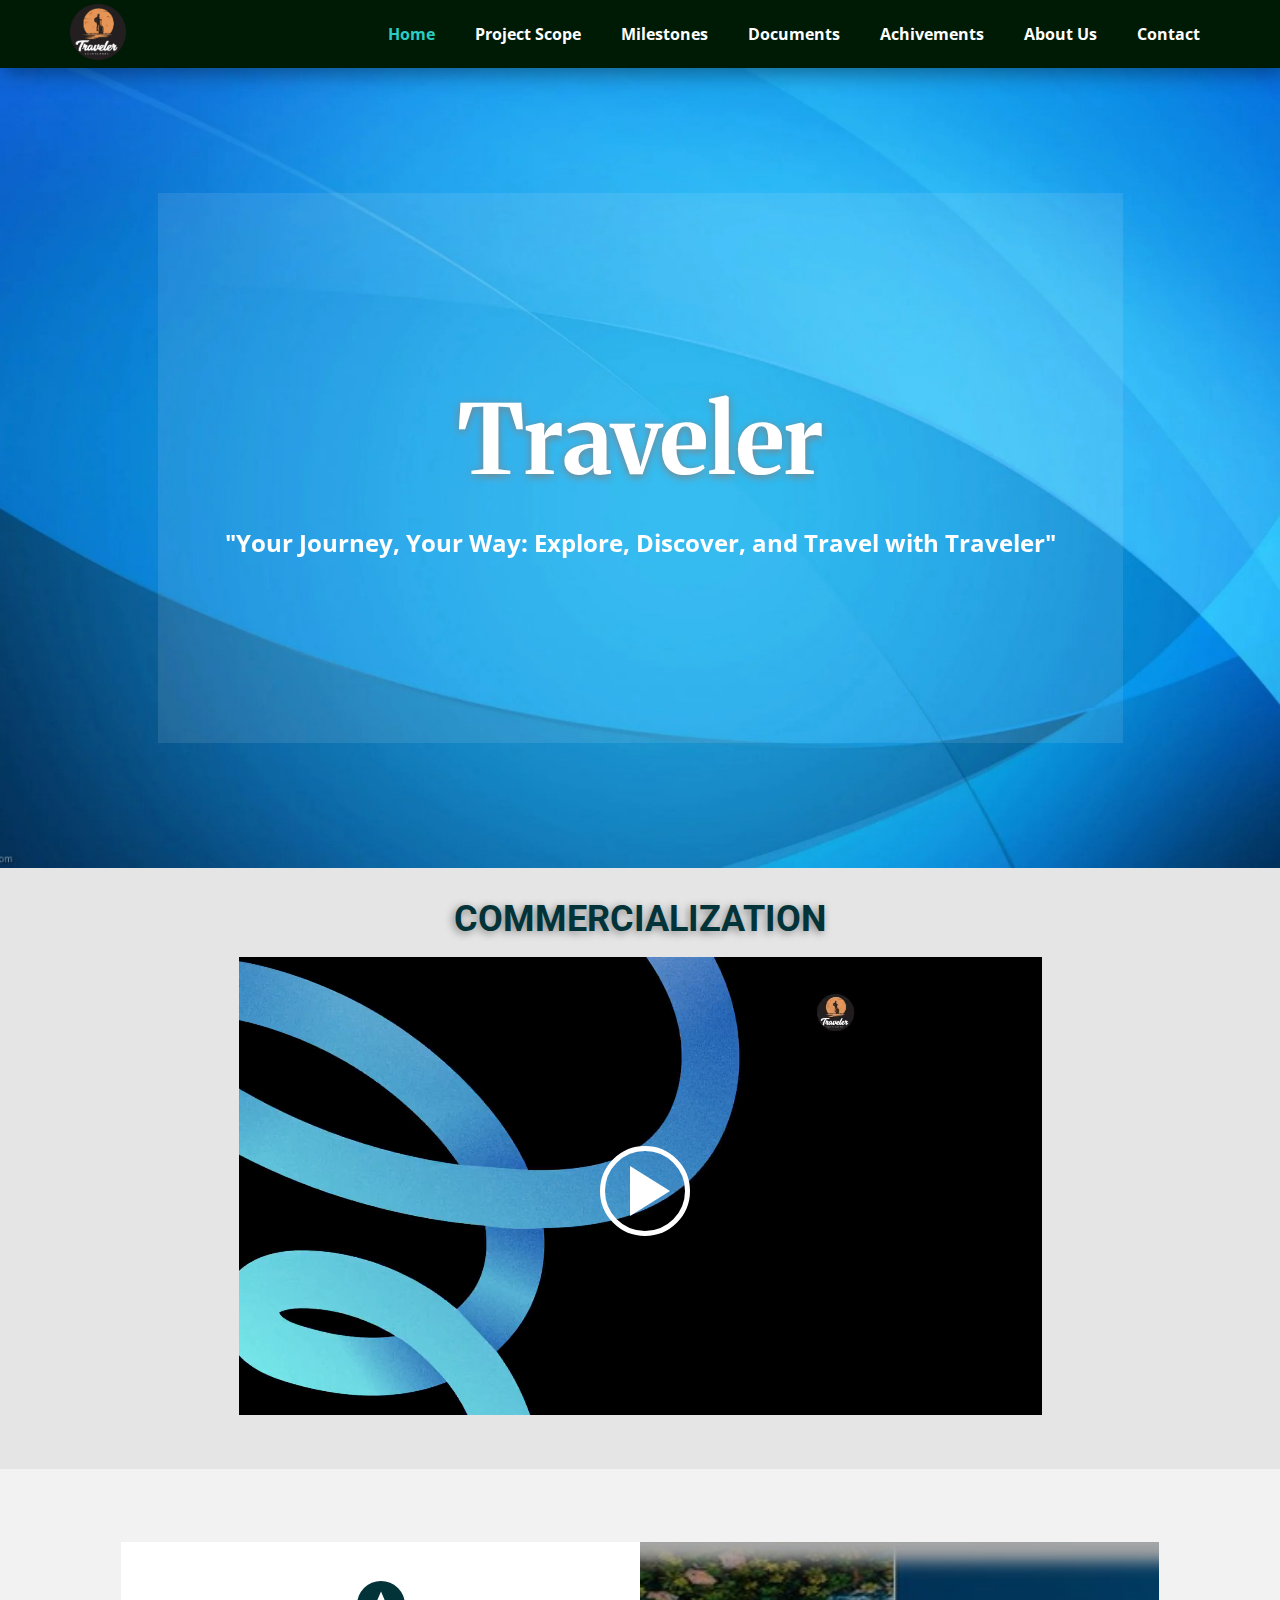
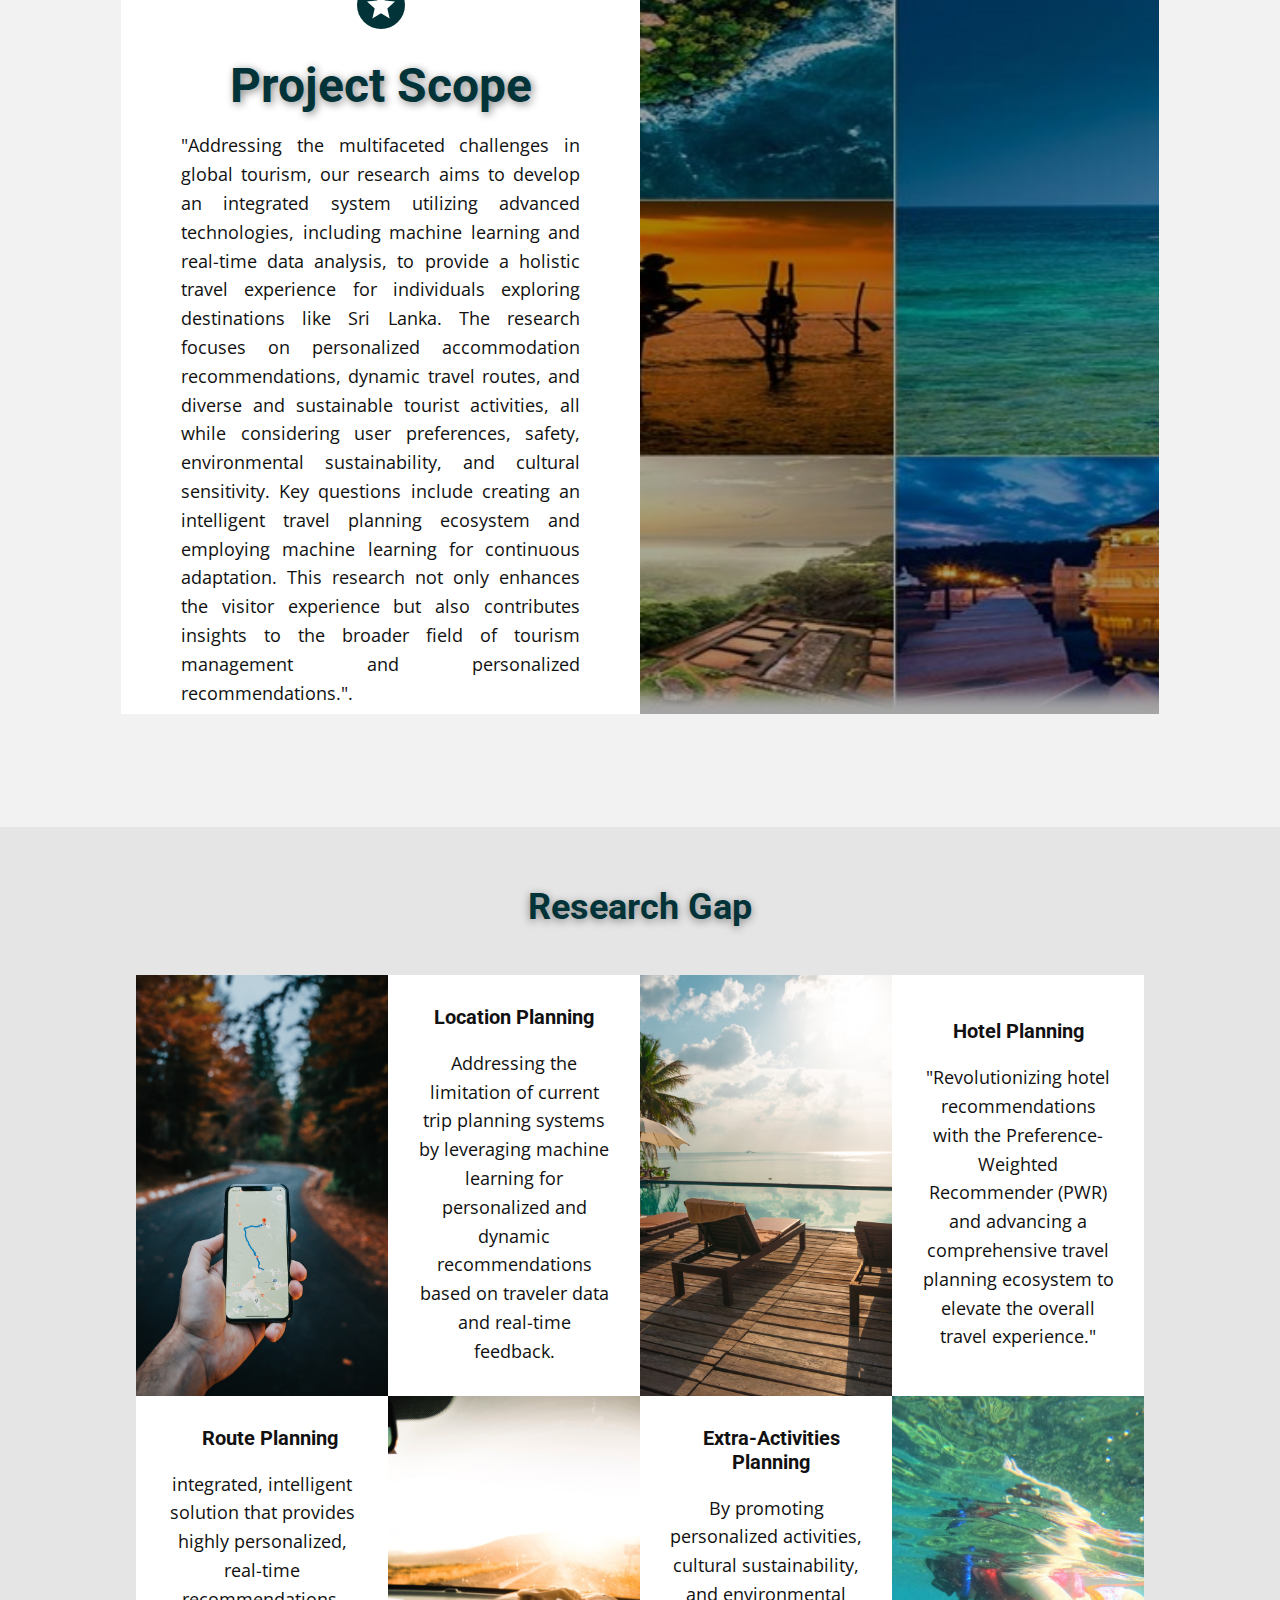
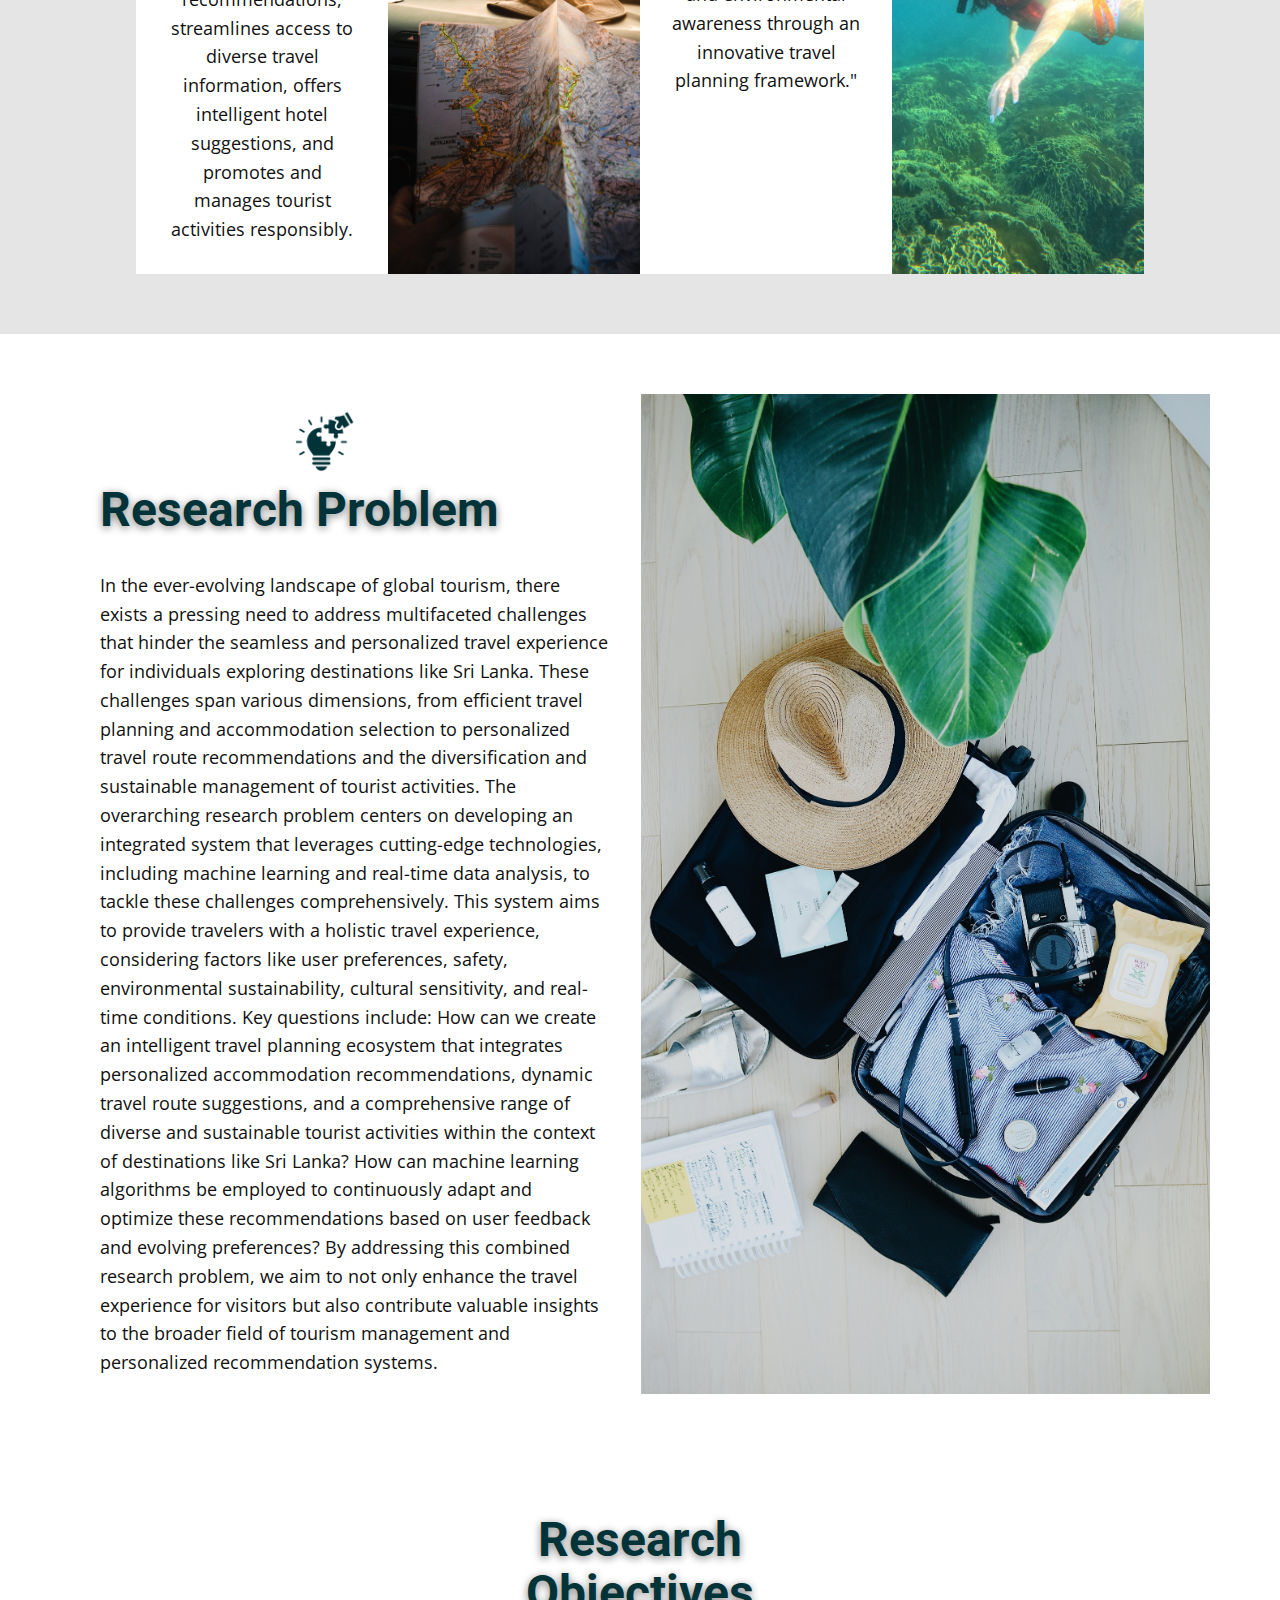
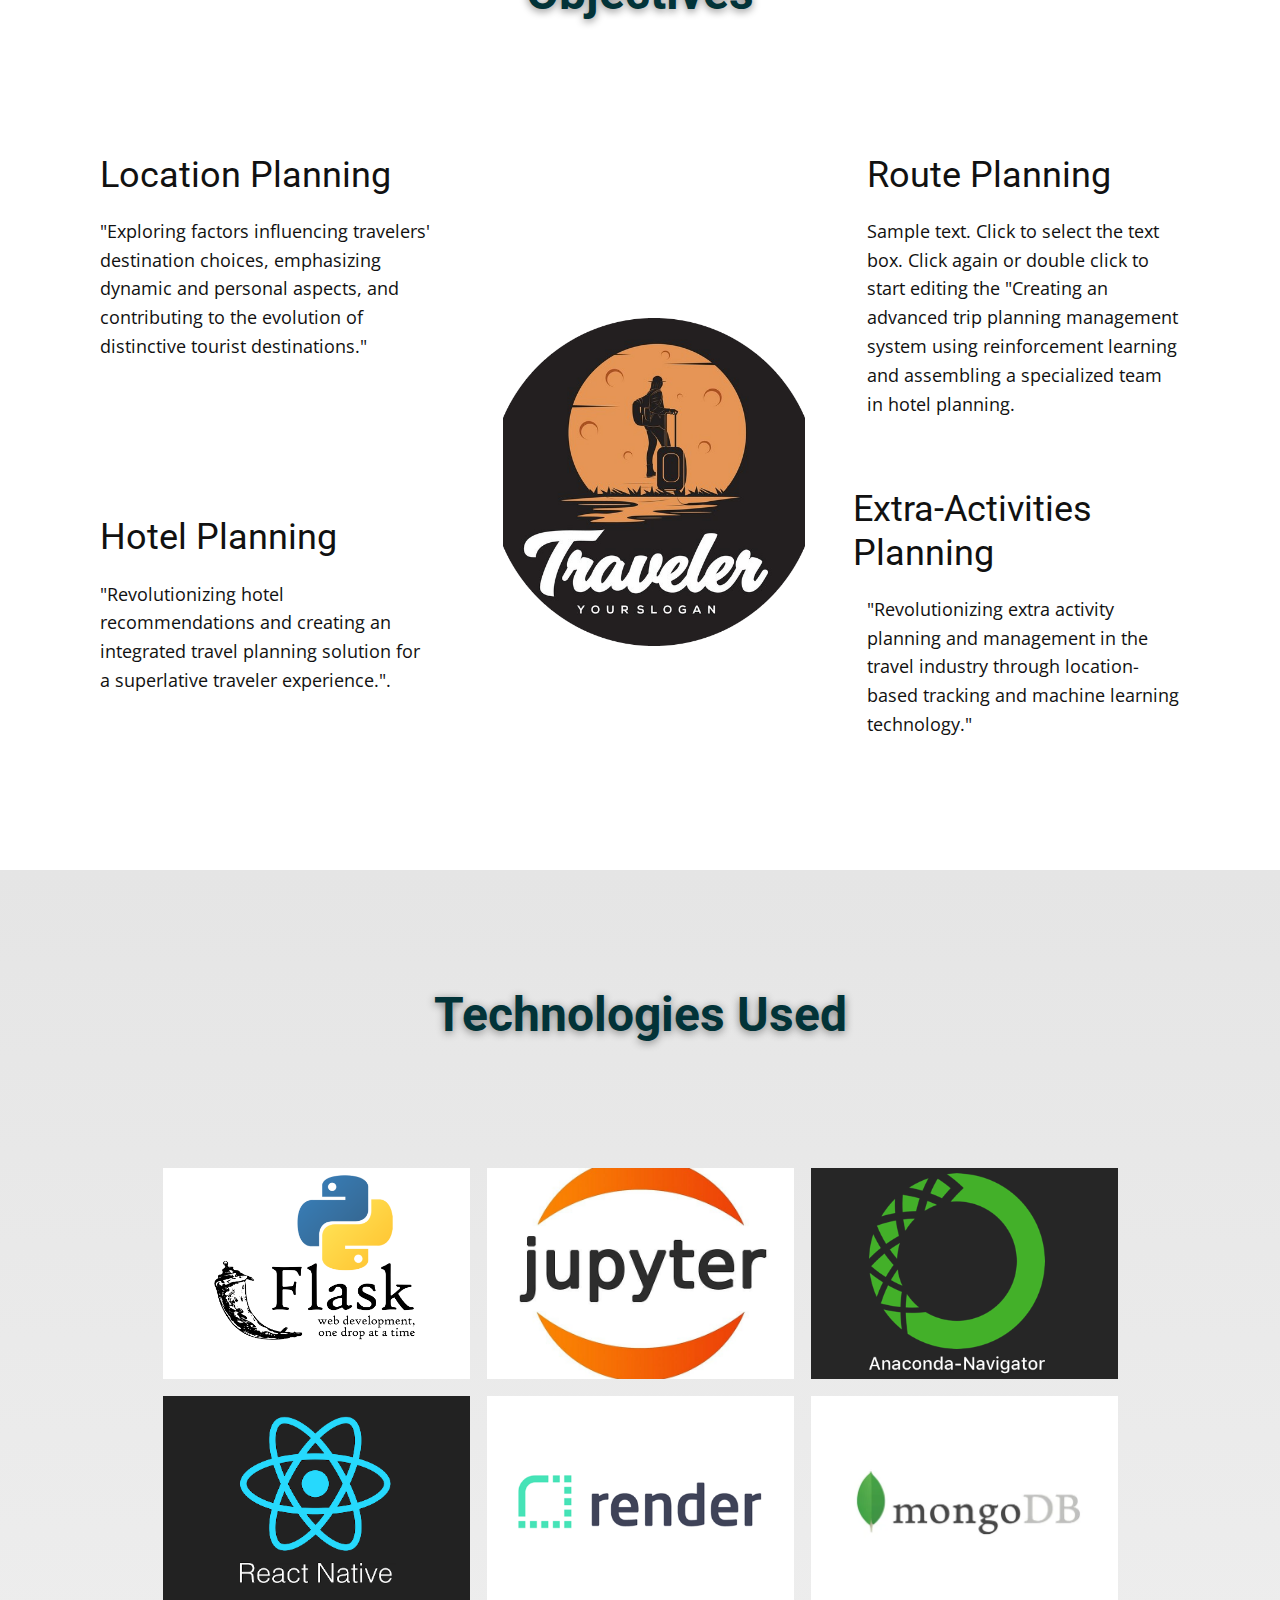
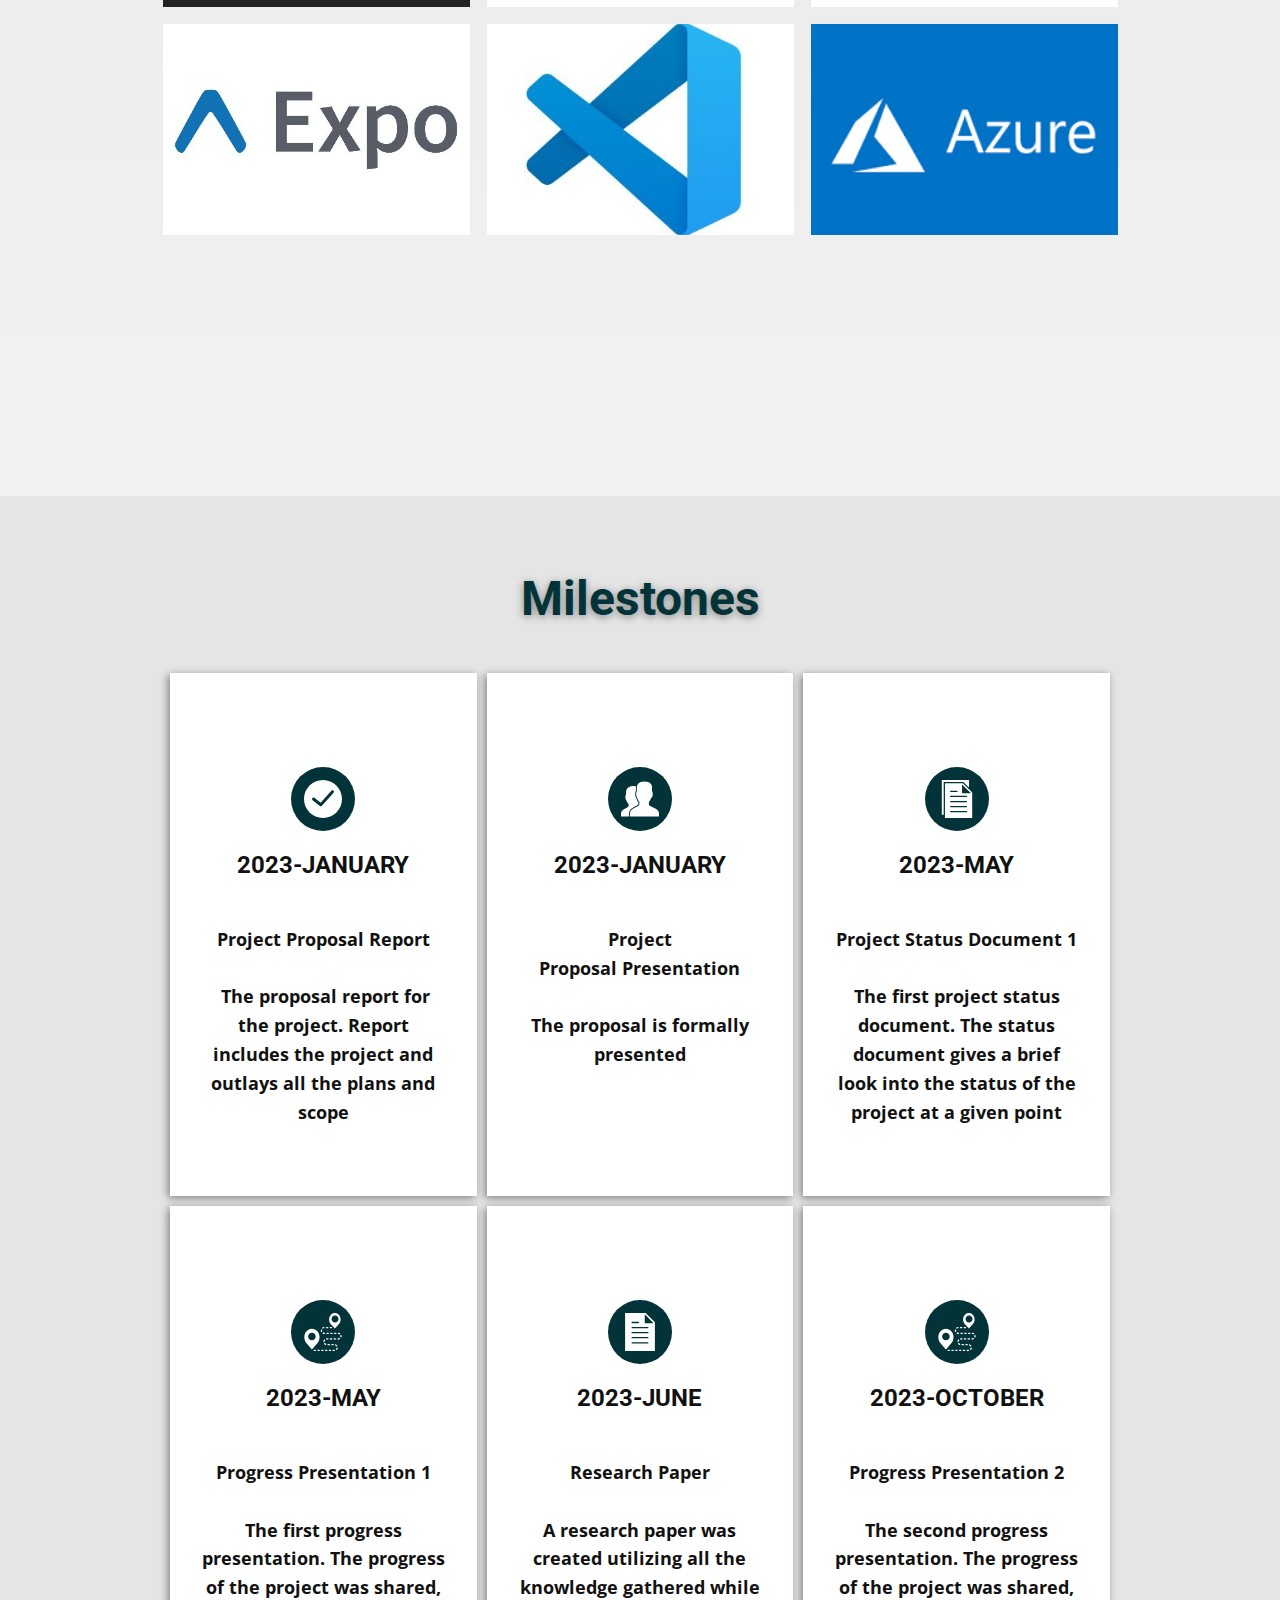
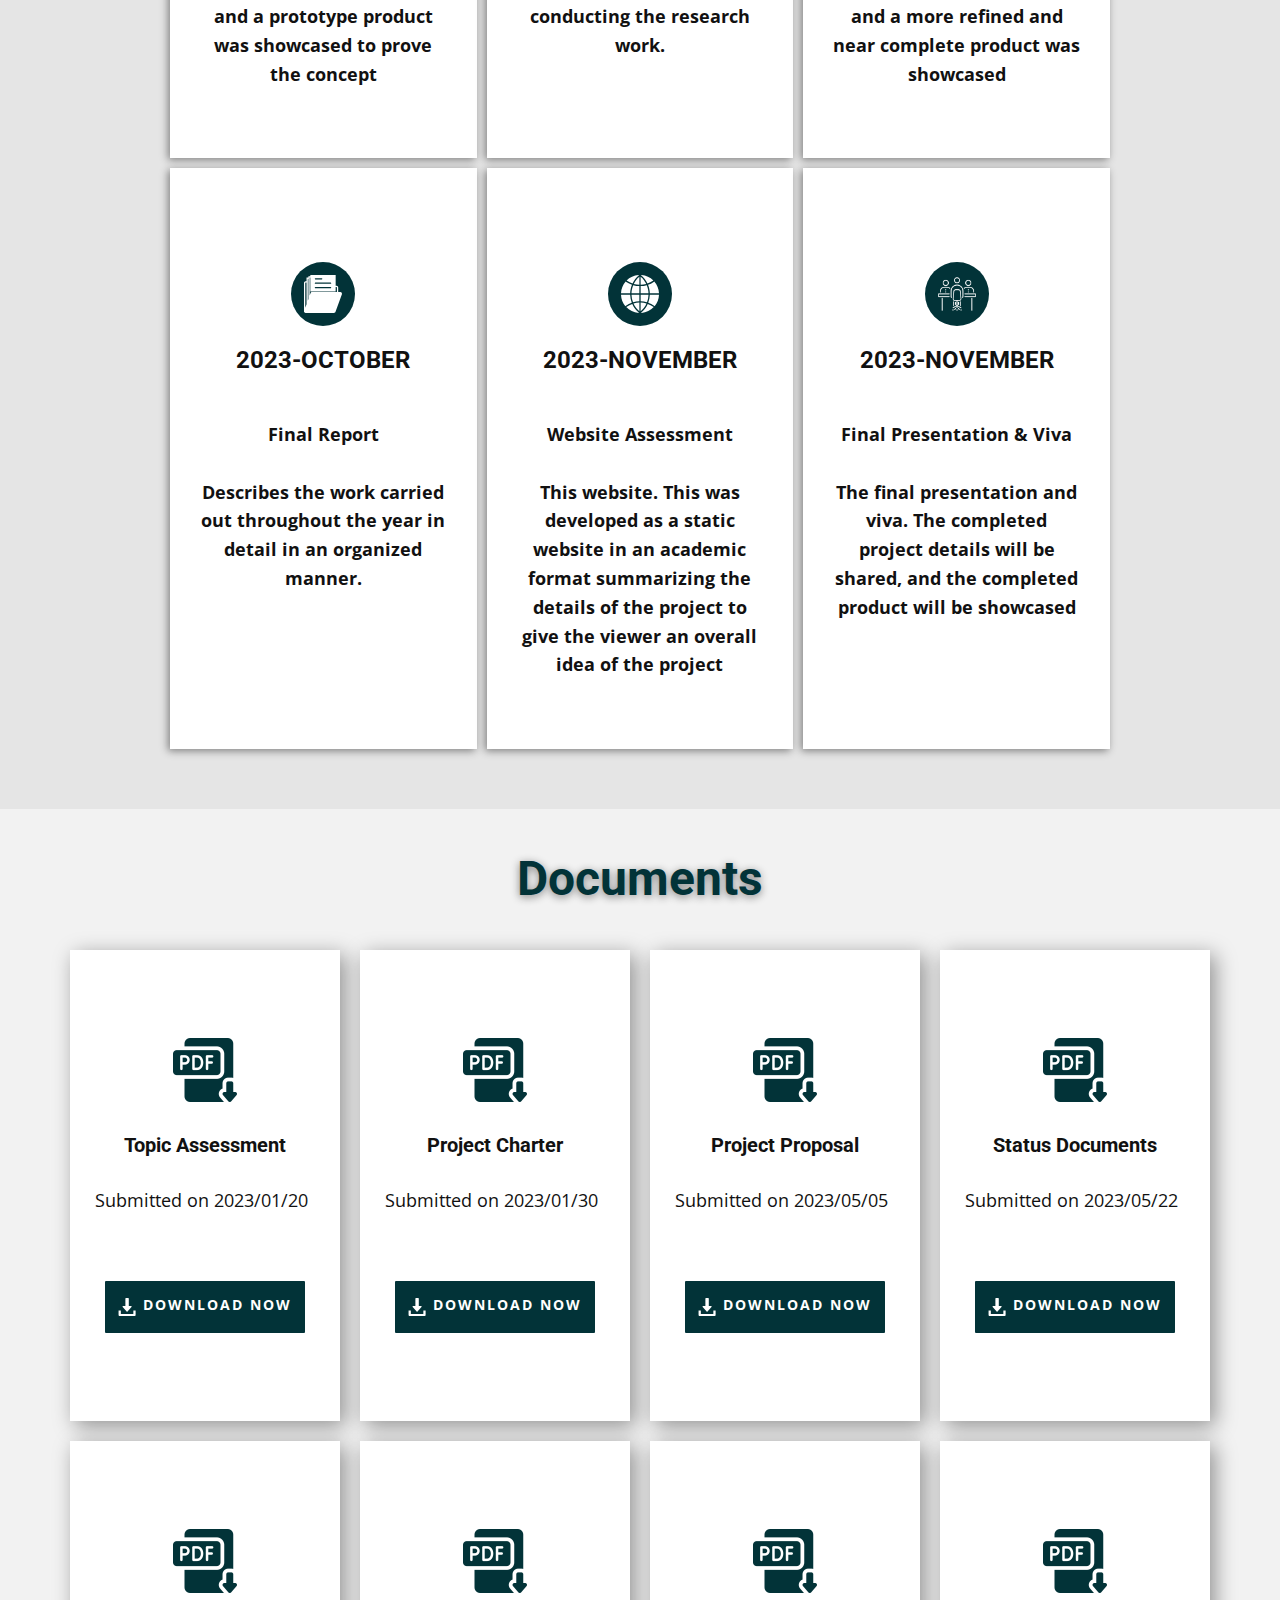
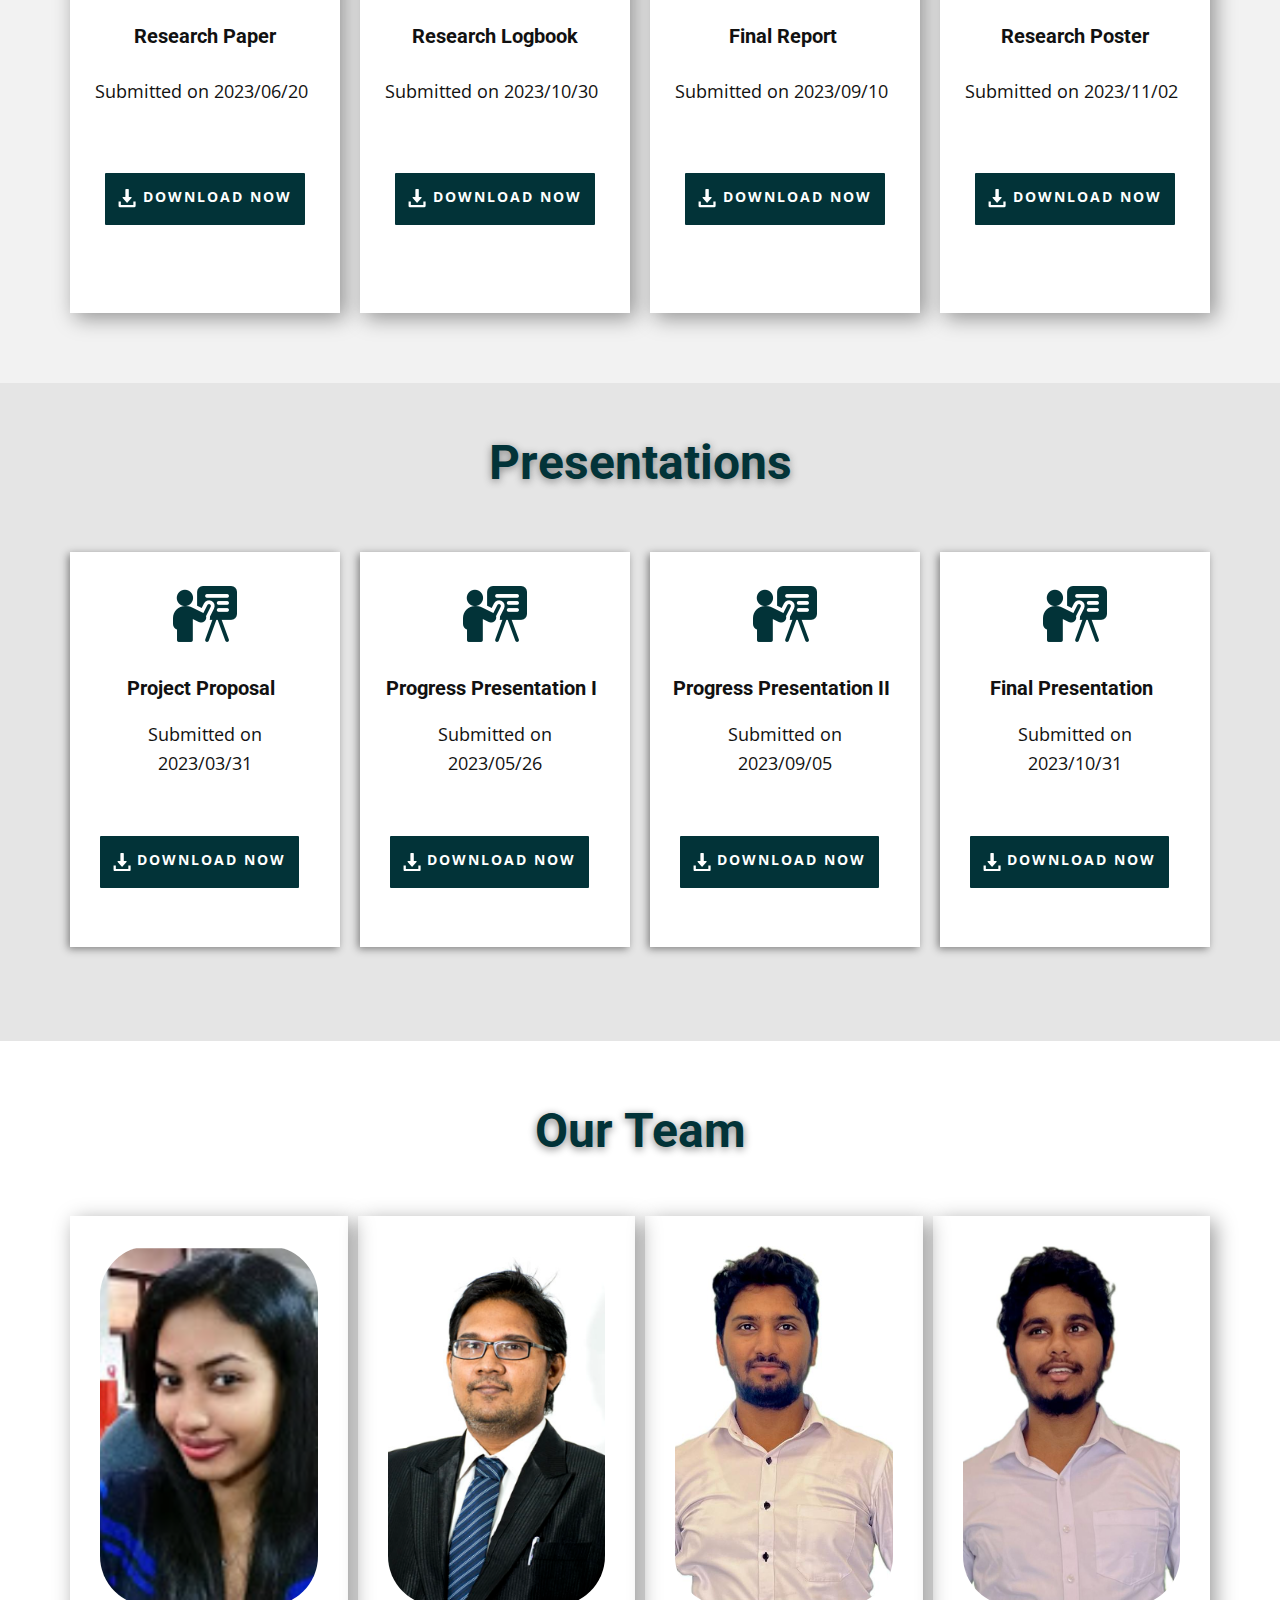
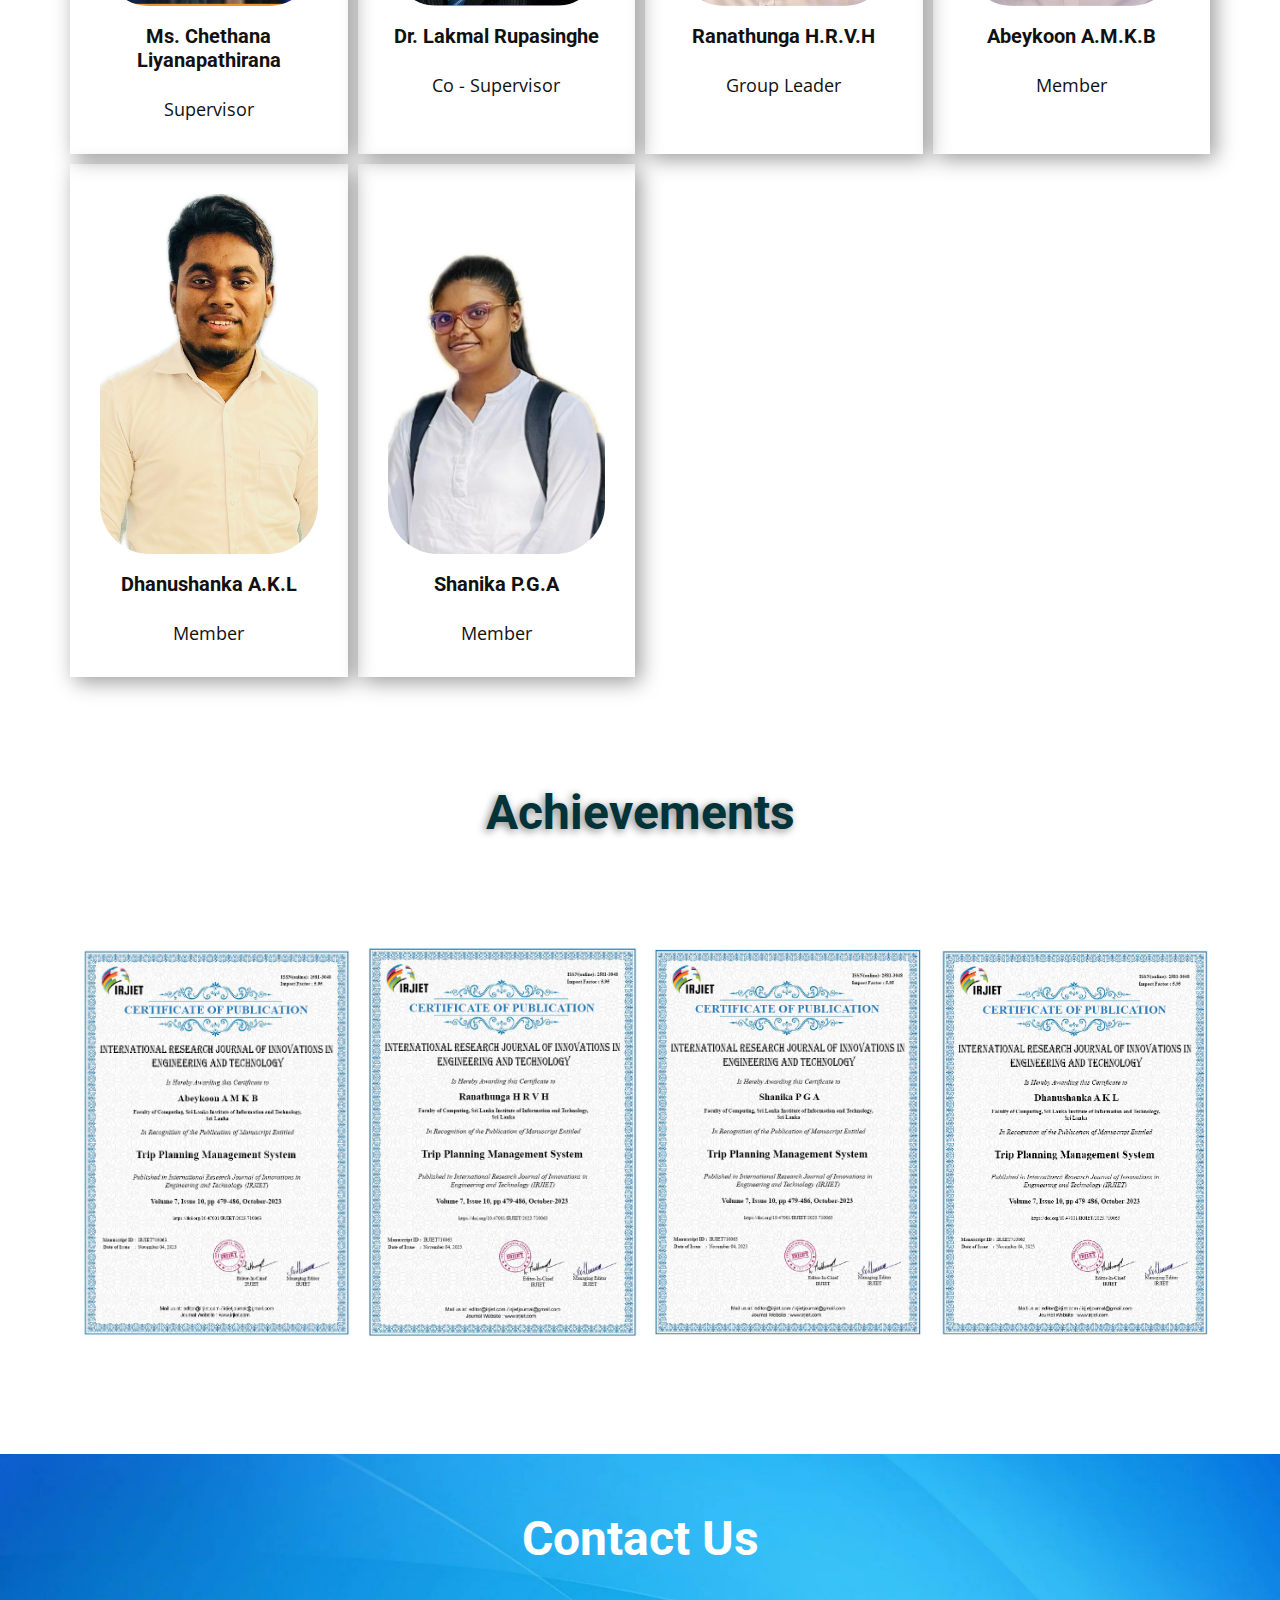
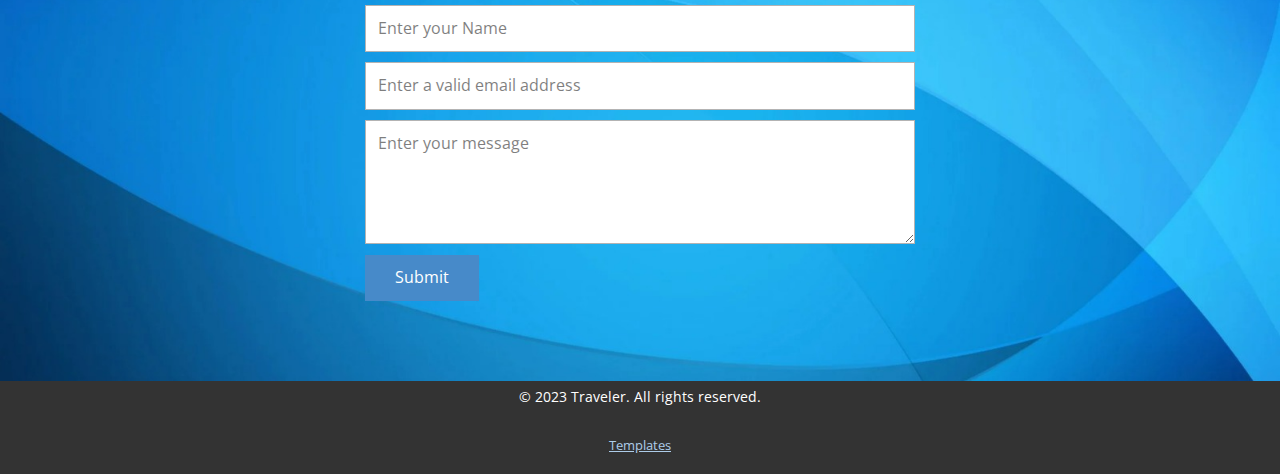
<file: index.html>
<!DOCTYPE html>
<html style="font-size: 16px;" lang="en"><head>
    <meta name="viewport" content="width=device-width, initial-scale=1.0">
    <meta charset="utf-8">
    <meta name="keywords" content="Key Features, Design Perfection, Business Center">
    <meta name="description" content="">
    <title>Home</title>
    <link rel="stylesheet" href="nicepage.css" media="screen">
<link rel="stylesheet" href="Home.css" media="screen">
    <script class="u-script" type="text/javascript" src="jquery.js" defer=""></script>
    <script class="u-script" type="text/javascript" src="nicepage.js" defer=""></script>
    <meta name="generator" content="Nicepage 5.21.3, nicepage.com">
    <meta name="referrer" content="origin">
    <link id="u-theme-google-font" rel="stylesheet" href="https://fonts.googleapis.com/css?family=Roboto:100,100i,300,300i,400,400i,500,500i,700,700i,900,900i|Open+Sans:300,300i,400,400i,500,500i,600,600i,700,700i,800,800i">
    <link id="u-page-google-font" rel="stylesheet" href="https://fonts.googleapis.com/css?family=Merriweather:300,300i,400,400i,700,700i,900,900i">
    
    <script type="application/ld+json">{
		"@context": "http://schema.org",
		"@type": "Organization",
		"name": "",
		"logo": "images/MicrosoftTeams-image-removebg-preview.png"
}</script>
    <meta name="theme-color" content="#478ac9">
    <meta property="og:title" content="Home">
    <meta property="og:type" content="website">
  <meta data-intl-tel-input-cdn-path="intlTelInput/"></head>
  <body data-path-to-root="./" data-include-products="false" class="u-body u-xl-mode" data-lang="en"><header class="u-box-shadow u-clearfix u-custom-color-4 u-header u-header" id="sec-be24"><div class="u-clearfix u-sheet u-sheet-1">
        <a href="Home.html#sec-dd91" class="u-image u-logo u-image-1" data-image-width="500" data-image-height="500" title="Home">
          <img src="images/MicrosoftTeams-image-removebg-preview.png" class="u-logo-image u-logo-image-1">
        </a>
        <nav class="u-menu u-menu-dropdown u-offcanvas u-menu-1" data-position="">
          <div class="menu-collapse" style="font-size: 1rem; letter-spacing: 0px; font-weight: 700;">
            <a class="u-button-style u-custom-active-border-color u-custom-active-color u-custom-border u-custom-border-color u-custom-borders u-custom-hover-border-color u-custom-hover-color u-custom-left-right-menu-spacing u-custom-padding-bottom u-custom-text-active-color u-custom-text-color u-custom-text-hover-color u-custom-top-bottom-menu-spacing u-nav-link u-text-active-palette-1-base u-text-hover-palette-2-base" href="#">
              <svg class="u-svg-link" viewBox="0 0 24 24"><use xmlns:xlink="http://www.w3.org/1999/xlink" xlink:href="#menu-hamburger"></use></svg>
              <svg class="u-svg-content" version="1.1" id="menu-hamburger" viewBox="0 0 16 16" x="0px" y="0px" xmlns:xlink="http://www.w3.org/1999/xlink" xmlns="http://www.w3.org/2000/svg"><g><rect y="1" width="16" height="2"></rect><rect y="7" width="16" height="2"></rect><rect y="13" width="16" height="2"></rect>
</g></svg>
            </a>
          </div>
          <div class="u-custom-menu u-nav-container">
            <ul class="u-nav u-spacing-20 u-unstyled u-nav-1"><li class="u-nav-item"><a class="u-border-active-palette-1-base u-border-hover-palette-1-base u-button-style u-nav-link u-text-active-palette-4-base u-text-body-alt-color u-text-hover-palette-3-base" href="Home.html" rel="nofollow" style="padding: 10px;">Home</a>
</li><li class="u-nav-item"><a class="u-border-active-palette-1-base u-border-hover-palette-1-base u-button-style u-nav-link u-text-active-palette-4-base u-text-body-alt-color u-text-hover-palette-3-base" href="Home.html#sec-5bde" style="padding: 10px;">Project Scope</a><div class="u-nav-popup"><ul class="u-h-spacing-20 u-nav u-unstyled u-v-spacing-10"><li class="u-nav-item"><a class="u-button-style u-nav-link u-white" href="Home.html#sec-5bde">Literture Survay</a>
</li><li class="u-nav-item"><a class="u-button-style u-nav-link u-white" href="Home.html#sec-6ff0">Research Gap</a>
</li><li class="u-nav-item"><a class="u-button-style u-nav-link u-white" href="Home.html#carousel_a9bb">Research Problem</a>
</li><li class="u-nav-item"><a class="u-button-style u-nav-link u-white" href="Home.html#sec-6202">Reseach Objective</a>
</li><li class="u-nav-item"><a class="u-button-style u-nav-link u-white" href="Home.html#sec-73d6">Technologies</a>
</li></ul>
</div>
</li><li class="u-nav-item"><a class="u-border-active-palette-1-base u-border-hover-palette-1-base u-button-style u-nav-link u-text-active-palette-4-base u-text-body-alt-color u-text-hover-palette-3-base" href="Home.html#sec-1523" style="padding: 10px;">Milestones</a>
</li><li class="u-nav-item"><a class="u-border-active-palette-1-base u-border-hover-palette-1-base u-button-style u-nav-link u-text-active-palette-4-base u-text-body-alt-color u-text-hover-palette-3-base" href="Home.html#sec-3ad6" style="padding: 10px;">Documents</a>
</li><li class="u-nav-item"><a class="u-border-active-palette-1-base u-border-hover-palette-1-base u-button-style u-nav-link u-text-active-palette-4-base u-text-body-alt-color u-text-hover-palette-3-base" href="Home.html#sec-58e4" style="padding: 10px;">Achivements</a>
</li><li class="u-nav-item"><a class="u-border-active-palette-1-base u-border-hover-palette-1-base u-button-style u-nav-link u-text-active-palette-4-base u-text-body-alt-color u-text-hover-palette-3-base" href="Home.html#sec-2c26" style="padding: 10px;">About Us</a>
</li><li class="u-nav-item"><a class="u-border-active-palette-1-base u-border-hover-palette-1-base u-button-style u-nav-link u-text-active-palette-4-base u-text-body-alt-color u-text-hover-palette-3-base" href="Home.html#sec-05ae" style="padding: 10px;">Contact</a>
</li></ul>
          </div>
          <div class="u-custom-menu u-nav-container-collapse">
            <div class="u-black u-container-style u-inner-container-layout u-opacity u-opacity-95 u-sidenav">
              <div class="u-inner-container-layout u-sidenav-overflow">
                <div class="u-menu-close"></div>
                <ul class="u-align-center u-nav u-popupmenu-items u-unstyled u-nav-3"><li class="u-nav-item"><a class="u-button-style u-nav-link" href="Home.html" rel="nofollow">Home</a>
</li><li class="u-nav-item"><a class="u-button-style u-nav-link" href="Home.html#sec-5bde">Project Scope</a><div class="u-nav-popup"><ul class="u-h-spacing-20 u-nav u-unstyled u-v-spacing-10"><li class="u-nav-item"><a class="u-button-style u-nav-link" href="Home.html#sec-5bde">Literture Survay</a>
</li><li class="u-nav-item"><a class="u-button-style u-nav-link" href="Home.html#sec-6ff0">Research Gap</a>
</li><li class="u-nav-item"><a class="u-button-style u-nav-link" href="Home.html#carousel_a9bb">Research Problem</a>
</li><li class="u-nav-item"><a class="u-button-style u-nav-link" href="Home.html#sec-6202">Reseach Objective</a>
</li><li class="u-nav-item"><a class="u-button-style u-nav-link" href="Home.html#sec-73d6">Technologies</a>
</li></ul>
</div>
</li><li class="u-nav-item"><a class="u-button-style u-nav-link" href="Home.html#sec-1523">Milestones</a>
</li><li class="u-nav-item"><a class="u-button-style u-nav-link" href="Home.html#sec-3ad6">Documents</a>
</li><li class="u-nav-item"><a class="u-button-style u-nav-link" href="Home.html#sec-58e4">Achivements</a>
</li><li class="u-nav-item"><a class="u-button-style u-nav-link" href="Home.html#sec-2c26">About Us</a>
</li><li class="u-nav-item"><a class="u-button-style u-nav-link" href="Home.html#sec-05ae">Contact</a>
</li></ul>
              </div>
            </div>
            <div class="u-black u-menu-overlay u-opacity u-opacity-70"></div>
          </div>
        </nav>
      </div></header>
    <section class="u-clearfix u-image u-section-1" id="sec-dd91" data-image-width="6600" data-image-height="3713">
      <div class="u-clearfix u-sheet u-valign-middle u-sheet-1">
        <div class="custom-expanded u-align-center u-container-style u-grey-5 u-group u-opacity u-opacity-10 u-shape-rectangle u-group-1">
          <div class="u-container-layout u-container-layout-1">
            <h1 class="u-custom-font u-font-merriweather u-text u-text-body-alt-color u-title u-text-1" data-animation-name="flash" data-animation-duration="1000" data-animation-delay="0" data-animation-direction="">Traveler</h1>
            <p class="u-large-text u-text u-text-variant u-text-white u-text-2" data-animation-name="bounceIn" data-animation-duration="1000" data-animation-delay="0" data-animation-direction=""> ​"Your Journey, Your Way: Explore, Discover, and Travel with Traveler"</p>
          </div>
        </div>
      </div>
    </section>
    <section class="u-clearfix u-grey-10 u-section-2" id="sec-457a">
      <div class="u-clearfix u-sheet u-sheet-1">
        <h1 class="u-text u-text-custom-color-2 u-text-default u-text-1"> COMMERCIALIZATION</h1>
        <div class="custom-expanded u-align-left u-left-0 u-uploaded-video u-video u-video-1">
          <div class="embed-responsive">
            <video class="embed-responsive-item">
              <source src="files/11.mp4" type="video/mp4">
              <p>Your browser does not support HTML5 video.</p>
            </video>
            <button class="u-video-poster"></button>
          </div>
        </div>
      </div>
    </section>
    <section class="u-clearfix u-grey-5 u-section-3" id="sec-5bde">
      <div class="u-clearfix u-sheet u-sheet-1">
        <div class="custom-expanded data-layout-selected u-clearfix u-gutter-0 u-layout-wrap u-layout-wrap-1">
          <div class="u-layout" style="">
            <div class="u-layout-row" style="">
              <div class="u-container-style u-layout-cell u-left-cell u-size-30 u-size-xs-60 u-white u-layout-cell-1" src="">
                <div class="u-container-layout u-container-layout-1"><span class="u-custom-color-2 u-icon u-icon-circle u-icon-1"><svg class="u-svg-link" preserveAspectRatio="xMidYMin slice" viewBox="0 0 32 32" style=""><use xmlns:xlink="http://www.w3.org/1999/xlink" xlink:href="#svg-e847"></use></svg><svg class="u-svg-content" viewBox="0 0 32 32" id="svg-e847"><g><path d="M20.388,10.918L32,12.118l-8.735,7.749L25.914,31.4l-9.893-6.088L6.127,31.4l2.695-11.533L0,12.118 l11.547-1.2L16.026,0.6L20.388,10.918z"></path>
</g></svg>
                
                
              </span>
                  <h2 class="u-align-center u-text u-text-custom-color-2 u-text-default u-text-1"> Project Scope</h2>
                  <p class="u-align-justify u-text u-text-2"> ​"Addressing the multifaceted challenges in global tourism, our research aims to develop an integrated system utilizing advanced technologies, including machine learning and real-time data analysis, to provide a holistic travel experience for individuals exploring destinations like Sri Lanka. The research focuses on personalized accommodation recommendations, dynamic travel routes, and diverse and sustainable tourist activities, all while considering user preferences, safety, environmental sustainability, and cultural sensitivity. Key questions include creating an intelligent travel planning ecosystem and employing machine learning for continuous adaptation. This research not only enhances the visitor experience but also contributes insights to the broader field of tourism management and personalized recommendations.".</p>
                </div>
              </div>
              <div class="u-align-center u-container-style u-image u-layout-cell u-right-cell u-shading u-size-30 u-size-xs-60 u-image-1" src="" data-image-width="690" data-image-height="440">
                <div class="u-container-layout u-valign-middle u-container-layout-2" src=""></div>
              </div>
            </div>
          </div>
        </div>
      </div>
    </section>
    <section class="u-clearfix u-grey-10 u-section-4" id="sec-6ff0">
      <div class="u-clearfix u-sheet u-sheet-1">
        <h3 class="u-text u-text-custom-color-2 u-text-default u-text-1"> Research Gap</h3>
        <div class="custom-expanded data-layout-selected u-clearfix u-gutter-0 u-layout-wrap u-layout-wrap-1">
          <div class="u-layout">
            <div class="u-layout-col">
              <div class="u-size-30">
                <div class="u-layout-row">
                  <div class="u-container-style u-image u-layout-cell u-left-cell u-size-15 u-size-30-md u-image-1" src="" data-image-width="612" data-image-height="612">
                    <div class="u-container-layout u-valign-middle u-container-layout-1"></div>
                  </div>
                  <div class="u-align-center u-container-style u-layout-cell u-size-15 u-size-30-md u-white u-layout-cell-2">
                    <div class="u-container-layout u-valign-middle u-container-layout-2">
                      <h5 class="u-text u-text-2"> Location Planning</h5>
                      <p class="u-text u-text-3"> ​Addressing the limitation of current trip planning systems by leveraging machine learning for personalized and dynamic recommendations based on traveler data and real-time feedback.</p>
                    </div>
                  </div>
                  <div class="u-container-style u-image u-layout-cell u-size-15 u-size-30-md u-image-2" src="" data-image-width="633" data-image-height="632">
                    <div class="u-container-layout u-valign-middle u-container-layout-3"></div>
                  </div>
                  <div class="u-align-center u-container-style u-layout-cell u-right-cell u-size-15 u-size-30-md u-white u-layout-cell-4">
                    <div class="u-container-layout u-valign-middle u-container-layout-4">
                      <h5 class="u-text u-text-4"> Hotel Planning</h5>
                      <p class="u-text u-text-5"> ​"Revolutionizing hotel recommendations with the Preference-Weighted Recommender (PWR) and advancing a comprehensive travel planning ecosystem to elevate the overall travel experience."</p>
                    </div>
                  </div>
                </div>
              </div>
              <div class="u-size-30">
                <div class="u-layout-row">
                  <div class="u-align-center u-container-style u-layout-cell u-left-cell u-size-15 u-size-30-md u-white u-layout-cell-5">
                    <div class="u-container-layout u-container-layout-5">
                      <h5 class="u-text u-text-6"> Route Planning</h5>
                      <p class="u-text u-text-7"> ​integrated, intelligent solution that provides highly personalized, real-time recommendations, streamlines access to diverse travel information, offers intelligent hotel suggestions, and promotes and manages tourist activities responsibly.</p>
                    </div>
                  </div>
                  <div class="u-container-style u-image u-layout-cell u-size-15 u-size-30-md u-image-3" src="" data-image-width="686" data-image-height="660">
                    <div class="u-container-layout u-valign-middle u-container-layout-6"></div>
                  </div>
                  <div class="u-align-center u-container-style u-layout-cell u-size-15 u-size-30-md u-white u-layout-cell-7">
                    <div class="u-container-layout u-container-layout-7">
                      <h5 class="u-text u-text-8"> Extra-Activities Planning</h5>
                      <p class="u-text u-text-9"> ​By promoting personalized activities, cultural sustainability, and environmental awareness through an innovative travel planning framework."</p>
                    </div>
                  </div>
                  <div class="u-container-style u-image u-layout-cell u-right-cell u-size-15 u-size-30-md u-image-4" src="" data-image-width="612" data-image-height="612">
                    <div class="u-container-layout u-valign-middle u-container-layout-8"></div>
                  </div>
                </div>
              </div>
            </div>
          </div>
        </div>
      </div>
    </section>
    <section class="u-clearfix u-section-5" id="carousel_a9bb" data-href="Home.html#sec-6ff0">
      <div class="u-clearfix u-sheet u-sheet-1">
        <div class="data-layout-selected u-clearfix u-expanded-width u-gutter-2 u-layout-wrap u-layout-wrap-1">
          <div class="u-layout" style="">
            <div class="u-layout-row" style="">
              <div class="u-align-left u-container-style u-layout-cell u-left-cell u-size-30 u-size-xs-60 u-layout-cell-1" src="">
                <div class="u-container-layout u-valign-top u-container-layout-1"><span class="u-file-icon u-icon u-text-custom-color-2 u-icon-1"><img src="images/10645694-57ab68a7.png" alt=""></span>
                  <h2 class="u-text u-text-custom-color-2 u-text-default u-text-1"> Research Pr<span style="font-weight: 700;"></span>oblem
                  </h2>
                  <p class="u-text u-text-2"> In the ever-evolving landscape of global tourism, there exists a pressing need to address multifaceted challenges that hinder the seamless and personalized travel experience for individuals exploring destinations like Sri Lanka. These challenges span various dimensions, from efficient travel planning and accommodation selection to personalized travel route recommendations and the diversification and sustainable management of tourist activities. The overarching research problem centers on developing an integrated system that leverages cutting-edge technologies, including machine learning and real-time data analysis, to tackle these challenges comprehensively. This system aims to provide travelers with a holistic travel experience, considering factors like user preferences, safety, environmental sustainability, cultural sensitivity, and real-time conditions. Key questions include: How can we create an intelligent travel planning ecosystem that integrates personalized accommodation recommendations, dynamic travel route suggestions, and a comprehensive range of diverse and sustainable tourist activities
                    within the context of destinations like Sri Lanka? How can machine learning algorithms be employed to continuously adapt and optimize these recommendations based on user feedback and evolving preferences? By addressing this combined research problem, we aim to not only enhance the travel experience for visitors but also contribute valuable insights to the broader field of tourism management and personalized recommendation systems.</p>
                </div>
              </div>
              <div class="u-align-center u-container-style u-image u-layout-cell u-right-cell u-shading u-size-30 u-size-xs-60 u-image-1" src="" data-image-width="2560" data-image-height="1749">
                <div class="u-container-layout u-valign-middle u-container-layout-2" src=""></div>
              </div>
            </div>
          </div>
        </div>
      </div>
    </section>
    <section class="u-align-center-lg u-align-center-md u-align-center-xl u-align-left-sm u-align-left-xs u-clearfix u-white u-section-6" data-image-width="2000" data-image-height="1333" id="sec-6202">
      <div class="u-clearfix u-sheet u-sheet-1">
        <h2 class="u-text u-text-custom-color-2 u-text-1"> Research Objectives</h2>
        <div class="data-layout-selected u-clearfix u-expanded-width u-gutter-10 u-layout-wrap u-layout-wrap-1">
          <div class="u-gutter-0 u-layout">
            <div class="u-layout-row">
              <div class="u-size-19-sm u-size-19-xs u-size-21-lg u-size-21-xl u-size-30-md">
                <div class="u-layout-col">
                  <div class="u-align-left u-container-style u-layout-cell u-left-cell u-size-30 u-layout-cell-1">
                    <div class="u-container-layout u-container-layout-1">
                      <h3 class="u-text u-text-2"> Location Planning</h3>
                      <p class="u-text u-text-3"> ​"Exploring factors influencing travelers' destination choices, emphasizing dynamic and personal aspects, and contributing to the evolution of distinctive tourist destinations."</p>
                    </div>
                  </div>
                  <div class="u-align-left u-container-style u-layout-cell u-left-cell u-size-30 u-layout-cell-2">
                    <div class="u-container-layout u-valign-top u-container-layout-2">
                      <h3 class="u-text u-text-default u-text-4"> Hotel Planning</h3>
                      <p class="u-text u-text-5"> ​"Revolutionizing hotel recommendations and creating an integrated travel planning solution for a superlative traveler experience.".</p>
                    </div>
                  </div>
                </div>
              </div>
              <div class="u-size-19">
                <div class="u-layout-row">
                  <div class="u-align-left u-container-style u-layout-cell u-shape-rectangle u-size-60 u-layout-cell-3" src="">
                    <div class="u-container-layout u-container-layout-3" src="">
                      <img class="custom-expanded u-image u-image-1" src="images/MicrosoftTeams-image.png" data-image-width="2000" data-image-height="2000">
                    </div>
                  </div>
                </div>
              </div>
              <div class="u-size-19-sm u-size-19-xs u-size-20-lg u-size-20-xl u-size-60-md">
                <div class="u-layout-col">
                  <div class="u-align-left u-container-style u-layout-cell u-right-cell u-size-30 u-layout-cell-4">
                    <div class="u-container-layout u-valign-top u-container-layout-4">
                      <h3 class="u-text u-text-default u-text-6"> Route Planning</h3>
                      <p class="u-text u-text-7">Sample text. Click to select the text box. Click again or double click to start editing the ​"Creating an advanced trip planning management system using reinforcement learning and assembling a specialized team in hotel planning.</p>
                    </div>
                  </div>
                  <div class="u-align-left u-container-style u-layout-cell u-right-cell u-size-30 u-layout-cell-5">
                    <div class="u-container-layout u-container-layout-5">
                      <h3 class="u-text u-text-8"> Extra-Activities Planning</h3>
                      <p class="u-text u-text-9"> ​"Revolutionizing extra activity planning and management in the travel industry through location-based tracking and machine learning technology."</p>
                    </div>
                  </div>
                </div>
              </div>
            </div>
          </div>
        </div>
      </div>
    </section>
    <section class="u-align-center u-clearfix u-gradient u-section-7" id="sec-73d6">
      <div class="u-clearfix u-sheet u-sheet-1">
        <h2 class="u-text u-text-custom-color-2 u-text-default u-text-1"> Technologies Used</h2>
        <div class="custom-expanded u-gallery u-layout-grid u-lightbox u-show-text-on-hover u-gallery-1">
          <div class="u-gallery-inner u-gallery-inner-1">
            <div class="u-effect-fade u-gallery-item">
              <div class="u-back-slide" data-image-width="640" data-image-height="400">
                <img class="u-back-image u-expanded" src="images/flask-python.png">
              </div>
              <div class="u-over-slide u-shading u-over-slide-1"></div>
            </div>
            <div class="u-effect-fade u-gallery-item">
              <div class="u-back-slide" data-image-width="750" data-image-height="1000">
                <img class="u-back-image u-expanded" src="images/1_XEzukXOEUudcXkyrouu3vw.jpg">
              </div>
              <div class="u-over-slide u-shading u-over-slide-2"></div>
            </div>
            <div class="u-effect-fade u-gallery-item">
              <div class="u-back-slide" data-image-width="446" data-image-height="348">
                <img class="u-back-image u-expanded" src="images/download2.png">
              </div>
              <div class="u-over-slide u-shading u-over-slide-3"></div>
            </div>
            <div class="u-effect-fade u-gallery-item">
              <div class="u-back-slide" data-image-width="1024" data-image-height="631">
                <img class="u-back-image u-expanded" src="images/1_QY5S4senfFh-mIViSi5A_Q.png">
              </div>
              <div class="u-over-slide u-shading u-over-slide-4"></div>
            </div>
            <div class="u-effect-fade u-gallery-item">
              <div class="u-back-slide" data-image-width="1200" data-image-height="628">
                <img class="u-back-image u-expanded" src="images/Render-cloud-intellyx-BC-logo.png">
              </div>
              <div class="u-over-slide u-shading u-over-slide-5"></div>
            </div>
            <div class="u-effect-fade u-gallery-item">
              <div class="u-back-slide" data-image-width="758" data-image-height="427">
                <img class="u-back-image u-expanded" src="images/02Q6yxveinggAu3PomearaV-7.webp">
              </div>
              <div class="u-over-slide u-shading u-over-slide-6"></div>
            </div>
            <div class="u-effect-fade u-gallery-item">
              <div class="u-back-slide" data-image-width="638" data-image-height="359">
                <img class="u-back-image u-expanded" src="images/developing-building-testing-and-deploying-react-native-apps-14-638.jpg">
              </div>
              <div class="u-over-slide u-shading u-over-slide-7"></div>
            </div>
            <div class="u-effect-fade u-gallery-item">
              <div class="u-back-slide" data-image-width="400" data-image-height="400">
                <img class="u-back-image u-expanded" src="images/rKXaODLl_400x400.jpg">
              </div>
              <div class="u-over-slide u-shading u-over-slide-8"></div>
            </div>
            <div class="u-effect-fade u-gallery-item">
              <div class="u-back-slide" data-image-width="300" data-image-height="168">
                <img class="u-back-image u-expanded" src="images/download1.png">
              </div>
              <div class="u-over-slide u-shading u-over-slide-9"></div>
            </div>
          </div>
        </div>
      </div>
    </section>
    <section class="u-clearfix u-grey-10 u-section-8" id="sec-1523">
      <div class="u-clearfix u-sheet u-sheet-1">
        <h3 class="u-text u-text-custom-color-2 u-text-default u-text-1"> Milestones</h3>
        <div class="custom-expanded u-list u-list-1">
          <div class="u-repeater u-repeater-1">
            <div class="u-align-center u-container-style u-list-item u-repeater-item u-video-cover u-white u-list-item-1">
              <div class="u-container-layout u-similar-container u-container-layout-1"><span class="u-custom-color-2 u-icon u-icon-circle u-icon-1"><svg class="u-svg-link" preserveAspectRatio="xMidYMin slice" viewBox="0 0 52 52" style=""><use xmlns:xlink="http://www.w3.org/1999/xlink" xlink:href="#svg-336d"></use></svg><svg class="u-svg-content" viewBox="0 0 52 52" x="0px" y="0px" id="svg-336d" style="enable-background:new 0 0 52 52;"><g><path d="M26,0C11.664,0,0,11.663,0,26s11.664,26,26,26s26-11.663,26-26S40.336,0,26,0z M40.495,17.329l-16,18
		C24.101,35.772,23.552,36,22.999,36c-0.439,0-0.88-0.144-1.249-0.438l-10-8c-0.862-0.689-1.002-1.948-0.312-2.811
		c0.689-0.863,1.949-1.003,2.811-0.313l8.517,6.813l14.739-16.581c0.732-0.826,1.998-0.9,2.823-0.166
		C41.154,15.239,41.229,16.503,40.495,17.329z"></path>
</g></svg></span>
                <h4 class="u-text u-text-default u-text-2"> 2023-January</h4>
                <p class="u-text u-text-default u-text-3"> Project Proposal&nbsp;Report<br>
                  <br>&nbsp;The proposal report for the project. Report includes the project and outlays all the plans and scope
                </p>
              </div>
            </div>
            <div class="u-align-center u-container-style u-list-item u-repeater-item u-video-cover u-white u-list-item-2">
              <div class="u-container-layout u-similar-container u-container-layout-2"><span class="u-custom-color-2 u-icon u-icon-circle u-icon-2"><svg class="u-svg-link" preserveAspectRatio="xMidYMin slice" viewBox="0 0 60 60" style=""><use xmlns:xlink="http://www.w3.org/1999/xlink" xlink:href="#svg-ad23"></use></svg><svg class="u-svg-content" viewBox="0 0 60 60" x="0px" y="0px" id="svg-ad23" style="enable-background:new 0 0 60 60;"><g><path d="M55.014,45.389l-9.553-4.776C44.56,40.162,44,39.256,44,38.248v-3.381c0.229-0.28,0.47-0.599,0.719-0.951
		c1.239-1.75,2.232-3.698,2.954-5.799C49.084,27.47,50,26.075,50,24.5v-4c0-0.963-0.36-1.896-1-2.625v-5.319
		c0.056-0.55,0.276-3.824-2.092-6.525C44.854,3.688,41.521,2.5,37,2.5s-7.854,1.188-9.908,3.53
		c-2.368,2.701-2.148,5.976-2.092,6.525v5.319c-0.64,0.729-1,1.662-1,2.625v4c0,1.217,0.553,2.352,1.497,3.109
		c0.916,3.627,2.833,6.36,3.503,7.237v3.309c0,0.968-0.528,1.856-1.377,2.32l-8.921,4.866c-2.9,1.582-4.701,4.616-4.701,7.92V57.5
		h46v-4.043C60,50.019,58.089,46.927,55.014,45.389z"></path><path d="M17.983,44.025l8.921-4.866c0.367-0.201,0.596-0.586,0.596-1.004v-2.814c-0.885-1.232-2.446-3.712-3.337-6.91
		C23.1,27.399,22.5,25.994,22.5,24.5v-4c0-1.124,0.352-2.219,1-3.141v-4.733c-0.034-0.383-0.074-1.269,0.096-2.395
		C22.219,9.751,20.687,9.5,19,9.5c-10.389,0-10.994,8.855-11,9v4.579c-0.648,0.706-1,1.521-1,2.33v3.454
		c0,1.079,0.483,2.085,1.311,2.765c0.825,3.11,2.854,5.46,3.644,6.285v2.743c0,0.787-0.428,1.509-1.171,1.915l-6.653,4.173
		C1.583,48.134,0,50.801,0,53.703V57.5h12.5v-4.238C12.5,49.409,14.601,45.87,17.983,44.025z"></path>
</g></svg></span>
                <h4 class="u-text u-text-default u-text-4"> 2023-January</h4>
                <p class="u-text u-text-default u-text-5"> Project Proposal&nbsp;Presentation<br>
                  <br>The proposal is formally presented
                </p>
              </div>
            </div>
            <div class="u-align-center u-container-style u-list-item u-repeater-item u-white u-list-item-3">
              <div class="u-container-layout u-similar-container u-container-layout-3"><span class="u-custom-color-2 u-icon u-icon-circle u-icon-3"><svg class="u-svg-link" preserveAspectRatio="xMidYMin slice" viewBox="0 0 60 60" style=""><use xmlns:xlink="http://www.w3.org/1999/xlink" xlink:href="#svg-fbc0"></use></svg><svg class="u-svg-content" viewBox="0 0 60 60" x="0px" y="0px" id="svg-fbc0" style="enable-background:new 0 0 60 60;"><g><polygon points="49,12 49,0 6,0 6,55 9,55 9,3 40,3 	"></polygon><path d="M39.414,5H11v55h43V19.586L39.414,5z M20,17h10c0.552,0,1,0.447,1,1s-0.448,1-1,1H20c-0.552,0-1-0.447-1-1S19.448,17,20,17
		z M45,51H20c-0.552,0-1-0.447-1-1s0.448-1,1-1h25c0.552,0,1,0.447,1,1S45.552,51,45,51z M45,43H20c-0.552,0-1-0.447-1-1
		s0.448-1,1-1h25c0.552,0,1,0.447,1,1S45.552,43,45,43z M45,35H20c-0.552,0-1-0.447-1-1s0.448-1,1-1h25c0.552,0,1,0.447,1,1
		S45.552,35,45,35z M45,27H20c-0.552,0-1-0.447-1-1s0.448-1,1-1h25c0.552,0,1,0.447,1,1S45.552,27,45,27z M38,21V7l14,14H38z"></path>
</g></svg></span>
                <h4 class="u-text u-text-default u-text-6"> 2023-May</h4>
                <p class="u-text u-text-default u-text-7"> Project Status Document 1<br>
                  <br>The first project status document. The status document gives a brief look into the status of the project at a given point
                </p>
              </div>
            </div>
            <div class="u-align-center u-container-style u-list-item u-repeater-item u-white u-list-item-4">
              <div class="u-container-layout u-similar-container u-container-layout-4"><span class="u-custom-color-2 u-icon u-icon-circle u-icon-4"><svg class="u-svg-link" preserveAspectRatio="xMidYMin slice" viewBox="0 0 60 60" style=""><use xmlns:xlink="http://www.w3.org/1999/xlink" xlink:href="#svg-b2d7"></use></svg><svg class="u-svg-content" viewBox="0 0 60 60" x="0px" y="0px" id="svg-b2d7" style="enable-background:new 0 0 60 60;"><g><path d="M35.493,24h2c0.553,0,1-0.447,1-1s-0.447-1-1-1h-2c-0.553,0-1,0.447-1,1S34.94,24,35.493,24z"></path><path d="M31.995,31c-0.433-0.001-0.854-0.078-1.252-0.23c-0.512-0.195-1.093,0.062-1.291,0.578
		c-0.196,0.516,0.063,1.094,0.578,1.291c0.626,0.238,1.285,0.36,1.963,0.361h0.357c0.553,0,1-0.447,1-1s-0.447-1-1-1H31.995z"></path><path d="M29.621,24.676c0.181,0,0.363-0.049,0.528-0.151c0.443-0.276,0.933-0.445,1.454-0.503c0.549-0.061,0.945-0.555,0.885-1.104
		s-0.551-0.941-1.104-0.885c-0.822,0.091-1.594,0.357-2.294,0.794c-0.469,0.292-0.611,0.909-0.319,1.378
		C28.961,24.509,29.287,24.676,29.621,24.676z"></path><path d="M35.993,40c-0.086,0-0.171,0.002-0.256,0.006c-0.552,0.022-0.98,0.488-0.958,1.04c0.021,0.538,0.465,0.959,0.998,0.959
		c0.014,0,0.028,0,0.042-0.001L37.778,42c0.553,0,1-0.447,1-1s-0.447-1-1-1H35.993z"></path><path d="M43.493,24c0.553,0,1-0.447,1-1s-0.447-1-1-1h-2c-0.553,0-1,0.447-1,1s0.447,1,1,1H43.493z"></path><path d="M47.778,40c-0.553,0-1,0.447-1,1s0.447,1,1,1h2c0.553,0,1-0.447,1-1s-0.447-1-1-1H47.778z"></path><path d="M51.351,32c0-0.553-0.447-1-1-1h-2c-0.553,0-1,0.447-1,1s0.447,1,1,1h2C50.903,33,51.351,32.553,51.351,32z"></path><path d="M41.778,42h2c0.553,0,1-0.447,1-1s-0.447-1-1-1h-2c-0.553,0-1,0.447-1,1S41.226,42,41.778,42z"></path><path d="M45.351,32c0-0.553-0.447-1-1-1h-2c-0.553,0-1,0.447-1,1s0.447,1,1,1h2C44.903,33,45.351,32.553,45.351,32z"></path><path d="M36.351,31c-0.553,0-1,0.447-1,1s0.447,1,1,1h2c0.553,0,1-0.447,1-1s-0.447-1-1-1H36.351z"></path><path d="M24.064,58h-2c-0.553,0-1,0.447-1,1s0.447,1,1,1h2c0.553,0,1-0.447,1-1S24.616,58,24.064,58z"></path><path d="M18.064,58h-2c-0.553,0-1,0.447-1,1s0.447,1,1,1h2c0.553,0,1-0.447,1-1S18.616,58,18.064,58z"></path><path d="M52.604,54.517c-0.539-0.121-1.074,0.217-1.195,0.756c-0.115,0.51-0.338,0.979-0.663,1.392
		c-0.341,0.434-0.267,1.063,0.168,1.404c0.184,0.144,0.401,0.214,0.617,0.214c0.297,0,0.59-0.131,0.787-0.382
		c0.504-0.64,0.864-1.396,1.042-2.188C53.481,55.173,53.143,54.638,52.604,54.517z"></path><path d="M51.531,52.719c0.216,0,0.435-0.07,0.617-0.214c0.435-0.342,0.509-0.971,0.168-1.404c-0.503-0.639-1.152-1.167-1.879-1.528
		c-0.497-0.247-1.095-0.044-1.341,0.45c-0.246,0.495-0.044,1.095,0.45,1.341c0.463,0.229,0.877,0.566,1.197,0.974
		C50.941,52.588,51.234,52.719,51.531,52.719z"></path><path d="M47.065,50c0-0.553-0.447-1-1-1h-2c-0.553,0-1,0.447-1,1s0.447,1,1,1h2C46.617,51,47.065,50.553,47.065,50z"></path><path d="M47.993,58h-1.93c-0.553,0-1,0.447-1,1s0.447,1,1,1l1.971-0.001l0.029-1v1c0.553,0,0.965-0.447,0.965-1
		C49.028,58.447,48.546,58,47.993,58z"></path><path d="M59.426,35.632c-0.088-0.546-0.603-0.919-1.146-0.829c-0.546,0.087-0.917,0.601-0.829,1.146
		c0.028,0.178,0.044,0.359,0.042,0.552c0,0.336-0.048,0.668-0.142,0.988c-0.155,0.53,0.148,1.086,0.679,1.241
		c0.094,0.027,0.188,0.04,0.281,0.04c0.433,0,0.832-0.282,0.96-0.719c0.147-0.503,0.222-1.024,0.222-1.543
		C59.495,36.22,59.473,35.925,59.426,35.632z"></path><path d="M28.029,29.855c0.524-0.173,0.81-0.738,0.638-1.263c-0.115-0.351-0.174-0.718-0.174-1.088
		c0.001-0.151,0.01-0.302,0.028-0.449c0.069-0.548-0.319-1.049-0.867-1.117c-0.565-0.063-1.049,0.321-1.117,0.867
		c-0.028,0.226-0.043,0.456-0.044,0.694c0,0.588,0.092,1.166,0.273,1.718c0.139,0.421,0.53,0.688,0.95,0.688
		C27.82,29.905,27.926,29.89,28.029,29.855z"></path><path d="M56.746,31.738c-0.714-0.414-1.494-0.657-2.317-0.722c-0.549-0.04-1.032,0.367-1.075,0.919
		c-0.043,0.551,0.368,1.032,0.919,1.075c0.522,0.041,1.017,0.195,1.47,0.458c0.158,0.092,0.331,0.135,0.501,0.135
		c0.345,0,0.681-0.179,0.866-0.498C57.387,32.628,57.224,32.016,56.746,31.738z"></path><path d="M55.345,39.729C54.916,39.909,54.462,40,53.993,40h-0.215c-0.553,0-1,0.447-1,1s0.447,1,1,1h0.215
		c0.736,0,1.451-0.144,2.125-0.427c0.51-0.214,0.749-0.8,0.535-1.309C56.44,39.755,55.85,39.515,55.345,39.729z"></path><path d="M32.555,44.839c0.099-0.514,0.307-0.989,0.619-1.413c0.327-0.444,0.232-1.07-0.213-1.398
		c-0.445-0.326-1.07-0.232-1.398,0.213c-0.489,0.666-0.817,1.413-0.973,2.222c-0.104,0.542,0.251,1.066,0.794,1.171
		c0.063,0.012,0.127,0.018,0.189,0.018C32.043,45.65,32.462,45.317,32.555,44.839z"></path><path d="M34.122,50.594c0.38,0,0.742-0.217,0.91-0.584c0.229-0.503,0.009-1.096-0.493-1.325c-0.469-0.215-0.894-0.538-1.228-0.936
		c-0.356-0.423-0.986-0.478-1.409-0.122c-0.423,0.355-0.478,0.986-0.122,1.409c0.524,0.623,1.19,1.131,1.927,1.467
		C33.842,50.564,33.983,50.594,34.122,50.594z"></path><path d="M30.064,58h-2c-0.553,0-1,0.447-1,1s0.447,1,1,1h2c0.553,0,1-0.447,1-1S30.616,58,30.064,58z"></path><path d="M36.064,58h-2c-0.553,0-1,0.447-1,1s0.447,1,1,1h2c0.553,0,1-0.447,1-1S36.616,58,36.064,58z"></path><path d="M41.065,50c0-0.553-0.447-1-1-1h-2c-0.553,0-1,0.447-1,1s0.447,1,1,1h2C40.617,51,41.065,50.553,41.065,50z"></path><path d="M42.064,58h-2c-0.553,0-1,0.447-1,1s0.447,1,1,1h2c0.553,0,1-0.447,1-1S42.616,58,42.064,58z"></path><path d="M21.021,28.977C18.75,26.412,15.722,25,12.493,25s-6.257,1.412-8.527,3.977c-4.612,5.211-4.612,13.688,0,18.899
		l8.527,9.633l8.527-9.633C25.633,42.665,25.633,34.188,21.021,28.977z M12.493,43c-3.309,0-6-2.691-6-6s2.691-6,6-6s6,2.691,6,6
		S15.802,43,12.493,43z"></path><path d="M48.747,24.507l6.464-7.286c3.478-3.92,3.478-10.296,0-14.216C53.491,1.067,51.195,0,48.746,0
		c-2.448,0-4.744,1.067-6.464,3.005c-3.477,3.92-3.477,10.296,0,14.216L48.747,24.507z M48.993,4c3.032,0,5.5,2.468,5.5,5.5
		s-2.468,5.5-5.5,5.5s-5.5-2.468-5.5-5.5S45.961,4,48.993,4z"></path>
</g></svg></span>
                <h4 class="u-text u-text-default u-text-8"> 2023-May</h4>
                <p class="u-text u-text-default u-text-9"> Progress Presentation 1<br>
                  <br>The first progress presentation. The progress of the project was shared, and a prototype product was showcased to prove the concept
                </p>
              </div>
            </div>
            <div class="u-align-center u-container-style u-list-item u-repeater-item u-white u-list-item-5">
              <div class="u-container-layout u-similar-container u-container-layout-5"><span class="u-custom-color-2 u-icon u-icon-circle u-icon-5"><svg class="u-svg-link" preserveAspectRatio="xMidYMin slice" viewBox="0 0 60 60" style=""><use xmlns:xlink="http://www.w3.org/1999/xlink" xlink:href="#svg-499f"></use></svg><svg class="u-svg-content" viewBox="0 0 60 60" x="0px" y="0px" id="svg-499f" style="enable-background:new 0 0 60 60;"><path d="M38.914,0H6.5v60h47V14.586L38.914,0z M17.5,14h10c0.552,0,1,0.447,1,1s-0.448,1-1,1h-10c-0.552,0-1-0.447-1-1
	S16.948,14,17.5,14z M42.5,48h-25c-0.552,0-1-0.447-1-1s0.448-1,1-1h25c0.552,0,1,0.447,1,1S43.052,48,42.5,48z M42.5,40h-25
	c-0.552,0-1-0.447-1-1s0.448-1,1-1h25c0.552,0,1,0.447,1,1S43.052,40,42.5,40z M42.5,32h-25c-0.552,0-1-0.447-1-1s0.448-1,1-1h25
	c0.552,0,1,0.447,1,1S43.052,32,42.5,32z M42.5,24h-25c-0.552,0-1-0.447-1-1s0.448-1,1-1h25c0.552,0,1,0.447,1,1S43.052,24,42.5,24z
	 M37.5,16V2l14,14H37.5z"></path></svg></span>
                <h4 class="u-text u-text-default u-text-10"> 2023-June</h4>
                <p class="u-text u-text-default u-text-11"> Research Paper<br>
                  <br>A research paper was created utilizing all the knowledge gathered while conducting the research work.
                </p>
              </div>
            </div>
            <div class="u-align-center u-container-style u-list-item u-repeater-item u-white u-list-item-6">
              <div class="u-container-layout u-similar-container u-container-layout-6"><span class="u-custom-color-2 u-icon u-icon-circle u-icon-6"><svg class="u-svg-link" preserveAspectRatio="xMidYMin slice" viewBox="0 0 60 60" style=""><use xmlns:xlink="http://www.w3.org/1999/xlink" xlink:href="#svg-b5cc"></use></svg><svg class="u-svg-content" viewBox="0 0 60 60" x="0px" y="0px" id="svg-b5cc" style="enable-background:new 0 0 60 60;"><g><path d="M35.493,24h2c0.553,0,1-0.447,1-1s-0.447-1-1-1h-2c-0.553,0-1,0.447-1,1S34.94,24,35.493,24z"></path><path d="M31.995,31c-0.433-0.001-0.854-0.078-1.252-0.23c-0.512-0.195-1.093,0.062-1.291,0.578
		c-0.196,0.516,0.063,1.094,0.578,1.291c0.626,0.238,1.285,0.36,1.963,0.361h0.357c0.553,0,1-0.447,1-1s-0.447-1-1-1H31.995z"></path><path d="M29.621,24.676c0.181,0,0.363-0.049,0.528-0.151c0.443-0.276,0.933-0.445,1.454-0.503c0.549-0.061,0.945-0.555,0.885-1.104
		s-0.551-0.941-1.104-0.885c-0.822,0.091-1.594,0.357-2.294,0.794c-0.469,0.292-0.611,0.909-0.319,1.378
		C28.961,24.509,29.287,24.676,29.621,24.676z"></path><path d="M35.993,40c-0.086,0-0.171,0.002-0.256,0.006c-0.552,0.022-0.98,0.488-0.958,1.04c0.021,0.538,0.465,0.959,0.998,0.959
		c0.014,0,0.028,0,0.042-0.001L37.778,42c0.553,0,1-0.447,1-1s-0.447-1-1-1H35.993z"></path><path d="M43.493,24c0.553,0,1-0.447,1-1s-0.447-1-1-1h-2c-0.553,0-1,0.447-1,1s0.447,1,1,1H43.493z"></path><path d="M47.778,40c-0.553,0-1,0.447-1,1s0.447,1,1,1h2c0.553,0,1-0.447,1-1s-0.447-1-1-1H47.778z"></path><path d="M51.351,32c0-0.553-0.447-1-1-1h-2c-0.553,0-1,0.447-1,1s0.447,1,1,1h2C50.903,33,51.351,32.553,51.351,32z"></path><path d="M41.778,42h2c0.553,0,1-0.447,1-1s-0.447-1-1-1h-2c-0.553,0-1,0.447-1,1S41.226,42,41.778,42z"></path><path d="M45.351,32c0-0.553-0.447-1-1-1h-2c-0.553,0-1,0.447-1,1s0.447,1,1,1h2C44.903,33,45.351,32.553,45.351,32z"></path><path d="M36.351,31c-0.553,0-1,0.447-1,1s0.447,1,1,1h2c0.553,0,1-0.447,1-1s-0.447-1-1-1H36.351z"></path><path d="M24.064,58h-2c-0.553,0-1,0.447-1,1s0.447,1,1,1h2c0.553,0,1-0.447,1-1S24.616,58,24.064,58z"></path><path d="M18.064,58h-2c-0.553,0-1,0.447-1,1s0.447,1,1,1h2c0.553,0,1-0.447,1-1S18.616,58,18.064,58z"></path><path d="M52.604,54.517c-0.539-0.121-1.074,0.217-1.195,0.756c-0.115,0.51-0.338,0.979-0.663,1.392
		c-0.341,0.434-0.267,1.063,0.168,1.404c0.184,0.144,0.401,0.214,0.617,0.214c0.297,0,0.59-0.131,0.787-0.382
		c0.504-0.64,0.864-1.396,1.042-2.188C53.481,55.173,53.143,54.638,52.604,54.517z"></path><path d="M51.531,52.719c0.216,0,0.435-0.07,0.617-0.214c0.435-0.342,0.509-0.971,0.168-1.404c-0.503-0.639-1.152-1.167-1.879-1.528
		c-0.497-0.247-1.095-0.044-1.341,0.45c-0.246,0.495-0.044,1.095,0.45,1.341c0.463,0.229,0.877,0.566,1.197,0.974
		C50.941,52.588,51.234,52.719,51.531,52.719z"></path><path d="M47.065,50c0-0.553-0.447-1-1-1h-2c-0.553,0-1,0.447-1,1s0.447,1,1,1h2C46.617,51,47.065,50.553,47.065,50z"></path><path d="M47.993,58h-1.93c-0.553,0-1,0.447-1,1s0.447,1,1,1l1.971-0.001l0.029-1v1c0.553,0,0.965-0.447,0.965-1
		C49.028,58.447,48.546,58,47.993,58z"></path><path d="M59.426,35.632c-0.088-0.546-0.603-0.919-1.146-0.829c-0.546,0.087-0.917,0.601-0.829,1.146
		c0.028,0.178,0.044,0.359,0.042,0.552c0,0.336-0.048,0.668-0.142,0.988c-0.155,0.53,0.148,1.086,0.679,1.241
		c0.094,0.027,0.188,0.04,0.281,0.04c0.433,0,0.832-0.282,0.96-0.719c0.147-0.503,0.222-1.024,0.222-1.543
		C59.495,36.22,59.473,35.925,59.426,35.632z"></path><path d="M28.029,29.855c0.524-0.173,0.81-0.738,0.638-1.263c-0.115-0.351-0.174-0.718-0.174-1.088
		c0.001-0.151,0.01-0.302,0.028-0.449c0.069-0.548-0.319-1.049-0.867-1.117c-0.565-0.063-1.049,0.321-1.117,0.867
		c-0.028,0.226-0.043,0.456-0.044,0.694c0,0.588,0.092,1.166,0.273,1.718c0.139,0.421,0.53,0.688,0.95,0.688
		C27.82,29.905,27.926,29.89,28.029,29.855z"></path><path d="M56.746,31.738c-0.714-0.414-1.494-0.657-2.317-0.722c-0.549-0.04-1.032,0.367-1.075,0.919
		c-0.043,0.551,0.368,1.032,0.919,1.075c0.522,0.041,1.017,0.195,1.47,0.458c0.158,0.092,0.331,0.135,0.501,0.135
		c0.345,0,0.681-0.179,0.866-0.498C57.387,32.628,57.224,32.016,56.746,31.738z"></path><path d="M55.345,39.729C54.916,39.909,54.462,40,53.993,40h-0.215c-0.553,0-1,0.447-1,1s0.447,1,1,1h0.215
		c0.736,0,1.451-0.144,2.125-0.427c0.51-0.214,0.749-0.8,0.535-1.309C56.44,39.755,55.85,39.515,55.345,39.729z"></path><path d="M32.555,44.839c0.099-0.514,0.307-0.989,0.619-1.413c0.327-0.444,0.232-1.07-0.213-1.398
		c-0.445-0.326-1.07-0.232-1.398,0.213c-0.489,0.666-0.817,1.413-0.973,2.222c-0.104,0.542,0.251,1.066,0.794,1.171
		c0.063,0.012,0.127,0.018,0.189,0.018C32.043,45.65,32.462,45.317,32.555,44.839z"></path><path d="M34.122,50.594c0.38,0,0.742-0.217,0.91-0.584c0.229-0.503,0.009-1.096-0.493-1.325c-0.469-0.215-0.894-0.538-1.228-0.936
		c-0.356-0.423-0.986-0.478-1.409-0.122c-0.423,0.355-0.478,0.986-0.122,1.409c0.524,0.623,1.19,1.131,1.927,1.467
		C33.842,50.564,33.983,50.594,34.122,50.594z"></path><path d="M30.064,58h-2c-0.553,0-1,0.447-1,1s0.447,1,1,1h2c0.553,0,1-0.447,1-1S30.616,58,30.064,58z"></path><path d="M36.064,58h-2c-0.553,0-1,0.447-1,1s0.447,1,1,1h2c0.553,0,1-0.447,1-1S36.616,58,36.064,58z"></path><path d="M41.065,50c0-0.553-0.447-1-1-1h-2c-0.553,0-1,0.447-1,1s0.447,1,1,1h2C40.617,51,41.065,50.553,41.065,50z"></path><path d="M42.064,58h-2c-0.553,0-1,0.447-1,1s0.447,1,1,1h2c0.553,0,1-0.447,1-1S42.616,58,42.064,58z"></path><path d="M21.021,28.977C18.75,26.412,15.722,25,12.493,25s-6.257,1.412-8.527,3.977c-4.612,5.211-4.612,13.688,0,18.899
		l8.527,9.633l8.527-9.633C25.633,42.665,25.633,34.188,21.021,28.977z M12.493,43c-3.309,0-6-2.691-6-6s2.691-6,6-6s6,2.691,6,6
		S15.802,43,12.493,43z"></path><path d="M48.747,24.507l6.464-7.286c3.478-3.92,3.478-10.296,0-14.216C53.491,1.067,51.195,0,48.746,0
		c-2.448,0-4.744,1.067-6.464,3.005c-3.477,3.92-3.477,10.296,0,14.216L48.747,24.507z M48.993,4c3.032,0,5.5,2.468,5.5,5.5
		s-2.468,5.5-5.5,5.5s-5.5-2.468-5.5-5.5S45.961,4,48.993,4z"></path>
</g></svg></span>
                <h4 class="u-text u-text-default u-text-12"> 2023-October</h4>
                <p class="u-text u-text-default u-text-13"> Progress Presentation 2<br>
                  <br>The second progress presentation. The progress of the project was shared, and a more refined and near complete product was showcased
                </p>
              </div>
            </div>
            <div class="u-align-center u-container-style u-list-item u-repeater-item u-white u-list-item-7">
              <div class="u-container-layout u-similar-container u-container-layout-7"><span class="u-custom-color-2 u-icon u-icon-circle u-icon-7"><svg class="u-svg-link" preserveAspectRatio="xMidYMin slice" viewBox="0 0 60 60" style=""><use xmlns:xlink="http://www.w3.org/1999/xlink" xlink:href="#svg-28c1"></use></svg><svg class="u-svg-content" viewBox="0 0 60 60" x="0px" y="0px" id="svg-28c1" style="enable-background:new 0 0 60 60;"><path d="M57.49,27H54v-7.268C54,18.226,52.774,17,51.268,17H50v-2.414V0H10v2H9H8H7v2H6H4v2v4H2.732C1.226,10,0,11.226,0,12.732
	v45.23l0.058,0.002c0.078,0.367,0.234,0.719,0.471,1.029C1.018,59.634,1.76,60,2.565,60h44.759c1.156,0,2.174-0.779,2.45-1.813
	L60,30.149v-0.177C60,28.25,58.944,27,57.49,27z M18,5h10c0.552,0,1,0.447,1,1s-0.448,1-1,1H18c-0.552,0-1-0.447-1-1S17.448,5,18,5z
	 M18,12h24c0.552,0,1,0.447,1,1s-0.448,1-1,1H18c-0.552,0-1-0.447-1-1S17.448,12,18,12z M18,19h24c0.552,0,1,0.447,1,1s-0.448,1-1,1
	H18c-0.552,0-1-0.447-1-1S17.448,19,18,19z M2,51.526V12.732C2,12.328,2.329,12,2.732,12H4v34.041L2,51.526z M6,6h1v31.813l-1,2.743
	V6z M52,27h-5H12.731c-1.156,0-2.174,0.779-2.45,1.813L9,32.328V4h1v6v2v13v1h40v-1v-6h1.268C51.671,19,52,19.328,52,19.732V27z"></path></svg></span>
                <h4 class="u-text u-text-default u-text-14"> 2023-October</h4>
                <p class="u-text u-text-default u-text-15"> Final Report<br>
                  <br>Describes the work carried out throughout the year in detail in an organized manner.
                </p>
              </div>
            </div>
            <div class="u-align-center u-container-style u-list-item u-repeater-item u-white u-list-item-8">
              <div class="u-container-layout u-similar-container u-container-layout-8"><span class="u-custom-color-2 u-icon u-icon-circle u-icon-8"><svg class="u-svg-link" preserveAspectRatio="xMidYMin slice" viewBox="0 0 57.949 57.949" style=""><use xmlns:xlink="http://www.w3.org/1999/xlink" xlink:href="#svg-ba59"></use></svg><svg class="u-svg-content" viewBox="0 0 57.949 57.949" x="0px" y="0px" id="svg-ba59" style="enable-background:new 0 0 57.949 57.949;"><g><path d="M29.975,27.985h11.972c-0.123-4.348-1.033-8.567-2.664-12.477c-3.01,0.874-6.131,1.355-9.308,1.44V27.985z"></path><path d="M40.384,13.057c2.928-1.01,5.731-2.392,8.328-4.169l0.653-0.5C44.588,3.658,38.18,0.58,31.071,0.069L30.553,0.49
		C34.767,3.979,38.099,8.268,40.384,13.057z"></path><path d="M29.975,2.628v12.32c2.891-0.082,5.731-0.513,8.473-1.283C36.421,9.505,33.557,5.753,29.975,2.628z"></path><path d="M41.531,42.202c3.13,1.132,6.12,2.668,8.885,4.639l0.868,0.65c3.976-4.785,6.439-10.866,6.665-17.505H43.947
		C43.834,34.224,43.006,38.343,41.531,42.202z"></path><path d="M9.237,8.888c2.597,1.777,5.401,3.158,8.328,4.169c2.285-4.788,5.617-9.077,9.832-12.567l-0.518-0.421
		c-7.125,0.512-13.547,3.603-18.328,8.35L9.237,8.888z"></path><path d="M27.975,2.628c-3.583,3.125-6.446,6.878-8.473,11.036c2.742,0.77,5.582,1.202,8.473,1.283V2.628z"></path><path d="M14.003,29.985H0c0.227,6.639,2.689,12.719,6.665,17.505l0.85-0.635c2.775-1.977,5.771-3.518,8.906-4.652
		C14.943,38.341,14.116,34.222,14.003,29.985z"></path><path d="M16.752,14.89c-3.037-1.064-5.945-2.505-8.644-4.351L7.17,9.897C2.901,14.768,0.236,21.072,0,27.985h14.003
		C14.124,23.425,15.061,18.997,16.752,14.89z"></path><path d="M16.003,27.985h11.972V16.948c-3.179-0.085-6.301-0.566-9.309-1.438C17.035,19.419,16.125,23.637,16.003,27.985z"></path><path d="M27.297,57.391c-4.419-3.695-7.841-8.259-10.111-13.341c-2.992,1.074-5.851,2.538-8.492,4.42l-0.689,0.515
		c4.774,5.003,11.31,8.304,18.605,8.896L27.297,57.391z"></path><path d="M27.975,40.023V29.985H16.003c0.113,4.019,0.905,7.924,2.313,11.58C21.429,40.627,24.669,40.111,27.975,40.023z"></path><path d="M49.236,48.456c-2.631-1.875-5.482-3.335-8.469-4.406c-2.272,5.094-5.698,9.662-10.113,13.344l0.685,0.487
		c7.295-0.592,13.832-3.892,18.606-8.895L49.236,48.456z"></path><path d="M49.885,10.507c-2.72,1.862-5.643,3.311-8.689,4.38c1.692,4.108,2.629,8.537,2.751,13.098h14.003
		c-0.237-6.935-2.917-13.256-7.209-18.133L49.885,10.507z"></path><path d="M27.975,55.342V42.023c-3.039,0.085-6.016,0.556-8.882,1.4C21.136,47.932,24.141,51.998,27.975,55.342z"></path><path d="M41.947,29.985H29.975v10.038c3.307,0.088,6.548,0.604,9.662,1.542C41.041,37.91,41.833,34.005,41.947,29.985z"></path><path d="M38.86,43.423c-2.866-0.844-5.845-1.314-8.885-1.4v13.323C33.806,52.013,36.814,47.943,38.86,43.423z"></path>
</g></svg></span>
                <h4 class="u-text u-text-default u-text-16"> 2023-November</h4>
                <p class="u-text u-text-default u-text-17"> Website Assessment<br>
                  <br>This website. This was developed as a static website in an academic format summarizing the details of the project to give the viewer an overall idea of the project
                </p>
              </div>
            </div>
            <div class="u-align-center u-container-style u-list-item u-repeater-item u-white u-list-item-9">
              <div class="u-container-layout u-similar-container u-container-layout-9"><span class="u-custom-color-2 u-file-icon u-icon u-icon-circle u-icon-9"><img src="images/10184335-f516fee0.png" alt=""></span>
                <h4 class="u-text u-text-default u-text-18"> 2023-November</h4>
                <p class="u-text u-text-default u-text-19"> Final Presentation &amp; Viva<br>
                  <br>The final presentation and viva. The completed project details will be shared, and the completed product will be showcased
                </p>
              </div>
            </div>
          </div>
        </div>
      </div>
    </section>
    <section class="u-clearfix u-container-align-center u-grey-5 u-section-9" id="sec-3ad6">
      <div class="u-clearfix u-sheet u-sheet-1">
        <h2 class="u-align-center u-text u-text-custom-color-2 u-text-default u-text-1"> Documents</h2>
        <div class="u-expanded-width u-list u-list-1">
          <div class="u-repeater u-repeater-1">
            <div class="u-align-center u-container-style u-list-item u-repeater-item u-white u-list-item-1">
              <div class="u-container-layout u-similar-container u-container-layout-1"><span class="u-file-icon u-icon u-text-custom-color-2 u-icon-1"><img src="images/5261933-3a6f8f70.png" alt=""></span>
                <h5 class="u-text u-text-2"> Topic Assessment</h5>
                <p class="u-text u-text-default u-text-3"> Submitted on 2023/01/20<br>
                  <br>
                </p>
                <a href="https://drive.google.com/drive/folders/1XwHQzbHos-EUkKeNfh2t9evueHrvOhlW?usp=sharing" class="u-border-none u-btn u-btn-round u-button-style u-custom-color-2 u-hover-palette-2-base u-radius-1 u-btn-1"><span class="u-icon u-icon-2"><svg class="u-svg-content" viewBox="0 0 512 512" x="0px" y="0px" style="width: 1em; height: 1em;"><path d="M382.56,233.376C379.968,227.648,374.272,224,368,224h-64V16c0-8.832-7.168-16-16-16h-64c-8.832,0-16,7.168-16,16v208h-64    c-6.272,0-11.968,3.68-14.56,9.376c-2.624,5.728-1.6,12.416,2.528,17.152l112,128c3.04,3.488,7.424,5.472,12.032,5.472    c4.608,0,8.992-2.016,12.032-5.472l112-128C384.192,245.824,385.152,239.104,382.56,233.376z"></path><path d="M432,352v96H80v-96H16v128c0,17.696,14.336,32,32,32h416c17.696,0,32-14.304,32-32V352H432z"></path></svg></span>&nbsp;Download now
                </a>
              </div>
            </div>
            <div class="u-align-center u-container-style u-list-item u-repeater-item u-white u-list-item-2">
              <div class="u-container-layout u-similar-container u-container-layout-2"><span class="u-file-icon u-icon u-text-custom-color-2 u-icon-3"><img src="images/5261933-3a6f8f70.png" alt=""></span>
                <h5 class="u-text u-text-4"> Project Charter</h5>
                <p class="u-text u-text-default u-text-5"> Submitted on 2023/01/30<br>
                  <br>
                </p>
                <a href="https://drive.google.com/drive/folders/1I_YTPuTWw3j-BapGTno9QYF_bBjhgL5H?usp=sharing" class="u-border-none u-btn u-btn-round u-button-style u-custom-color-2 u-hover-palette-2-base u-radius-1 u-btn-2"><span class="u-icon u-icon-4"><svg class="u-svg-content" viewBox="0 0 512 512" x="0px" y="0px" style="width: 1em; height: 1em;"><path d="M382.56,233.376C379.968,227.648,374.272,224,368,224h-64V16c0-8.832-7.168-16-16-16h-64c-8.832,0-16,7.168-16,16v208h-64    c-6.272,0-11.968,3.68-14.56,9.376c-2.624,5.728-1.6,12.416,2.528,17.152l112,128c3.04,3.488,7.424,5.472,12.032,5.472    c4.608,0,8.992-2.016,12.032-5.472l112-128C384.192,245.824,385.152,239.104,382.56,233.376z"></path><path d="M432,352v96H80v-96H16v128c0,17.696,14.336,32,32,32h416c17.696,0,32-14.304,32-32V352H432z"></path></svg></span>&nbsp;Download now
                </a>
              </div>
            </div>
            <div class="u-align-center u-container-style u-list-item u-repeater-item u-white u-list-item-3">
              <div class="u-container-layout u-similar-container u-container-layout-3"><span class="u-file-icon u-icon u-text-custom-color-2 u-icon-5"><img src="images/5261933-3a6f8f70.png" alt=""></span>
                <h5 class="u-text u-text-6"> Project Proposal</h5>
                <p class="u-text u-text-default u-text-7"> Submitted on 2023/05/05<br>
                  <br>
                </p>
                <a href="https://drive.google.com/drive/folders/1In6KiAVyI1FWEm2xMRc6ix716LIGpitA?usp=sharing" class="u-border-none u-btn u-btn-round u-button-style u-custom-color-2 u-hover-palette-2-base u-radius-1 u-btn-3"><span class="u-icon u-icon-6"><svg class="u-svg-content" viewBox="0 0 512 512" x="0px" y="0px" style="width: 1em; height: 1em;"><path d="M382.56,233.376C379.968,227.648,374.272,224,368,224h-64V16c0-8.832-7.168-16-16-16h-64c-8.832,0-16,7.168-16,16v208h-64    c-6.272,0-11.968,3.68-14.56,9.376c-2.624,5.728-1.6,12.416,2.528,17.152l112,128c3.04,3.488,7.424,5.472,12.032,5.472    c4.608,0,8.992-2.016,12.032-5.472l112-128C384.192,245.824,385.152,239.104,382.56,233.376z"></path><path d="M432,352v96H80v-96H16v128c0,17.696,14.336,32,32,32h416c17.696,0,32-14.304,32-32V352H432z"></path></svg></span>&nbsp;Download now
                </a>
              </div>
            </div>
            <div class="u-align-center u-container-style u-list-item u-repeater-item u-white u-list-item-4">
              <div class="u-container-layout u-similar-container u-container-layout-4"><span class="u-file-icon u-icon u-text-custom-color-2 u-icon-7"><img src="images/5261933-3a6f8f70.png" alt=""></span>
                <h5 class="u-text u-text-8"> Status Documents</h5>
                <p class="u-text u-text-default u-text-9"> Submitted on 2023/05/22<br>
                  <br>
                </p>
                <a href="https://drive.google.com/drive/folders/1QJ_FkfW_hiOmEWb9HWecZymLb-UvOZD3?usp=sharing" class="u-border-none u-btn u-btn-round u-button-style u-custom-color-2 u-hover-palette-2-base u-radius-1 u-btn-4"><span class="u-icon u-icon-8"><svg class="u-svg-content" viewBox="0 0 512 512" x="0px" y="0px" style="width: 1em; height: 1em;"><path d="M382.56,233.376C379.968,227.648,374.272,224,368,224h-64V16c0-8.832-7.168-16-16-16h-64c-8.832,0-16,7.168-16,16v208h-64    c-6.272,0-11.968,3.68-14.56,9.376c-2.624,5.728-1.6,12.416,2.528,17.152l112,128c3.04,3.488,7.424,5.472,12.032,5.472    c4.608,0,8.992-2.016,12.032-5.472l112-128C384.192,245.824,385.152,239.104,382.56,233.376z"></path><path d="M432,352v96H80v-96H16v128c0,17.696,14.336,32,32,32h416c17.696,0,32-14.304,32-32V352H432z"></path></svg></span>&nbsp;Download now
                </a>
              </div>
            </div>
            <div class="u-align-center u-container-style u-list-item u-repeater-item u-white u-list-item-5">
              <div class="u-container-layout u-similar-container u-container-layout-5"><span class="u-file-icon u-icon u-text-custom-color-2 u-icon-9"><img src="images/5261933-3a6f8f70.png" alt=""></span>
                <h5 class="u-text u-text-10"> Research Paper</h5>
                <p class="u-text u-text-default u-text-11"> Submitted on 2023/06/20<br>
                  <br>
                </p>
                <a href="https://drive.google.com/drive/folders/1aLLXad1j29b86SJ25ccekbiLjLG1q4Gz?usp=sharing" class="u-border-none u-btn u-btn-round u-button-style u-custom-color-2 u-hover-palette-2-base u-radius-1 u-btn-5"><span class="u-icon u-icon-10"><svg class="u-svg-content" viewBox="0 0 512 512" x="0px" y="0px" style="width: 1em; height: 1em;"><path d="M382.56,233.376C379.968,227.648,374.272,224,368,224h-64V16c0-8.832-7.168-16-16-16h-64c-8.832,0-16,7.168-16,16v208h-64    c-6.272,0-11.968,3.68-14.56,9.376c-2.624,5.728-1.6,12.416,2.528,17.152l112,128c3.04,3.488,7.424,5.472,12.032,5.472    c4.608,0,8.992-2.016,12.032-5.472l112-128C384.192,245.824,385.152,239.104,382.56,233.376z"></path><path d="M432,352v96H80v-96H16v128c0,17.696,14.336,32,32,32h416c17.696,0,32-14.304,32-32V352H432z"></path></svg></span>&nbsp;Download now
                </a>
              </div>
            </div>
            <div class="u-align-center u-container-style u-list-item u-repeater-item u-white u-list-item-6">
              <div class="u-container-layout u-similar-container u-container-layout-6"><span class="u-file-icon u-icon u-text-custom-color-2 u-icon-11"><img src="images/5261933-3a6f8f70.png" alt=""></span>
                <h5 class="u-text u-text-12"> Research ​Logbook</h5>
                <p class="u-text u-text-default u-text-13"> Submitted on 2023/10/30<br>
                  <br>
                </p>
                <a href="https://drive.google.com/drive/folders/1pVkR-rHBt335yMOLWQ1N9zB0pOmhs9KX?usp=sharing" class="u-border-none u-btn u-btn-round u-button-style u-custom-color-2 u-hover-palette-2-base u-radius-1 u-btn-6"><span class="u-icon u-icon-12"><svg class="u-svg-content" viewBox="0 0 512 512" x="0px" y="0px" style="width: 1em; height: 1em;"><path d="M382.56,233.376C379.968,227.648,374.272,224,368,224h-64V16c0-8.832-7.168-16-16-16h-64c-8.832,0-16,7.168-16,16v208h-64    c-6.272,0-11.968,3.68-14.56,9.376c-2.624,5.728-1.6,12.416,2.528,17.152l112,128c3.04,3.488,7.424,5.472,12.032,5.472    c4.608,0,8.992-2.016,12.032-5.472l112-128C384.192,245.824,385.152,239.104,382.56,233.376z"></path><path d="M432,352v96H80v-96H16v128c0,17.696,14.336,32,32,32h416c17.696,0,32-14.304,32-32V352H432z"></path></svg></span>&nbsp;Download now
                </a>
              </div>
            </div>
            <div class="u-align-center u-container-style u-list-item u-repeater-item u-white u-list-item-7">
              <div class="u-container-layout u-similar-container u-container-layout-7"><span class="u-file-icon u-icon u-text-custom-color-2 u-icon-13"><img src="images/5261933-3a6f8f70.png" alt=""></span>
                <h5 class="u-text u-text-14"> Final Report&nbsp;</h5>
                <p class="u-text u-text-default u-text-15"> Submitted on 2023/09/10<br>
                  <br>
                </p>
                <a href="https://drive.google.com/drive/folders/1MIGLea2N68k-gVUGwnELIRlnb3ahhUdR?usp=sharing" class="u-border-none u-btn u-btn-round u-button-style u-custom-color-2 u-hover-palette-2-base u-radius-1 u-btn-7"><span class="u-icon u-icon-14"><svg class="u-svg-content" viewBox="0 0 512 512" x="0px" y="0px" style="width: 1em; height: 1em;"><path d="M382.56,233.376C379.968,227.648,374.272,224,368,224h-64V16c0-8.832-7.168-16-16-16h-64c-8.832,0-16,7.168-16,16v208h-64    c-6.272,0-11.968,3.68-14.56,9.376c-2.624,5.728-1.6,12.416,2.528,17.152l112,128c3.04,3.488,7.424,5.472,12.032,5.472    c4.608,0,8.992-2.016,12.032-5.472l112-128C384.192,245.824,385.152,239.104,382.56,233.376z"></path><path d="M432,352v96H80v-96H16v128c0,17.696,14.336,32,32,32h416c17.696,0,32-14.304,32-32V352H432z"></path></svg></span>&nbsp;Download now
                </a>
              </div>
            </div>
            <div class="u-align-center u-container-style u-list-item u-repeater-item u-white u-list-item-8">
              <div class="u-container-layout u-similar-container u-container-layout-8"><span class="u-file-icon u-icon u-text-custom-color-2 u-icon-15"><img src="images/5261933-3a6f8f70.png" alt=""></span>
                <h5 class="u-text u-text-16"> Research Poster</h5>
                <p class="u-text u-text-default u-text-17"> Submitted on 2023/11/02<br>
                  <br>
                </p>
                <a href="https://drive.google.com/drive/folders/1a9eN9YHVRkE5s_gKraOl2v4P4y2aN91j?usp=sharing" class="u-border-none u-btn u-btn-round u-button-style u-custom-color-2 u-hover-palette-2-base u-radius-1 u-btn-8"><span class="u-icon u-icon-16"><svg class="u-svg-content" viewBox="0 0 512 512" x="0px" y="0px" style="width: 1em; height: 1em;"><path d="M382.56,233.376C379.968,227.648,374.272,224,368,224h-64V16c0-8.832-7.168-16-16-16h-64c-8.832,0-16,7.168-16,16v208h-64    c-6.272,0-11.968,3.68-14.56,9.376c-2.624,5.728-1.6,12.416,2.528,17.152l112,128c3.04,3.488,7.424,5.472,12.032,5.472    c4.608,0,8.992-2.016,12.032-5.472l112-128C384.192,245.824,385.152,239.104,382.56,233.376z"></path><path d="M432,352v96H80v-96H16v128c0,17.696,14.336,32,32,32h416c17.696,0,32-14.304,32-32V352H432z"></path></svg></span>&nbsp;Download now
                </a>
              </div>
            </div>
          </div>
        </div>
      </div>
    </section>
    <section class="u-clearfix u-grey-10 u-section-10" id="sec-6b63">
      <div class="u-clearfix u-sheet u-sheet-1">
        <h2 class="u-align-center u-text u-text-custom-color-2 u-text-default u-text-1"> Presentations</h2>
        <div class="u-expanded-width u-list u-list-1">
          <div class="u-repeater u-repeater-1">
            <div class="u-align-center u-container-style u-list-item u-repeater-item u-white u-list-item-1">
              <div class="u-container-layout u-similar-container u-valign-top u-container-layout-1"><span class="u-file-icon u-icon u-text-custom-color-2 u-icon-1"><img src="images/1436766-a8e4206a.png" alt=""></span>
                <h5 class="u-text u-text-2"> Project Proposal</h5>
                <p class="u-text u-text-default u-text-3"> Submitted on 2023/03/31<br>
                  <br>
                </p>
                <a href="https://drive.google.com/drive/folders/183FqkswY5FZd6Mw_2RwGPofioK3bOgHo?usp=sharing" class="u-border-none u-btn u-btn-round u-button-style u-custom-color-2 u-hover-palette-2-base u-radius-1 u-btn-1"><span class="u-icon u-icon-2"><svg class="u-svg-content" viewBox="0 0 512 512" x="0px" y="0px" style="width: 1em; height: 1em;"><path d="M382.56,233.376C379.968,227.648,374.272,224,368,224h-64V16c0-8.832-7.168-16-16-16h-64c-8.832,0-16,7.168-16,16v208h-64    c-6.272,0-11.968,3.68-14.56,9.376c-2.624,5.728-1.6,12.416,2.528,17.152l112,128c3.04,3.488,7.424,5.472,12.032,5.472    c4.608,0,8.992-2.016,12.032-5.472l112-128C384.192,245.824,385.152,239.104,382.56,233.376z"></path><path d="M432,352v96H80v-96H16v128c0,17.696,14.336,32,32,32h416c17.696,0,32-14.304,32-32V352H432z"></path></svg></span>&nbsp;Download now
                </a>
              </div>
            </div>
            <div class="u-align-center u-container-style u-list-item u-repeater-item u-white u-list-item-2">
              <div class="u-container-layout u-similar-container u-valign-top u-container-layout-2"><span class="u-file-icon u-icon u-text-custom-color-2 u-icon-3"><img src="images/1436766-a8e4206a.png" alt=""></span>
                <h5 class="u-text u-text-4"> Progress Presentation I</h5>
                <p class="u-text u-text-default u-text-5"> Submitted on 2023/05/26<br>
                  <br>
                </p>
                <a href="https://drive.google.com/drive/folders/1OVqhNvoWxuXBdg3L8ZESVRVEPskLAWol?usp=sharing" class="u-border-none u-btn u-btn-round u-button-style u-custom-color-2 u-hover-palette-2-base u-radius-1 u-btn-2"><span class="u-icon u-icon-4"><svg class="u-svg-content" viewBox="0 0 512 512" x="0px" y="0px" style="width: 1em; height: 1em;"><path d="M382.56,233.376C379.968,227.648,374.272,224,368,224h-64V16c0-8.832-7.168-16-16-16h-64c-8.832,0-16,7.168-16,16v208h-64    c-6.272,0-11.968,3.68-14.56,9.376c-2.624,5.728-1.6,12.416,2.528,17.152l112,128c3.04,3.488,7.424,5.472,12.032,5.472    c4.608,0,8.992-2.016,12.032-5.472l112-128C384.192,245.824,385.152,239.104,382.56,233.376z"></path><path d="M432,352v96H80v-96H16v128c0,17.696,14.336,32,32,32h416c17.696,0,32-14.304,32-32V352H432z"></path></svg></span>&nbsp;Download now
                </a>
              </div>
            </div>
            <div class="u-align-center u-container-style u-list-item u-repeater-item u-white u-list-item-3">
              <div class="u-container-layout u-similar-container u-valign-top u-container-layout-3"><span class="u-file-icon u-icon u-text-custom-color-2 u-icon-5"><img src="images/1436766-a8e4206a.png" alt=""></span>
                <h5 class="u-text u-text-6"> Progress Presentation II</h5>
                <p class="u-text u-text-default u-text-7"> Submitted on 2023/09/05<br>
                  <br>
                </p>
                <a href="https://drive.google.com/drive/folders/1EsenX7vHDTZtwLoVyJIpyjw_1yP8CnV5?usp=sharing" class="u-border-none u-btn u-btn-round u-button-style u-custom-color-2 u-hover-palette-2-base u-radius-1 u-btn-3"><span class="u-icon u-icon-6"><svg class="u-svg-content" viewBox="0 0 512 512" x="0px" y="0px" style="width: 1em; height: 1em;"><path d="M382.56,233.376C379.968,227.648,374.272,224,368,224h-64V16c0-8.832-7.168-16-16-16h-64c-8.832,0-16,7.168-16,16v208h-64    c-6.272,0-11.968,3.68-14.56,9.376c-2.624,5.728-1.6,12.416,2.528,17.152l112,128c3.04,3.488,7.424,5.472,12.032,5.472    c4.608,0,8.992-2.016,12.032-5.472l112-128C384.192,245.824,385.152,239.104,382.56,233.376z"></path><path d="M432,352v96H80v-96H16v128c0,17.696,14.336,32,32,32h416c17.696,0,32-14.304,32-32V352H432z"></path></svg></span>&nbsp;Download now
                </a>
              </div>
            </div>
            <div class="u-align-center u-container-style u-list-item u-repeater-item u-white u-list-item-4">
              <div class="u-container-layout u-similar-container u-valign-top u-container-layout-4"><span class="u-file-icon u-icon u-text-custom-color-2 u-icon-7"><img src="images/1436766-a8e4206a.png" alt=""></span>
                <h5 class="u-text u-text-8"> Final Presentation</h5>
                <p class="u-text u-text-default u-text-9"> Submitted on 2023/10/31<br>
                  <br>
                </p>
                <a href="https://drive.google.com/drive/folders/1vVlOf98pZjeM4w7aKEYDJOoYQfbBXXwE?usp=sharing" class="u-border-none u-btn u-btn-round u-button-style u-custom-color-2 u-hover-palette-2-base u-radius-1 u-btn-4"><span class="u-icon u-icon-8"><svg class="u-svg-content" viewBox="0 0 512 512" x="0px" y="0px" style="width: 1em; height: 1em;"><path d="M382.56,233.376C379.968,227.648,374.272,224,368,224h-64V16c0-8.832-7.168-16-16-16h-64c-8.832,0-16,7.168-16,16v208h-64    c-6.272,0-11.968,3.68-14.56,9.376c-2.624,5.728-1.6,12.416,2.528,17.152l112,128c3.04,3.488,7.424,5.472,12.032,5.472    c4.608,0,8.992-2.016,12.032-5.472l112-128C384.192,245.824,385.152,239.104,382.56,233.376z"></path><path d="M432,352v96H80v-96H16v128c0,17.696,14.336,32,32,32h416c17.696,0,32-14.304,32-32V352H432z"></path></svg></span>&nbsp;Download now
                </a>
              </div>
            </div>
          </div>
        </div>
      </div>
    </section>
    <section class="u-clearfix u-white u-section-11" id="sec-2c26">
      <div class="u-clearfix u-sheet u-sheet-1">
        <h2 class="u-align-center u-text u-text-custom-color-2 u-text-default u-text-1"> Our Team</h2>
        <div class="u-expanded-width u-list u-list-1">
          <div class="u-repeater u-repeater-1">
            <div class="u-align-center u-container-style u-list-item u-repeater-item u-list-item-2">
              <div class="u-container-layout u-similar-container u-valign-top u-container-layout-2">
                <img alt="" class="u-expanded-width u-image u-image-round u-radius-50 u-image-2" data-image-width="325" data-image-height="326" src="images/MicrosoftTeams-image12.png">
                <h5 class="u-text u-text-4"> Ms. Chethana Liyanapathirana</h5>
                <p class="u-text u-text-5"> Supervisor</p>
              </div>
            </div>
            <div class="u-align-center u-container-style u-list-item u-repeater-item u-list-item-1">
              <div class="u-container-layout u-similar-container u-valign-top u-container-layout-1">
                <img alt="" class="u-expanded-width u-image u-image-round u-radius-50 u-image-1" data-image-width="331" data-image-height="453" src="images/MicrosoftTeams-image11.png">
                <h5 class="u-text u-text-2"> Dr. Lakmal Rupasinghe</h5>
                <p class="u-text u-text-3"> Co - Supervisor</p>
              </div>
            </div>
           
            <div class="u-align-center u-container-style u-list-item u-repeater-item u-list-item-5">
              <div class="u-container-layout u-similar-container u-valign-top u-container-layout-5">
                <img alt="" class="u-expanded-width u-image u-image-round u-radius-50 u-image-5" data-image-width="380" data-image-height="422" src="images/MicrosoftTeams-image5.jpg">
                <h5 class="u-text u-text-10"> Ranathunga H.R.V.H</h5>
                <p class="u-text u-text-11"> Group Leader</p>
              </div>
            </div>
            <div class="u-align-center u-container-style u-list-item u-repeater-item u-list-item-6">
              <div class="u-container-layout u-similar-container u-valign-top u-container-layout-6">
                <img alt="" class="u-expanded-width u-image u-image-round u-radius-50 u-image-6" data-image-width="451" data-image-height="553" src="images/MicrosoftTeams-image8.jpg">
                <h5 class="u-text u-text-12"> Abeykoon A.M.K.B</h5>
                <p class="u-text u-text-13"> Member</p>
              </div>
            </div>
            <div class="u-align-center u-container-style u-list-item u-repeater-item u-list-item-7">
              <div class="u-container-layout u-similar-container u-valign-top u-container-layout-7">
                <img alt="" class="u-expanded-width u-image u-image-round u-radius-50 u-image-7" data-image-width="413" data-image-height="531" src="images/MicrosoftTeams-image6.jpg">
                <h5 class="u-text u-text-14"> Dhanushanka A.K.L</h5>
                <p class="u-text u-text-15"> Member</p>
              </div>
            </div>
            <div class="u-align-center u-container-style u-list-item u-repeater-item u-list-item-8">
              <div class="u-container-layout u-similar-container u-valign-top u-container-layout-8">
                <img alt="" class="u-expanded-width u-image u-image-round u-radius-50 u-image-8" data-image-width="441" data-image-height="566" src="images/MicrosoftTeams-image7.jpg">
                <h5 class="u-text u-text-16"> Shanika P.G.A</h5>
                <p class="u-text u-text-17"> Member</p>
              </div>
            </div>
          </div>
        </div>
      </div>
    </section>
    <section class="u-align-center u-clearfix u-section-12" id="sec-58e4">
      <div class="u-clearfix u-sheet u-sheet-1">
        <h2 class="u-text u-text-custom-color-2 u-text-default u-text-1"> Achievements</h2>
        <div class="custom-expanded u-gallery u-layout-grid u-lightbox u-show-text-on-hover u-gallery-1">
          <div class="u-gallery-inner u-gallery-inner-1">
            <div class="u-effect-fade u-gallery-item">
              <div class="u-back-slide" data-image-width="701" data-image-height="990">
                <img class="u-back-image u-expanded" src="images/MicrosoftTeams-image16.png">
              </div>
              <div class="u-over-slide u-shading u-over-slide-1"></div>
            </div>
            <div class="u-effect-fade u-gallery-item">
              <div class="u-back-slide" data-image-width="699" data-image-height="993">
                <img class="u-back-image u-expanded" src="images/MicrosoftTeams-image15.png">
              </div>
              <div class="u-over-slide u-shading u-over-slide-2"></div>
            </div>
            <div class="u-effect-fade u-gallery-item">
              <div class="u-back-slide" data-image-width="699" data-image-height="993">
                <img class="u-back-image u-expanded" src="images/MicrosoftTeams-image18.png">
              </div>
              <div class="u-over-slide u-shading u-over-slide-3"></div>
            </div>
            <div class="u-effect-fade u-gallery-item">
              <div class="u-back-slide" data-image-width="696" data-image-height="985">
                <img class="u-back-image u-expanded" src="images/MicrosoftTeams-image17.png">
              </div>
              <div class="u-over-slide u-shading u-over-slide-4"></div>
            </div>
          </div>
        </div>
      </div>
    </section>
    <section class="u-align-center u-clearfix u-image u-section-13" id="sec-0974" data-image-width="6600" data-image-height="3713">
      <div class="u-clearfix u-sheet u-valign-middle u-sheet-1">
        <h2 class="u-text u-text-default u-text-white u-text-1">Contact Us</h2>
        <div class="u-form u-form-1">
          <form action="https://forms.nicepagesrv.com/v2/form/process" class="u-clearfix u-form-spacing-10 u-form-vertical u-inner-form" style="padding: 10px" source="email" name="form">
            <div class="u-form-group u-form-name u-label-none">
              <label for="name-3b9a" class="u-label">Name</label>
              <input type="text" placeholder="Enter your Name" id="name-3b9a" name="name" class="u-input u-input-rectangle" required="">
            </div>
            <div class="u-form-email u-form-group u-label-none">
              <label for="email-3b9a" class="u-label">Email</label>
              <input type="email" placeholder="Enter a valid email address" id="email-3b9a" name="email" class="u-input u-input-rectangle" required="">
            </div>
            <div class="u-form-group u-form-message u-label-none">
              <label for="message-3b9a" class="u-label">Message</label>
              <textarea placeholder="Enter your message" rows="4" cols="50" id="message-3b9a" name="message" class="u-input u-input-rectangle" required=""></textarea>
            </div>
            <div class="u-align-left u-form-group u-form-submit">
              <a href="#" class="u-btn u-btn-submit u-button-style">Submit</a>
              <input type="submit" value="submit" class="u-form-control-hidden">
            </div>
            <div class="u-form-send-message u-form-send-success"> Thank you! Your message has been sent. </div>
            <div class="u-form-send-error u-form-send-message"> Unable to send your message. Please fix errors then try again. </div>
            <input type="hidden" value="" name="recaptchaResponse">
            <input type="hidden" name="formServices" value="35e0e710-fd44-facf-debb-4371f8d75557">
          </form>
        </div>
      </div>
    </section>
    
    
    
    <footer class="u-align-center u-clearfix u-footer u-grey-80 u-footer" id="sec-c792"><div class="u-clearfix u-sheet u-sheet-1">
        <p class="u-small-text u-text u-text-variant u-text-1"> © 2023 Traveler. All rights reserved.</p>
      </div></footer>
    <section class="u-backlink u-clearfix u-grey-80">
      <a class="u-link" href="https://nicepage.com/templates" target="_blank">
        <span>Templates</span>
      </a>
      <!-- <p class="u-text">
        <span>created with</span>
      </p>
      <a class="u-link" href="" target="_blank">
        <span>Offline Website Builder</span>
      </a>.  -->
    </section>
  
</body></html>
</file>
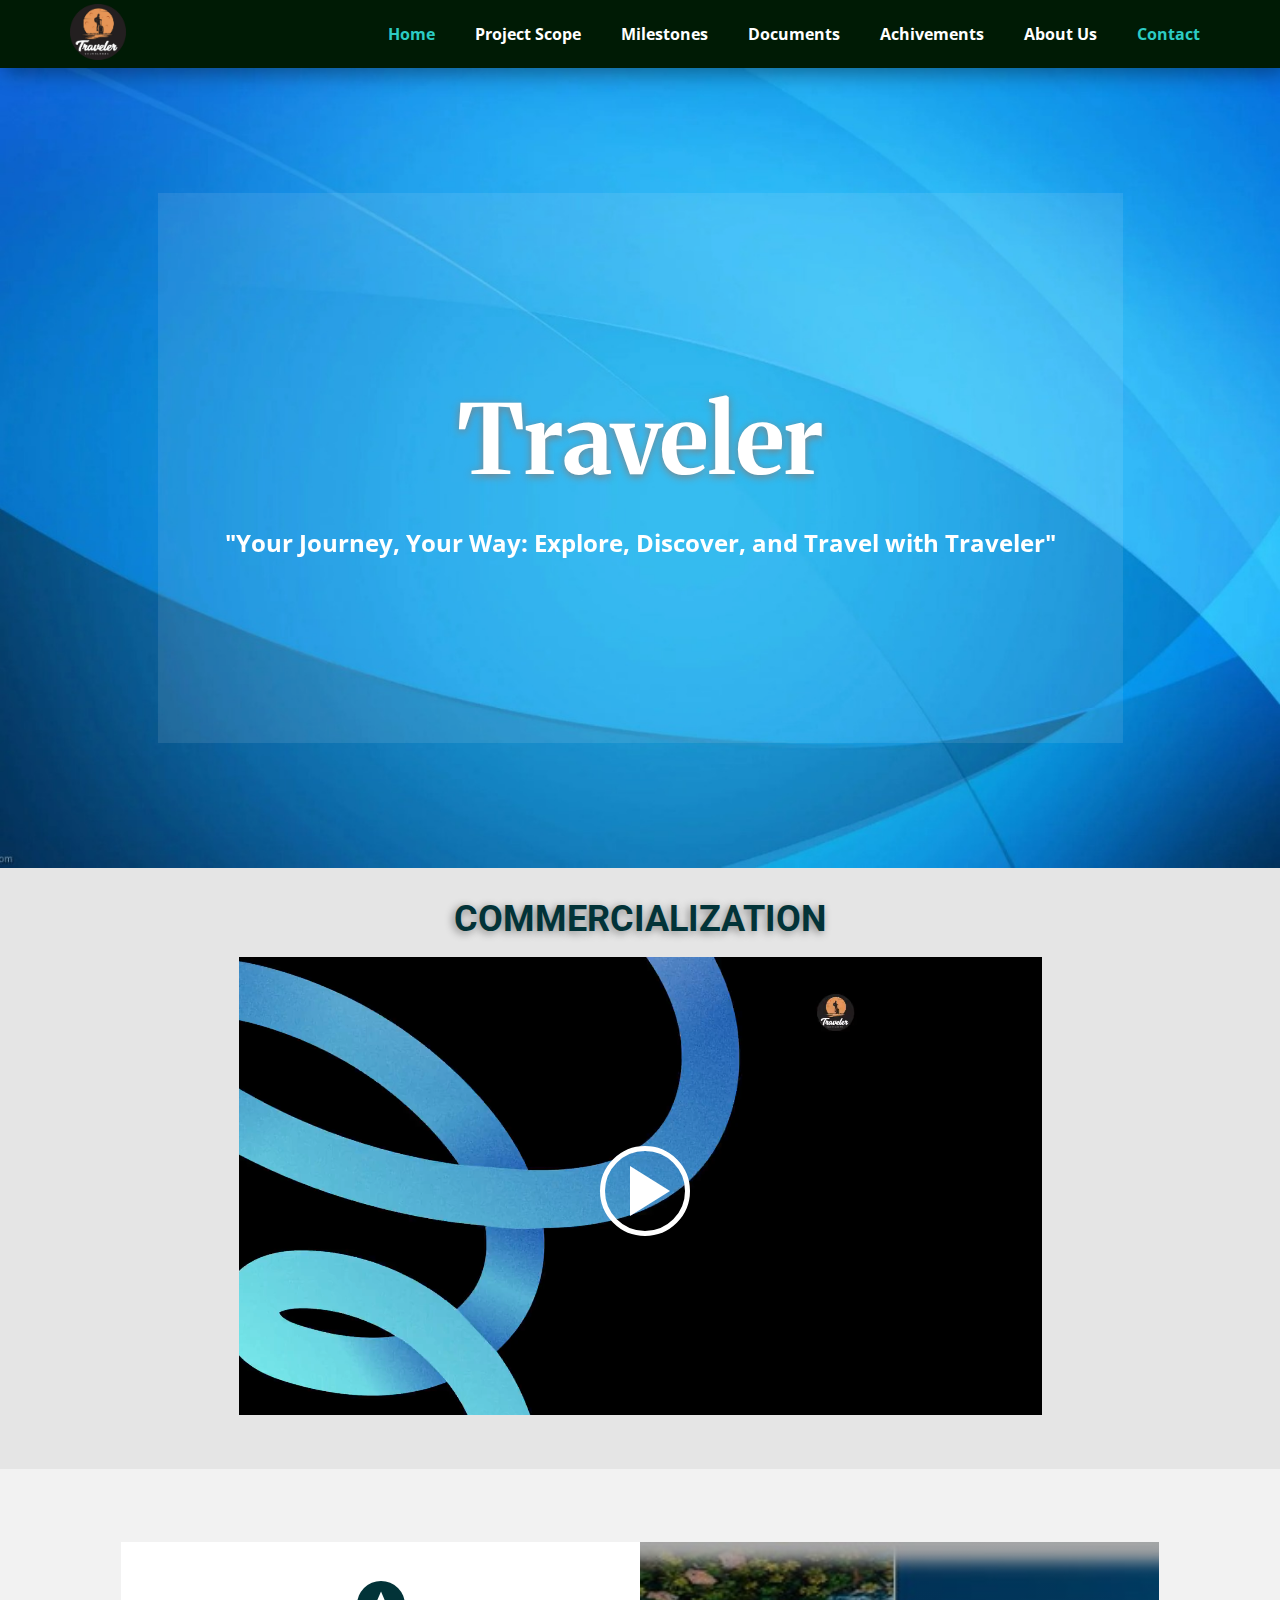
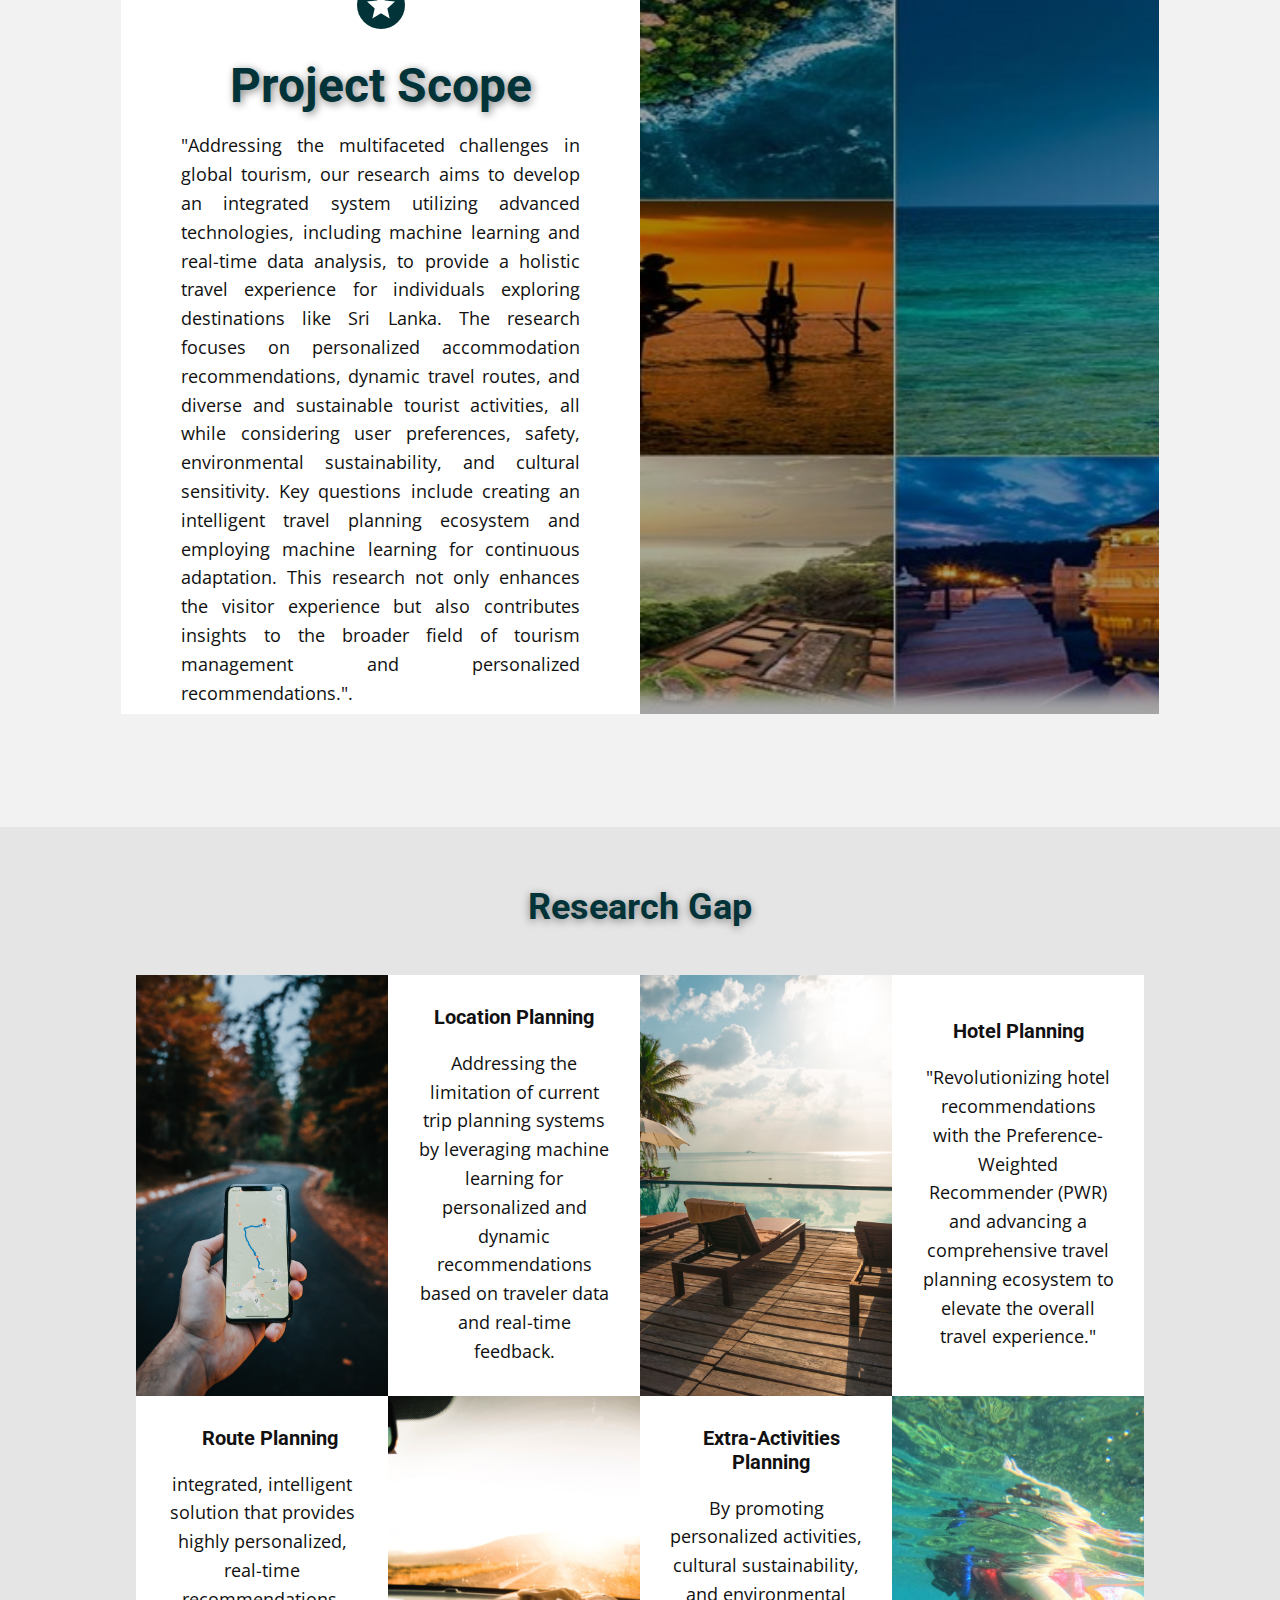
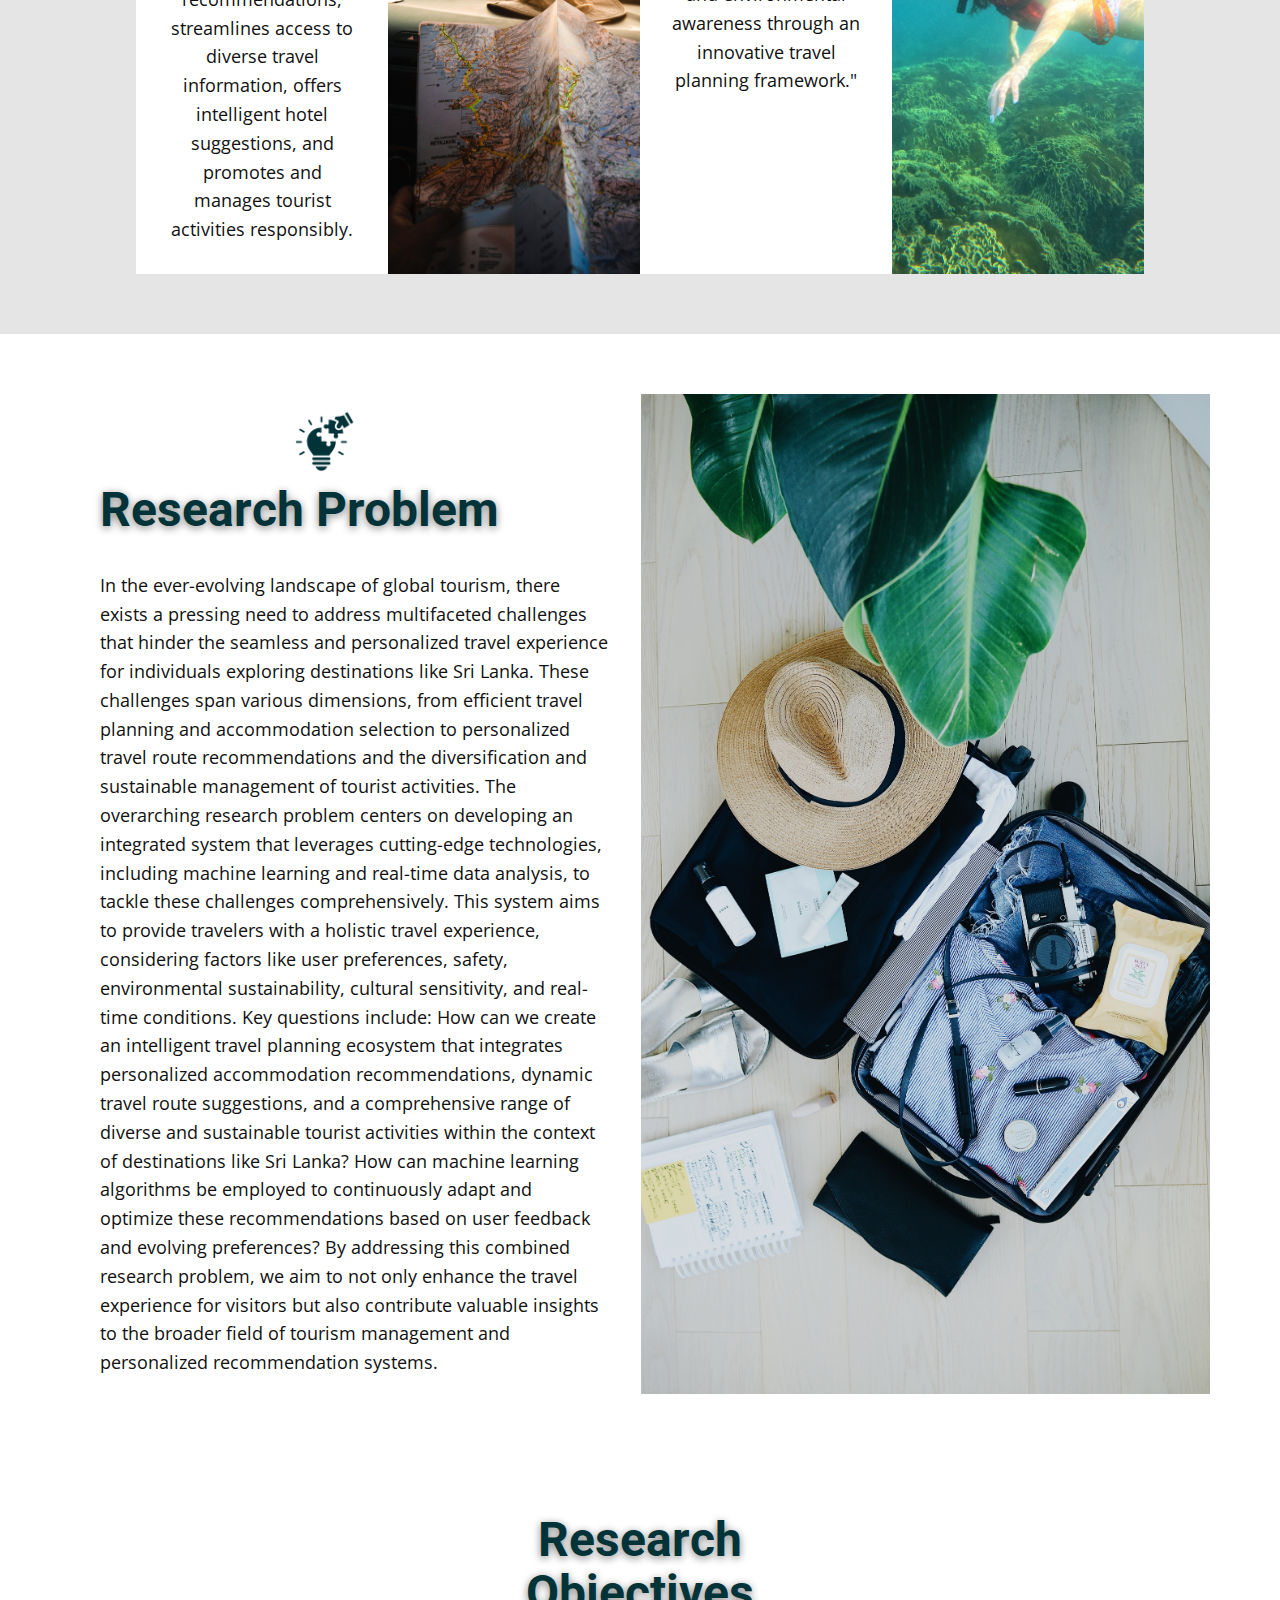
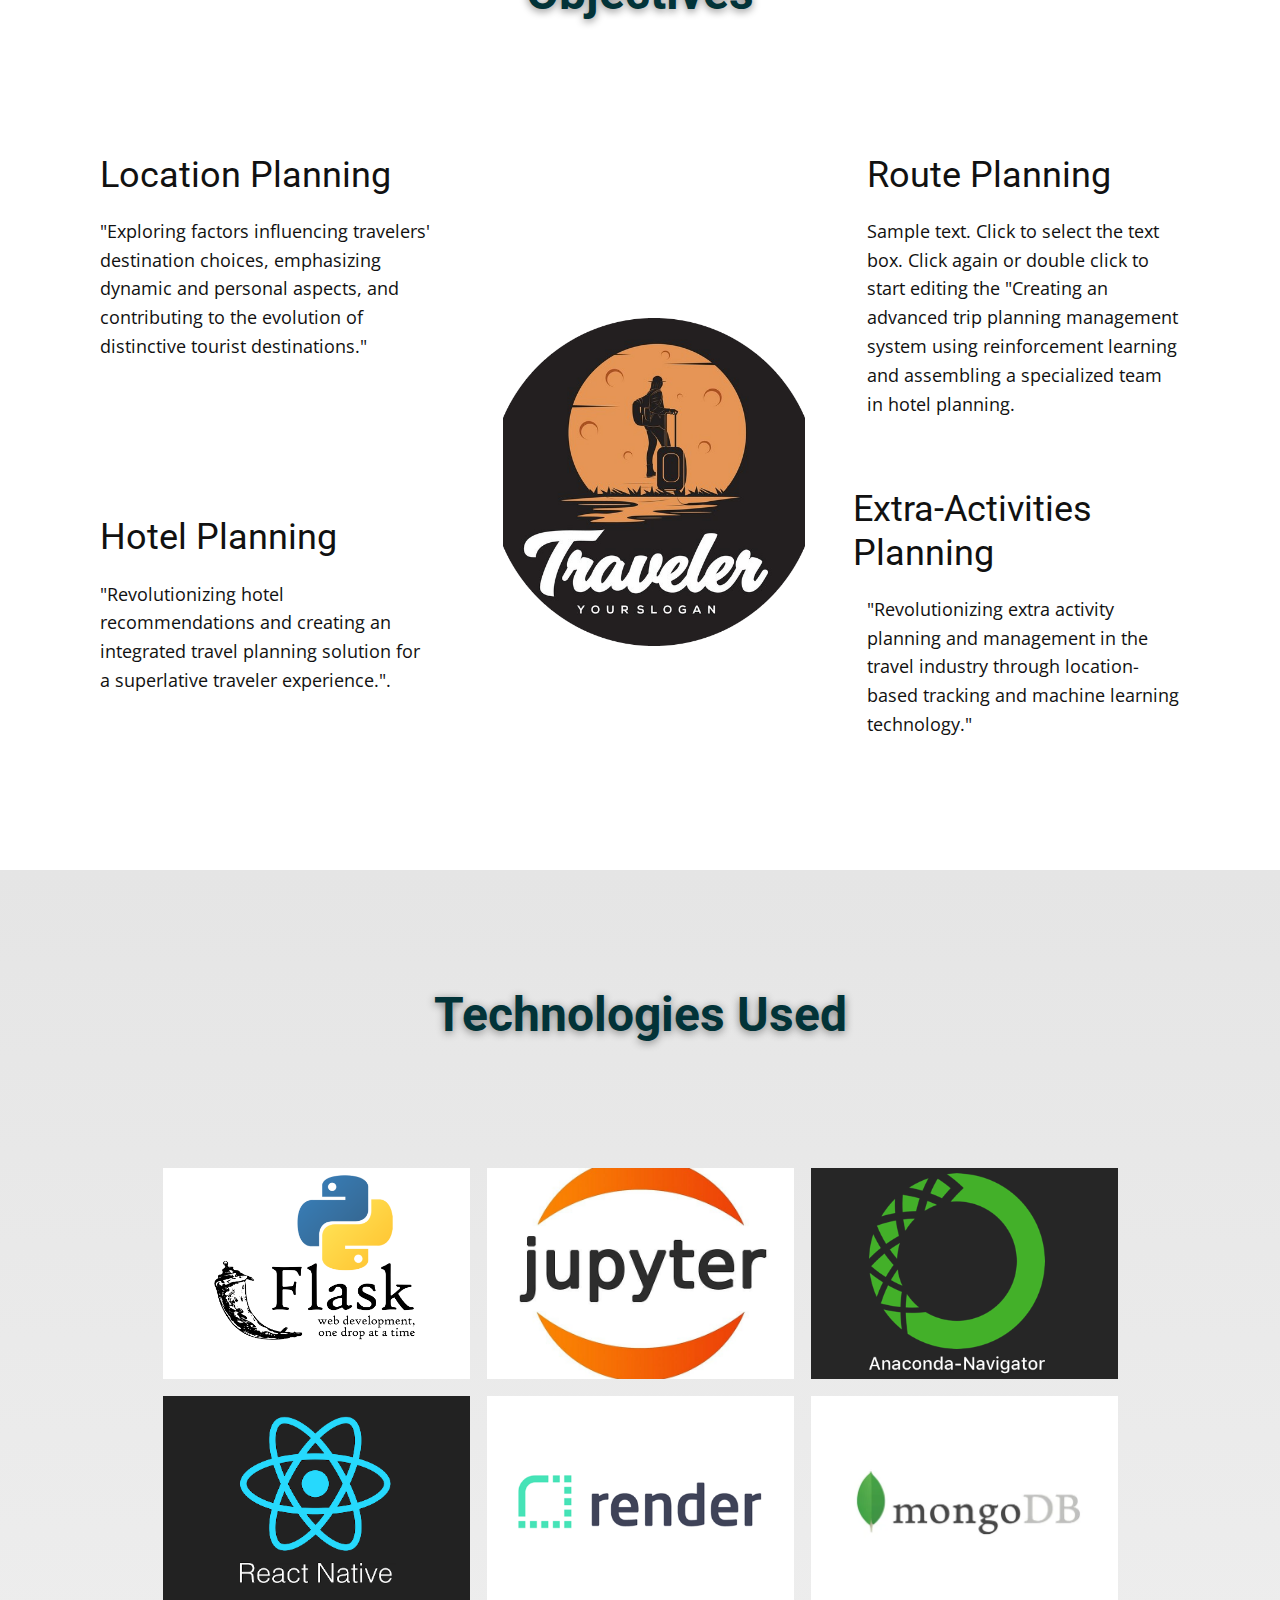
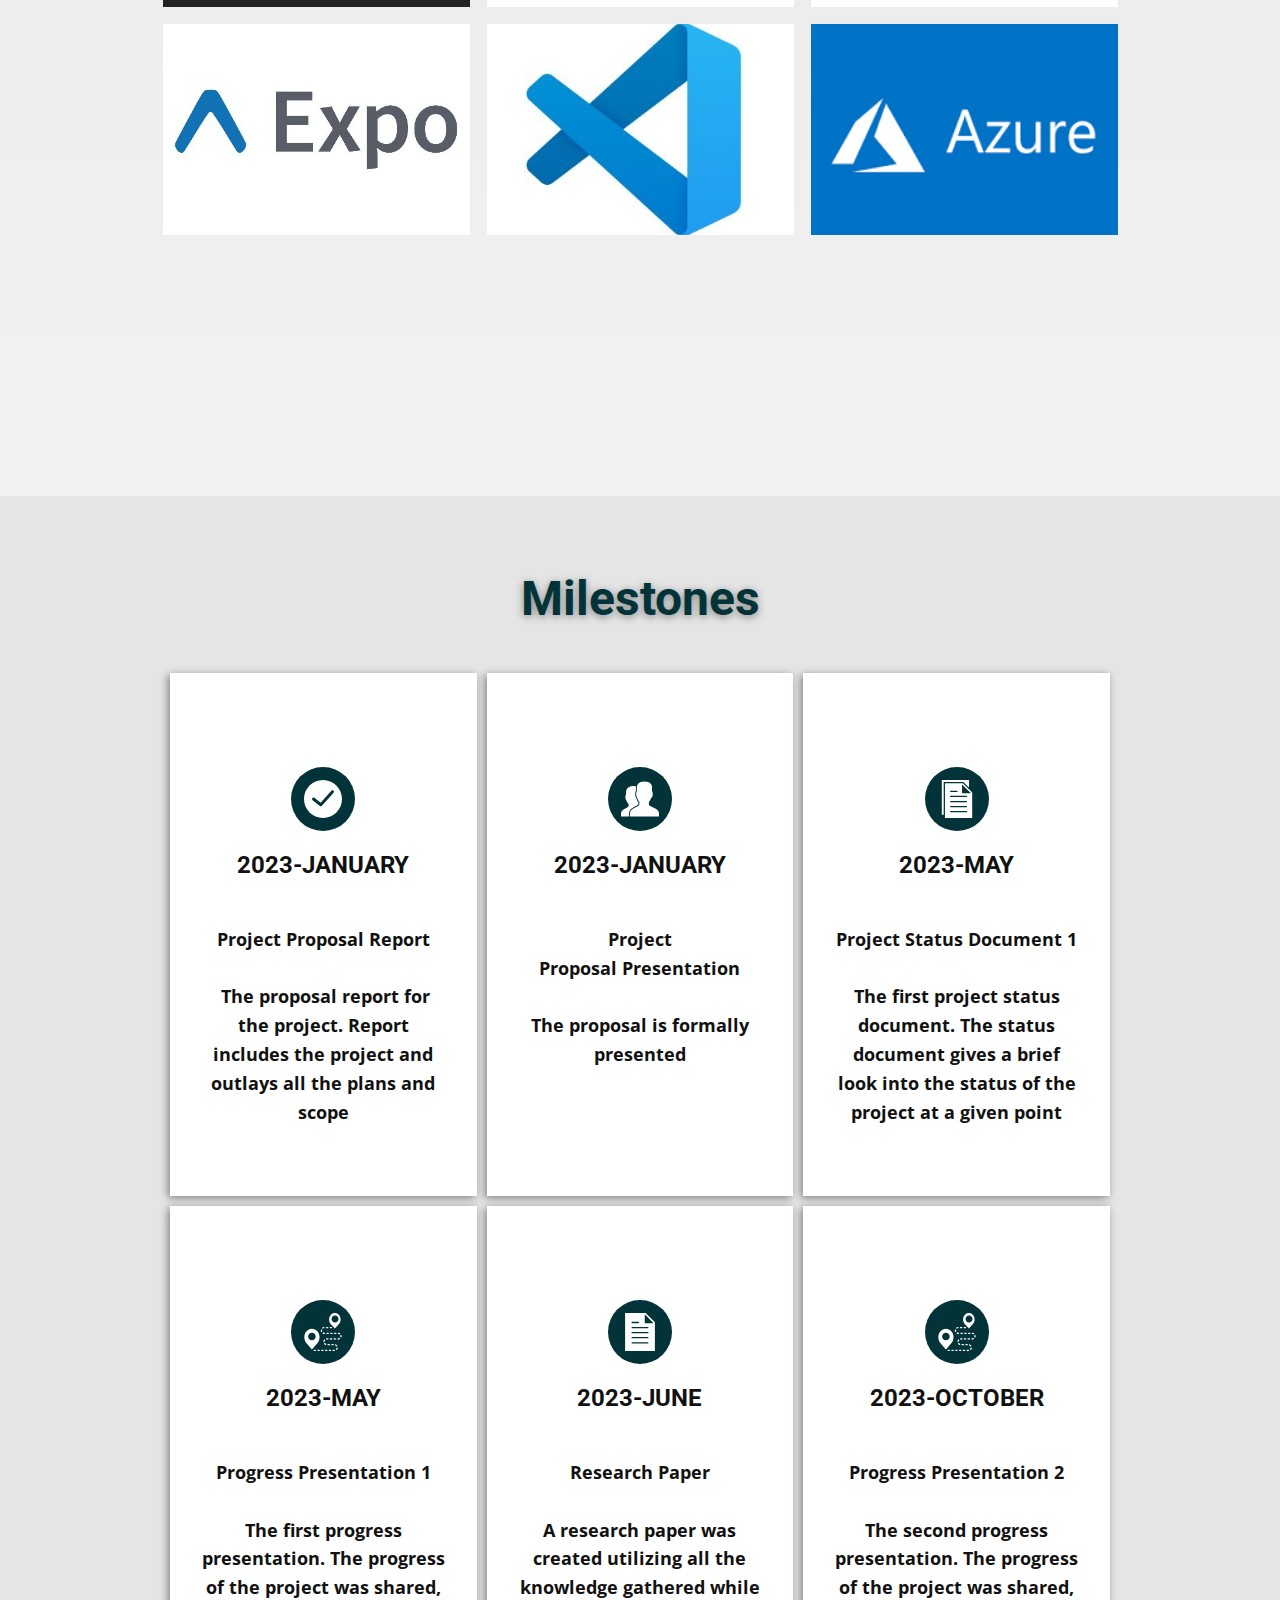
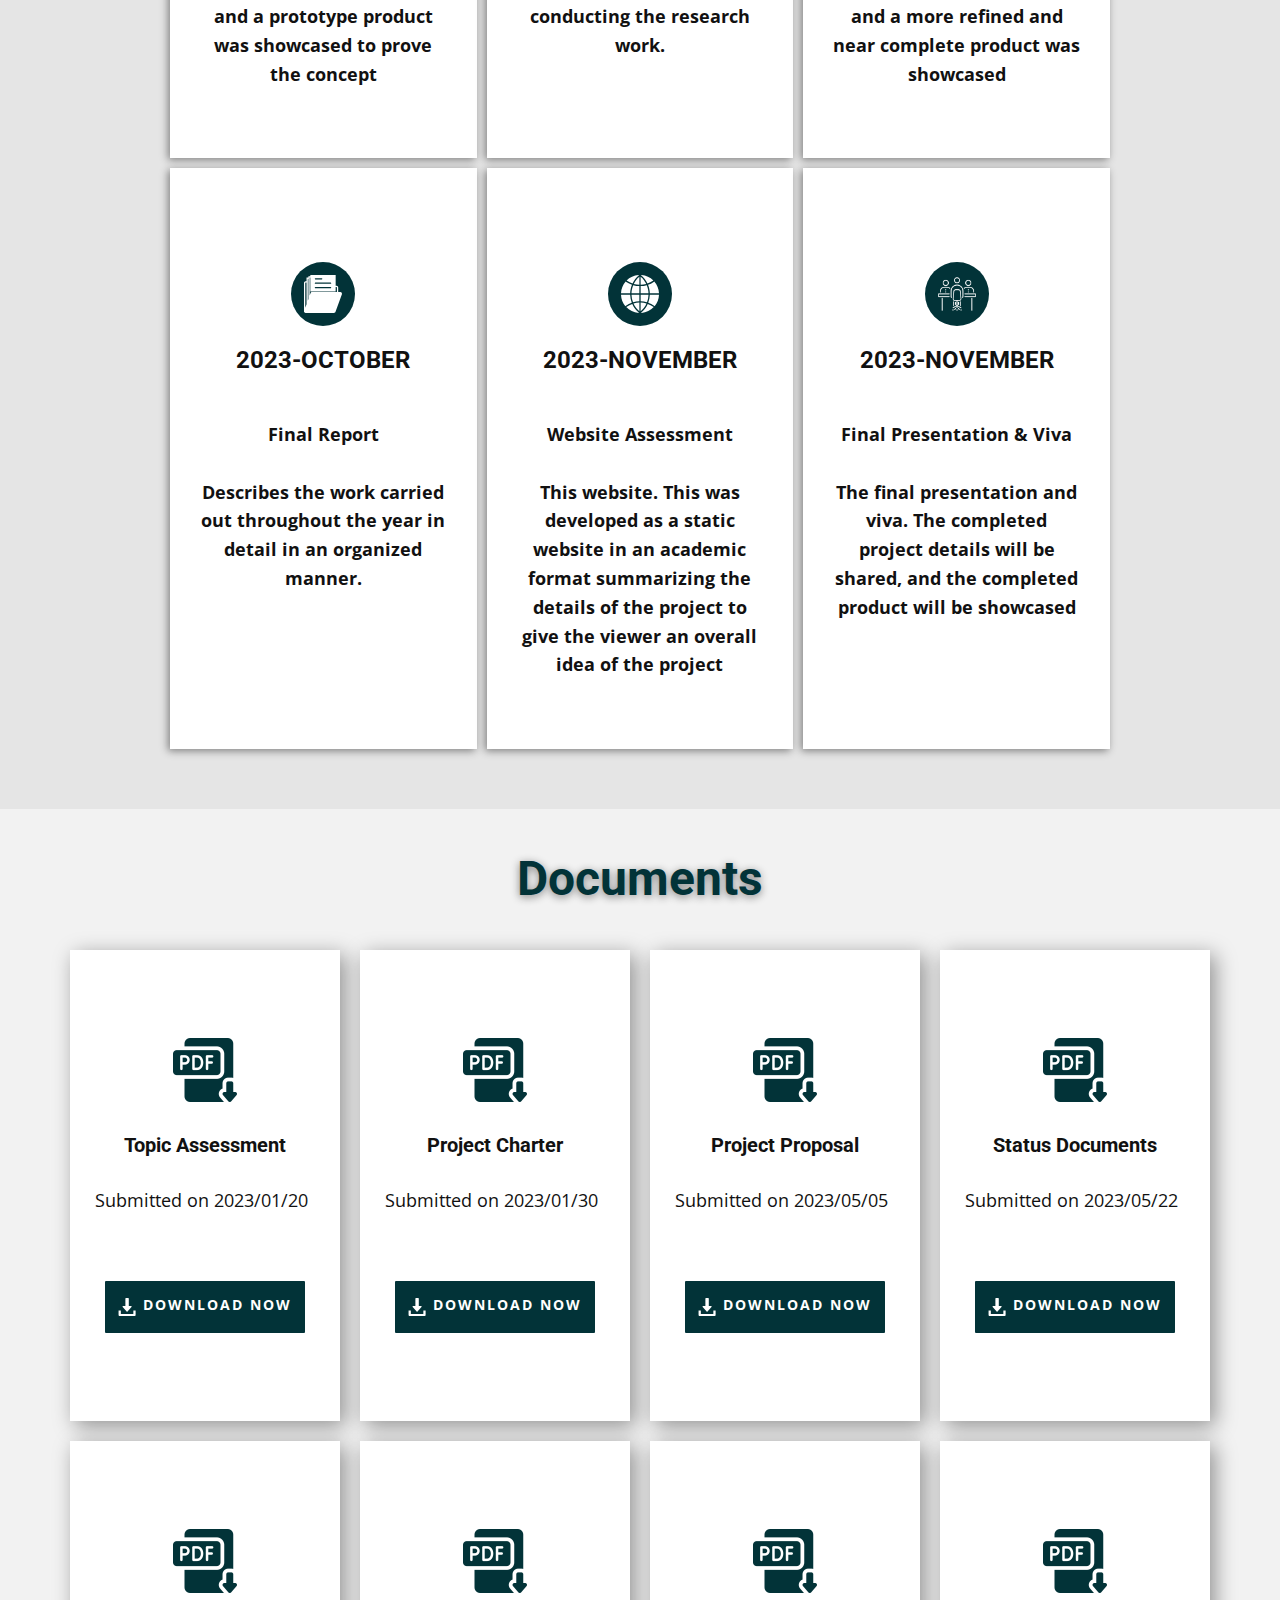
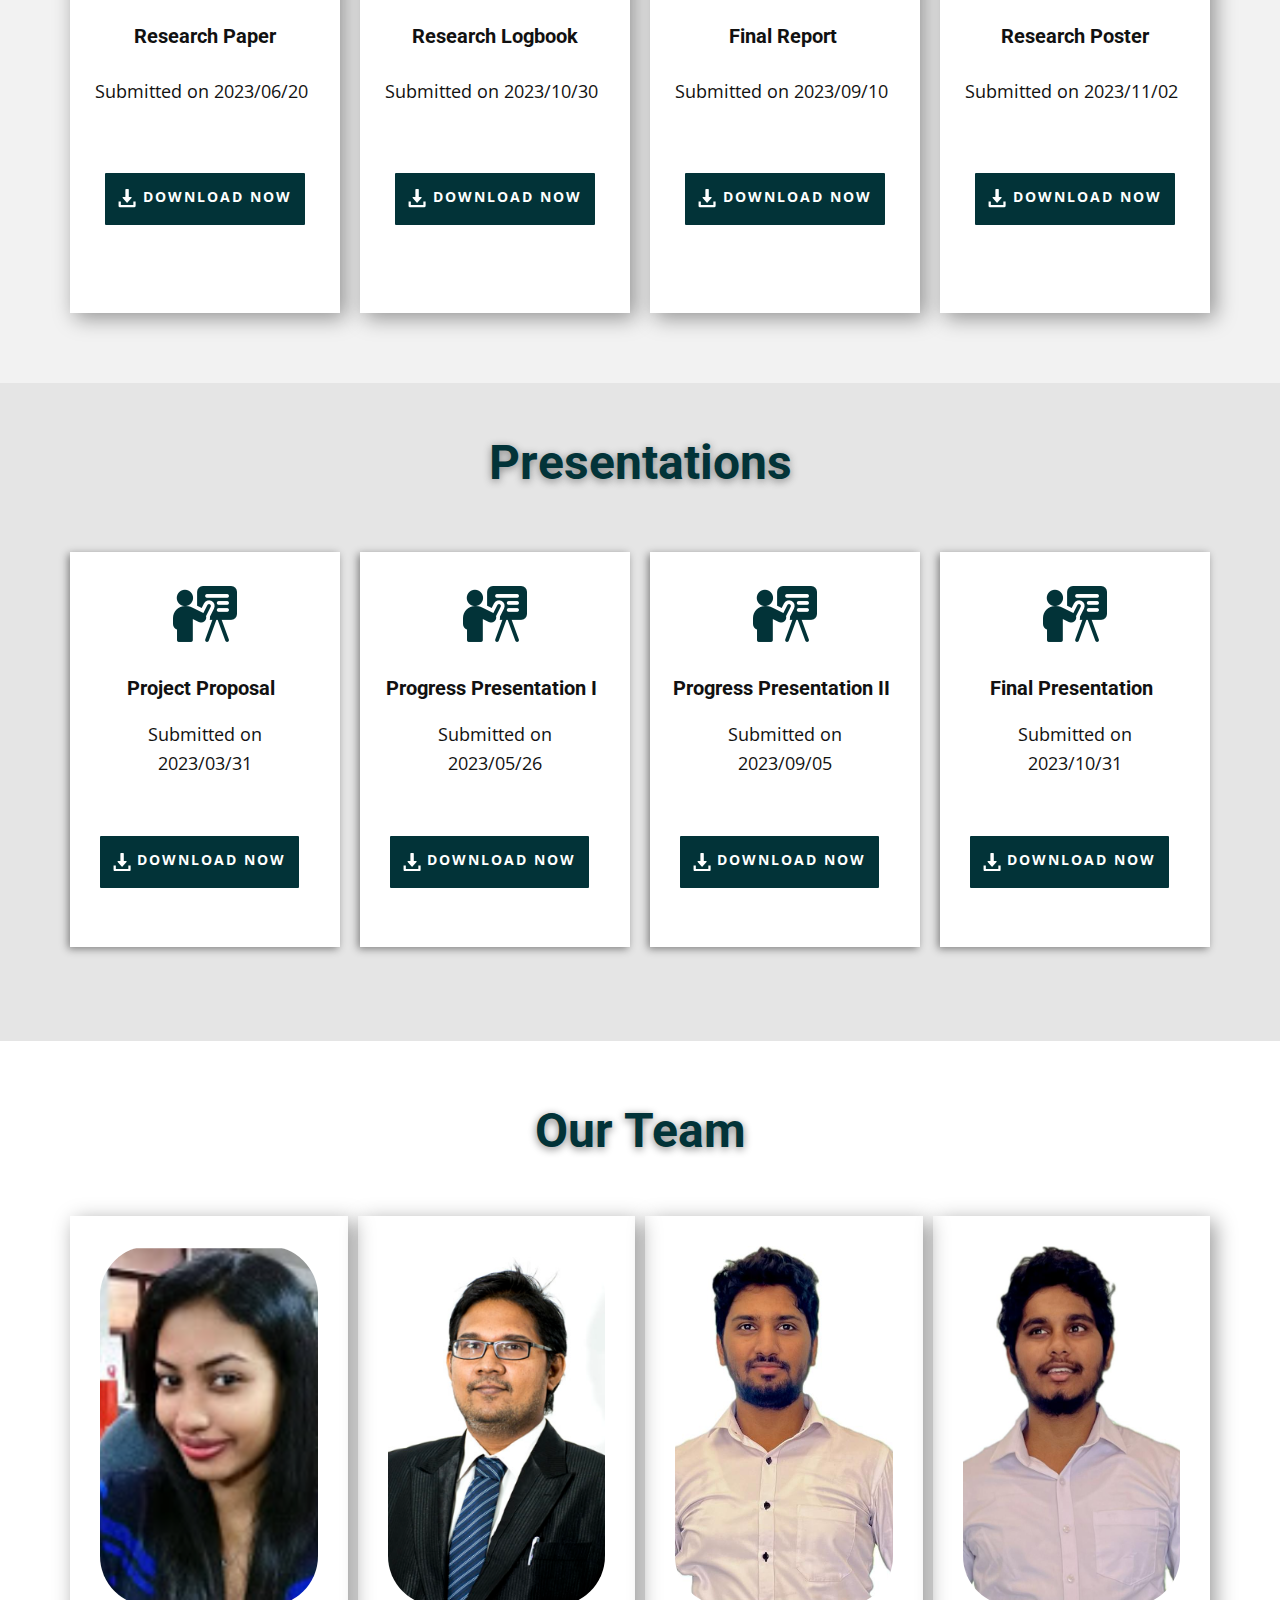
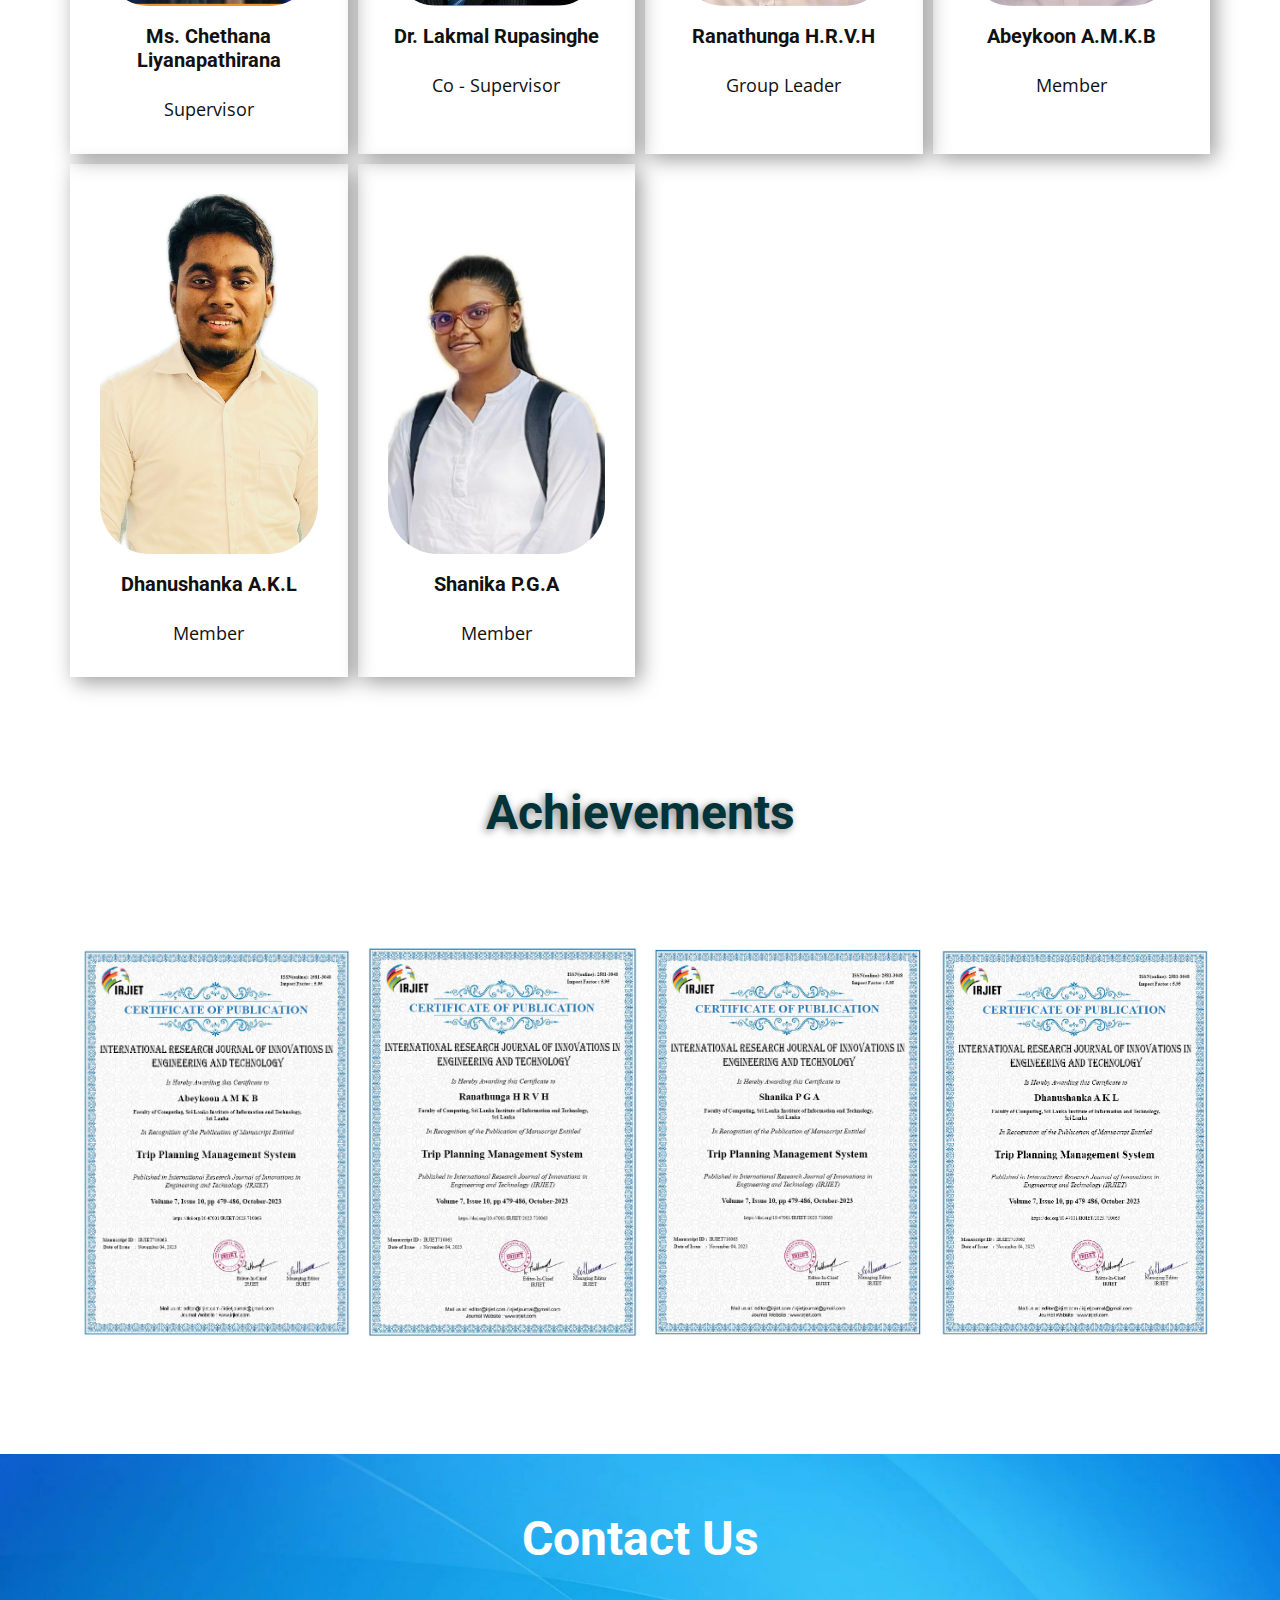
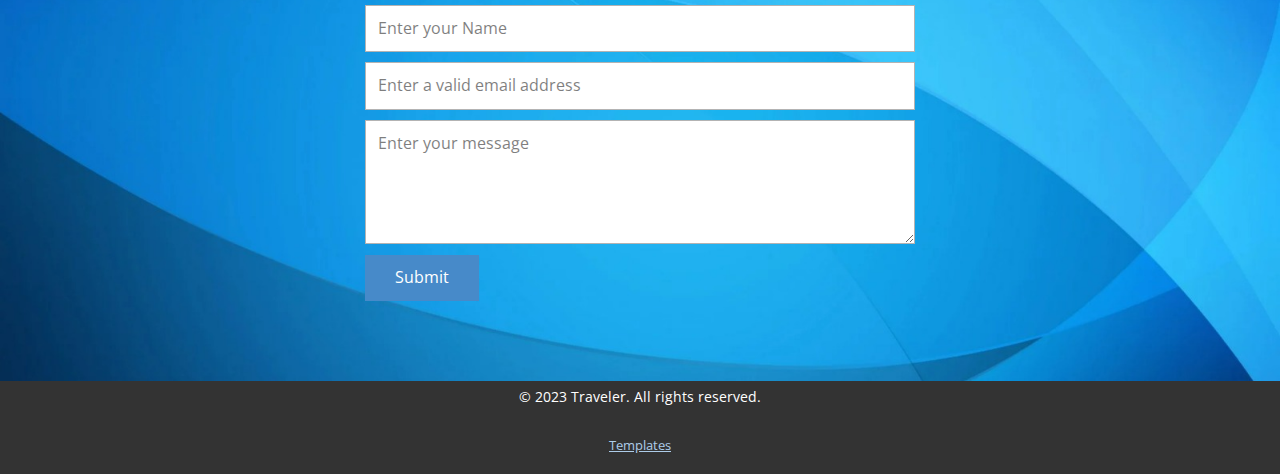
<file: Home.html>
<!DOCTYPE html>
<html style="font-size: 16px;" lang="en"><head>
    <meta name="viewport" content="width=device-width, initial-scale=1.0">
    <meta charset="utf-8">
    <meta name="keywords" content="Key Features, Design Perfection, Business Center">
    <meta name="description" content="">
    <title>Home</title>
    <link rel="stylesheet" href="nicepage.css" media="screen">
<link rel="stylesheet" href="Home.css" media="screen">
    <script class="u-script" type="text/javascript" src="jquery.js" defer=""></script>
    <script class="u-script" type="text/javascript" src="nicepage.js" defer=""></script>
    <meta name="generator" content="Nicepage 5.21.3, nicepage.com">
    <link id="u-theme-google-font" rel="stylesheet" href="https://fonts.googleapis.com/css?family=Roboto:100,100i,300,300i,400,400i,500,500i,700,700i,900,900i|Open+Sans:300,300i,400,400i,500,500i,600,600i,700,700i,800,800i">
    <link id="u-page-google-font" rel="stylesheet" href="https://fonts.googleapis.com/css?family=Merriweather:300,300i,400,400i,700,700i,900,900i">
    
    <script type="application/ld+json">{
		"@context": "http://schema.org",
		"@type": "Organization",
		"name": "",
		"logo": "images/MicrosoftTeams-image-removebg-preview.png"
}</script>
    <meta name="theme-color" content="#478ac9">
    <meta property="og:title" content="Home">
    <meta property="og:type" content="website">
  <meta data-intl-tel-input-cdn-path="intlTelInput/"></head>
  <body data-path-to-root="./" data-include-products="false" class="u-body u-xl-mode" data-lang="en"><header class="u-box-shadow u-clearfix u-custom-color-4 u-header u-header" id="sec-be24"><div class="u-clearfix u-sheet u-sheet-1">
        <a href="Home.html#sec-dd91" class="u-image u-logo u-image-1" data-image-width="500" data-image-height="500" title="Home">
          <img src="images/MicrosoftTeams-image-removebg-preview.png" class="u-logo-image u-logo-image-1">
        </a>
        <nav class="u-menu u-menu-dropdown u-offcanvas u-menu-1" data-position="">
          <div class="menu-collapse" style="font-size: 1rem; letter-spacing: 0px; font-weight: 700;">
            <a class="u-button-style u-custom-active-border-color u-custom-active-color u-custom-border u-custom-border-color u-custom-borders u-custom-hover-border-color u-custom-hover-color u-custom-left-right-menu-spacing u-custom-padding-bottom u-custom-text-active-color u-custom-text-color u-custom-text-hover-color u-custom-top-bottom-menu-spacing u-nav-link u-text-active-palette-1-base u-text-hover-palette-2-base" href="#">
              <svg class="u-svg-link" viewBox="0 0 24 24"><use xmlns:xlink="http://www.w3.org/1999/xlink" xlink:href="#menu-hamburger"></use></svg>
              <svg class="u-svg-content" version="1.1" id="menu-hamburger" viewBox="0 0 16 16" x="0px" y="0px" xmlns:xlink="http://www.w3.org/1999/xlink" xmlns="http://www.w3.org/2000/svg"><g><rect y="1" width="16" height="2"></rect><rect y="7" width="16" height="2"></rect><rect y="13" width="16" height="2"></rect>
</g></svg>
            </a>
          </div>
          <div class="u-custom-menu u-nav-container">
            <ul class="u-nav u-spacing-20 u-unstyled u-nav-1"><li class="u-nav-item"><a class="u-border-active-palette-1-base u-border-hover-palette-1-base u-button-style u-nav-link u-text-active-palette-4-base u-text-body-alt-color u-text-hover-palette-3-base" href="Home.html" rel="nofollow" style="padding: 10px;">Home</a>
</li><li class="u-nav-item"><a class="u-border-active-palette-1-base u-border-hover-palette-1-base u-button-style u-nav-link u-text-active-palette-4-base u-text-body-alt-color u-text-hover-palette-3-base" href="Home.html#sec-5bde" style="padding: 10px;">Project Scope</a><div class="u-nav-popup"><ul class="u-h-spacing-20 u-nav u-unstyled u-v-spacing-10"><li class="u-nav-item"><a class="u-button-style u-nav-link u-white" href="Home.html#sec-5bde">Literture Survay</a>
</li><li class="u-nav-item"><a class="u-button-style u-nav-link u-white" href="Home.html#sec-6ff0">Research Gap</a>
</li><li class="u-nav-item"><a class="u-button-style u-nav-link u-white" href="Home.html#carousel_a9bb">Research Problem</a>
</li><li class="u-nav-item"><a class="u-button-style u-nav-link u-white" href="Home.html#sec-6202">Reseach Objective</a>
</li><li class="u-nav-item"><a class="u-button-style u-nav-link u-white" href="Home.html#sec-73d6">Technologies</a>
</li></ul>
</div>
</li><li class="u-nav-item"><a class="u-border-active-palette-1-base u-border-hover-palette-1-base u-button-style u-nav-link u-text-active-palette-4-base u-text-body-alt-color u-text-hover-palette-3-base" href="Home.html#sec-1523" style="padding: 10px;">Milestones</a>
</li><li class="u-nav-item"><a class="u-border-active-palette-1-base u-border-hover-palette-1-base u-button-style u-nav-link u-text-active-palette-4-base u-text-body-alt-color u-text-hover-palette-3-base" href="Home.html#sec-3ad6" style="padding: 10px;">Documents</a>
</li><li class="u-nav-item"><a class="u-border-active-palette-1-base u-border-hover-palette-1-base u-button-style u-nav-link u-text-active-palette-4-base u-text-body-alt-color u-text-hover-palette-3-base" href="Home.html#sec-58e4" style="padding: 10px;">Achivements</a>
</li><li class="u-nav-item"><a class="u-border-active-palette-1-base u-border-hover-palette-1-base u-button-style u-nav-link u-text-active-palette-4-base u-text-body-alt-color u-text-hover-palette-3-base" href="Home.html#sec-2c26" style="padding: 10px;">About Us</a>
</li><li class="u-nav-item"><a class="u-border-active-palette-1-base u-border-hover-palette-1-base u-button-style u-nav-link u-text-active-palette-4-base u-text-body-alt-color u-text-hover-palette-3-base" href="Home.html#sec-05ae" style="padding: 10px;">Contact</a>
</li></ul>
          </div>
          <div class="u-custom-menu u-nav-container-collapse">
            <div class="u-black u-container-style u-inner-container-layout u-opacity u-opacity-95 u-sidenav">
              <div class="u-inner-container-layout u-sidenav-overflow">
                <div class="u-menu-close"></div>
                <ul class="u-align-center u-nav u-popupmenu-items u-unstyled u-nav-3"><li class="u-nav-item"><a class="u-button-style u-nav-link" href="Home.html" rel="nofollow">Home</a>
</li><li class="u-nav-item"><a class="u-button-style u-nav-link" href="Home.html#sec-5bde">Project Scope</a><div class="u-nav-popup"><ul class="u-h-spacing-20 u-nav u-unstyled u-v-spacing-10"><li class="u-nav-item"><a class="u-button-style u-nav-link" href="Home.html#sec-5bde">Literture Survay</a>
</li><li class="u-nav-item"><a class="u-button-style u-nav-link" href="Home.html#sec-6ff0">Research Gap</a>
</li><li class="u-nav-item"><a class="u-button-style u-nav-link" href="Home.html#carousel_a9bb">Research Problem</a>
</li><li class="u-nav-item"><a class="u-button-style u-nav-link" href="Home.html#sec-6202">Reseach Objective</a>
</li><li class="u-nav-item"><a class="u-button-style u-nav-link" href="Home.html#sec-73d6">Technologies</a>
</li></ul>
</div>
</li><li class="u-nav-item"><a class="u-button-style u-nav-link" href="Home.html#sec-1523">Milestones</a>
</li><li class="u-nav-item"><a class="u-button-style u-nav-link" href="Home.html#sec-3ad6">Documents</a>
</li><li class="u-nav-item"><a class="u-button-style u-nav-link" href="Home.html#sec-58e4">Achivements</a>
</li><li class="u-nav-item"><a class="u-button-style u-nav-link" href="Home.html#sec-2c26">About Us</a>
</li><li class="u-nav-item"><a class="u-button-style u-nav-link" href="Home.html#sec-05ae">Contact</a>
</li></ul>
              </div>
            </div>
            <div class="u-black u-menu-overlay u-opacity u-opacity-70"></div>
          </div>
        </nav>
      </div></header>
    <section class="u-clearfix u-image u-section-1" id="sec-dd91" data-image-width="6600" data-image-height="3713">
      <div class="u-clearfix u-sheet u-valign-middle u-sheet-1">
        <div class="custom-expanded u-align-center u-container-style u-grey-5 u-group u-opacity u-opacity-10 u-shape-rectangle u-group-1">
          <div class="u-container-layout u-container-layout-1">
            <h1 class="u-custom-font u-font-merriweather u-text u-text-body-alt-color u-title u-text-1" data-animation-name="flash" data-animation-duration="1000" data-animation-delay="0" data-animation-direction="">Traveler</h1>
            <p class="u-large-text u-text u-text-variant u-text-white u-text-2" data-animation-name="bounceIn" data-animation-duration="1000" data-animation-delay="0" data-animation-direction=""> ​"Your Journey, Your Way: Explore, Discover, and Travel with Traveler"</p>
          </div>
        </div>
      </div>
    </section>
    <section class="u-clearfix u-grey-10 u-section-2" id="sec-457a">
      <div class="u-clearfix u-sheet u-sheet-1">
        <h1 class="u-text u-text-custom-color-2 u-text-default u-text-1"> COMMERCIALIZATION</h1>
        <div class="custom-expanded u-align-left u-left-0 u-uploaded-video u-video u-video-1">
          <div class="embed-responsive">
            <video class="embed-responsive-item">
              <source src="files/11.mp4" type="video/mp4">
              <p>Your browser does not support HTML5 video.</p>
            </video>
            <button class="u-video-poster"></button>
          </div>
        </div>
      </div>
    </section>
    <section class="u-clearfix u-grey-5 u-section-3" id="sec-5bde">
      <div class="u-clearfix u-sheet u-sheet-1">
        <div class="custom-expanded data-layout-selected u-clearfix u-gutter-0 u-layout-wrap u-layout-wrap-1">
          <div class="u-layout" style="">
            <div class="u-layout-row" style="">
              <div class="u-container-style u-layout-cell u-left-cell u-size-30 u-size-xs-60 u-white u-layout-cell-1" src="">
                <div class="u-container-layout u-container-layout-1"><span class="u-custom-color-2 u-icon u-icon-circle u-icon-1"><svg class="u-svg-link" preserveAspectRatio="xMidYMin slice" viewBox="0 0 32 32" style=""><use xmlns:xlink="http://www.w3.org/1999/xlink" xlink:href="#svg-e847"></use></svg><svg class="u-svg-content" viewBox="0 0 32 32" id="svg-e847"><g><path d="M20.388,10.918L32,12.118l-8.735,7.749L25.914,31.4l-9.893-6.088L6.127,31.4l2.695-11.533L0,12.118 l11.547-1.2L16.026,0.6L20.388,10.918z"></path>
</g></svg>
                
                
              </span>
                  <h2 class="u-align-center u-text u-text-custom-color-2 u-text-default u-text-1"> Project Scope</h2>
                  <p class="u-align-justify u-text u-text-2"> ​"Addressing the multifaceted challenges in global tourism, our research aims to develop an integrated system utilizing advanced technologies, including machine learning and real-time data analysis, to provide a holistic travel experience for individuals exploring destinations like Sri Lanka. The research focuses on personalized accommodation recommendations, dynamic travel routes, and diverse and sustainable tourist activities, all while considering user preferences, safety, environmental sustainability, and cultural sensitivity. Key questions include creating an intelligent travel planning ecosystem and employing machine learning for continuous adaptation. This research not only enhances the visitor experience but also contributes insights to the broader field of tourism management and personalized recommendations.".</p>
                </div>
              </div>
              <div class="u-align-center u-container-style u-image u-layout-cell u-right-cell u-shading u-size-30 u-size-xs-60 u-image-1" src="" data-image-width="690" data-image-height="440">
                <div class="u-container-layout u-valign-middle u-container-layout-2" src=""></div>
              </div>
            </div>
          </div>
        </div>
      </div>
    </section>
    <section class="u-clearfix u-grey-10 u-section-4" id="sec-6ff0">
      <div class="u-clearfix u-sheet u-sheet-1">
        <h3 class="u-text u-text-custom-color-2 u-text-default u-text-1"> Research Gap</h3>
        <div class="custom-expanded data-layout-selected u-clearfix u-gutter-0 u-layout-wrap u-layout-wrap-1">
          <div class="u-layout">
            <div class="u-layout-col">
              <div class="u-size-30">
                <div class="u-layout-row">
                  <div class="u-container-style u-image u-layout-cell u-left-cell u-size-15 u-size-30-md u-image-1" src="" data-image-width="612" data-image-height="612">
                    <div class="u-container-layout u-valign-middle u-container-layout-1"></div>
                  </div>
                  <div class="u-align-center u-container-style u-layout-cell u-size-15 u-size-30-md u-white u-layout-cell-2">
                    <div class="u-container-layout u-valign-middle u-container-layout-2">
                      <h5 class="u-text u-text-2"> Location Planning</h5>
                      <p class="u-text u-text-3"> ​Addressing the limitation of current trip planning systems by leveraging machine learning for personalized and dynamic recommendations based on traveler data and real-time feedback.</p>
                    </div>
                  </div>
                  <div class="u-container-style u-image u-layout-cell u-size-15 u-size-30-md u-image-2" src="" data-image-width="633" data-image-height="632">
                    <div class="u-container-layout u-valign-middle u-container-layout-3"></div>
                  </div>
                  <div class="u-align-center u-container-style u-layout-cell u-right-cell u-size-15 u-size-30-md u-white u-layout-cell-4">
                    <div class="u-container-layout u-valign-middle u-container-layout-4">
                      <h5 class="u-text u-text-4"> Hotel Planning</h5>
                      <p class="u-text u-text-5"> ​"Revolutionizing hotel recommendations with the Preference-Weighted Recommender (PWR) and advancing a comprehensive travel planning ecosystem to elevate the overall travel experience."</p>
                    </div>
                  </div>
                </div>
              </div>
              <div class="u-size-30">
                <div class="u-layout-row">
                  <div class="u-align-center u-container-style u-layout-cell u-left-cell u-size-15 u-size-30-md u-white u-layout-cell-5">
                    <div class="u-container-layout u-container-layout-5">
                      <h5 class="u-text u-text-6"> Route Planning</h5>
                      <p class="u-text u-text-7"> ​integrated, intelligent solution that provides highly personalized, real-time recommendations, streamlines access to diverse travel information, offers intelligent hotel suggestions, and promotes and manages tourist activities responsibly.</p>
                    </div>
                  </div>
                  <div class="u-container-style u-image u-layout-cell u-size-15 u-size-30-md u-image-3" src="" data-image-width="686" data-image-height="660">
                    <div class="u-container-layout u-valign-middle u-container-layout-6"></div>
                  </div>
                  <div class="u-align-center u-container-style u-layout-cell u-size-15 u-size-30-md u-white u-layout-cell-7">
                    <div class="u-container-layout u-container-layout-7">
                      <h5 class="u-text u-text-8"> Extra-Activities Planning</h5>
                      <p class="u-text u-text-9"> ​By promoting personalized activities, cultural sustainability, and environmental awareness through an innovative travel planning framework."</p>
                    </div>
                  </div>
                  <div class="u-container-style u-image u-layout-cell u-right-cell u-size-15 u-size-30-md u-image-4" src="" data-image-width="612" data-image-height="612">
                    <div class="u-container-layout u-valign-middle u-container-layout-8"></div>
                  </div>
                </div>
              </div>
            </div>
          </div>
        </div>
      </div>
    </section>
    <section class="u-clearfix u-section-5" id="carousel_a9bb" data-href="Home.html#sec-6ff0">
      <div class="u-clearfix u-sheet u-sheet-1">
        <div class="data-layout-selected u-clearfix u-expanded-width u-gutter-2 u-layout-wrap u-layout-wrap-1">
          <div class="u-layout" style="">
            <div class="u-layout-row" style="">
              <div class="u-align-left u-container-style u-layout-cell u-left-cell u-size-30 u-size-xs-60 u-layout-cell-1" src="">
                <div class="u-container-layout u-valign-top u-container-layout-1"><span class="u-file-icon u-icon u-text-custom-color-2 u-icon-1"><img src="images/10645694-57ab68a7.png" alt=""></span>
                  <h2 class="u-text u-text-custom-color-2 u-text-default u-text-1"> Research Pr<span style="font-weight: 700;"></span>oblem
                  </h2>
                  <p class="u-text u-text-2"> In the ever-evolving landscape of global tourism, there exists a pressing need to address multifaceted challenges that hinder the seamless and personalized travel experience for individuals exploring destinations like Sri Lanka. These challenges span various dimensions, from efficient travel planning and accommodation selection to personalized travel route recommendations and the diversification and sustainable management of tourist activities. The overarching research problem centers on developing an integrated system that leverages cutting-edge technologies, including machine learning and real-time data analysis, to tackle these challenges comprehensively. This system aims to provide travelers with a holistic travel experience, considering factors like user preferences, safety, environmental sustainability, cultural sensitivity, and real-time conditions. Key questions include: How can we create an intelligent travel planning ecosystem that integrates personalized accommodation recommendations, dynamic travel route suggestions, and a comprehensive range of diverse and sustainable tourist activities
                    within the context of destinations like Sri Lanka? How can machine learning algorithms be employed to continuously adapt and optimize these recommendations based on user feedback and evolving preferences? By addressing this combined research problem, we aim to not only enhance the travel experience for visitors but also contribute valuable insights to the broader field of tourism management and personalized recommendation systems.</p>
                </div>
              </div>
              <div class="u-align-center u-container-style u-image u-layout-cell u-right-cell u-shading u-size-30 u-size-xs-60 u-image-1" src="" data-image-width="2560" data-image-height="1749">
                <div class="u-container-layout u-valign-middle u-container-layout-2" src=""></div>
              </div>
            </div>
          </div>
        </div>
      </div>
    </section>
    <section class="u-align-center-lg u-align-center-md u-align-center-xl u-align-left-sm u-align-left-xs u-clearfix u-white u-section-6" data-image-width="2000" data-image-height="1333" id="sec-6202">
      <div class="u-clearfix u-sheet u-sheet-1">
        <h2 class="u-text u-text-custom-color-2 u-text-1"> Research Objectives</h2>
        <div class="data-layout-selected u-clearfix u-expanded-width u-gutter-10 u-layout-wrap u-layout-wrap-1">
          <div class="u-gutter-0 u-layout">
            <div class="u-layout-row">
              <div class="u-size-19-sm u-size-19-xs u-size-21-lg u-size-21-xl u-size-30-md">
                <div class="u-layout-col">
                  <div class="u-align-left u-container-style u-layout-cell u-left-cell u-size-30 u-layout-cell-1">
                    <div class="u-container-layout u-container-layout-1">
                      <h3 class="u-text u-text-2"> Location Planning</h3>
                      <p class="u-text u-text-3"> ​"Exploring factors influencing travelers' destination choices, emphasizing dynamic and personal aspects, and contributing to the evolution of distinctive tourist destinations."</p>
                    </div>
                  </div>
                  <div class="u-align-left u-container-style u-layout-cell u-left-cell u-size-30 u-layout-cell-2">
                    <div class="u-container-layout u-valign-top u-container-layout-2">
                      <h3 class="u-text u-text-default u-text-4"> Hotel Planning</h3>
                      <p class="u-text u-text-5"> ​"Revolutionizing hotel recommendations and creating an integrated travel planning solution for a superlative traveler experience.".</p>
                    </div>
                  </div>
                </div>
              </div>
              <div class="u-size-19">
                <div class="u-layout-row">
                  <div class="u-align-left u-container-style u-layout-cell u-shape-rectangle u-size-60 u-layout-cell-3" src="">
                    <div class="u-container-layout u-container-layout-3" src="">
                      <img class="custom-expanded u-image u-image-1" src="images/MicrosoftTeams-image.png" data-image-width="2000" data-image-height="2000">
                    </div>
                  </div>
                </div>
              </div>
              <div class="u-size-19-sm u-size-19-xs u-size-20-lg u-size-20-xl u-size-60-md">
                <div class="u-layout-col">
                  <div class="u-align-left u-container-style u-layout-cell u-right-cell u-size-30 u-layout-cell-4">
                    <div class="u-container-layout u-valign-top u-container-layout-4">
                      <h3 class="u-text u-text-default u-text-6"> Route Planning</h3>
                      <p class="u-text u-text-7">Sample text. Click to select the text box. Click again or double click to start editing the ​"Creating an advanced trip planning management system using reinforcement learning and assembling a specialized team in hotel planning.</p>
                    </div>
                  </div>
                  <div class="u-align-left u-container-style u-layout-cell u-right-cell u-size-30 u-layout-cell-5">
                    <div class="u-container-layout u-container-layout-5">
                      <h3 class="u-text u-text-8"> Extra-Activities Planning</h3>
                      <p class="u-text u-text-9"> ​"Revolutionizing extra activity planning and management in the travel industry through location-based tracking and machine learning technology."</p>
                    </div>
                  </div>
                </div>
              </div>
            </div>
          </div>
        </div>
      </div>
    </section>
    <section class="u-align-center u-clearfix u-gradient u-section-7" id="sec-73d6">
      <div class="u-clearfix u-sheet u-sheet-1">
        <h2 class="u-text u-text-custom-color-2 u-text-default u-text-1"> Technologies Used</h2>
        <div class="custom-expanded u-gallery u-layout-grid u-lightbox u-show-text-on-hover u-gallery-1">
          <div class="u-gallery-inner u-gallery-inner-1">
            <div class="u-effect-fade u-gallery-item">
              <div class="u-back-slide" data-image-width="640" data-image-height="400">
                <img class="u-back-image u-expanded" src="images/flask-python.png">
              </div>
              <div class="u-over-slide u-shading u-over-slide-1"></div>
            </div>
            <div class="u-effect-fade u-gallery-item">
              <div class="u-back-slide" data-image-width="750" data-image-height="1000">
                <img class="u-back-image u-expanded" src="images/1_XEzukXOEUudcXkyrouu3vw.jpg">
              </div>
              <div class="u-over-slide u-shading u-over-slide-2"></div>
            </div>
            <div class="u-effect-fade u-gallery-item">
              <div class="u-back-slide" data-image-width="446" data-image-height="348">
                <img class="u-back-image u-expanded" src="images/download2.png">
              </div>
              <div class="u-over-slide u-shading u-over-slide-3"></div>
            </div>
            <div class="u-effect-fade u-gallery-item">
              <div class="u-back-slide" data-image-width="1024" data-image-height="631">
                <img class="u-back-image u-expanded" src="images/1_QY5S4senfFh-mIViSi5A_Q.png">
              </div>
              <div class="u-over-slide u-shading u-over-slide-4"></div>
            </div>
            <div class="u-effect-fade u-gallery-item">
              <div class="u-back-slide" data-image-width="1200" data-image-height="628">
                <img class="u-back-image u-expanded" src="images/Render-cloud-intellyx-BC-logo.png">
              </div>
              <div class="u-over-slide u-shading u-over-slide-5"></div>
            </div>
            <div class="u-effect-fade u-gallery-item">
              <div class="u-back-slide" data-image-width="758" data-image-height="427">
                <img class="u-back-image u-expanded" src="images/02Q6yxveinggAu3PomearaV-7.webp">
              </div>
              <div class="u-over-slide u-shading u-over-slide-6"></div>
            </div>
            <div class="u-effect-fade u-gallery-item">
              <div class="u-back-slide" data-image-width="638" data-image-height="359">
                <img class="u-back-image u-expanded" src="images/developing-building-testing-and-deploying-react-native-apps-14-638.jpg">
              </div>
              <div class="u-over-slide u-shading u-over-slide-7"></div>
            </div>
            <div class="u-effect-fade u-gallery-item">
              <div class="u-back-slide" data-image-width="400" data-image-height="400">
                <img class="u-back-image u-expanded" src="images/rKXaODLl_400x400.jpg">
              </div>
              <div class="u-over-slide u-shading u-over-slide-8"></div>
            </div>
            <div class="u-effect-fade u-gallery-item">
              <div class="u-back-slide" data-image-width="300" data-image-height="168">
                <img class="u-back-image u-expanded" src="images/download1.png">
              </div>
              <div class="u-over-slide u-shading u-over-slide-9"></div>
            </div>
          </div>
        </div>
      </div>
    </section>
    <section class="u-clearfix u-grey-10 u-section-8" id="sec-1523">
      <div class="u-clearfix u-sheet u-sheet-1">
        <h3 class="u-text u-text-custom-color-2 u-text-default u-text-1"> Milestones</h3>
        <div class="custom-expanded u-list u-list-1">
          <div class="u-repeater u-repeater-1">
            <div class="u-align-center u-container-style u-list-item u-repeater-item u-video-cover u-white u-list-item-1">
              <div class="u-container-layout u-similar-container u-container-layout-1"><span class="u-custom-color-2 u-icon u-icon-circle u-icon-1"><svg class="u-svg-link" preserveAspectRatio="xMidYMin slice" viewBox="0 0 52 52" style=""><use xmlns:xlink="http://www.w3.org/1999/xlink" xlink:href="#svg-336d"></use></svg><svg class="u-svg-content" viewBox="0 0 52 52" x="0px" y="0px" id="svg-336d" style="enable-background:new 0 0 52 52;"><g><path d="M26,0C11.664,0,0,11.663,0,26s11.664,26,26,26s26-11.663,26-26S40.336,0,26,0z M40.495,17.329l-16,18
		C24.101,35.772,23.552,36,22.999,36c-0.439,0-0.88-0.144-1.249-0.438l-10-8c-0.862-0.689-1.002-1.948-0.312-2.811
		c0.689-0.863,1.949-1.003,2.811-0.313l8.517,6.813l14.739-16.581c0.732-0.826,1.998-0.9,2.823-0.166
		C41.154,15.239,41.229,16.503,40.495,17.329z"></path>
</g></svg></span>
                <h4 class="u-text u-text-default u-text-2"> 2023-January</h4>
                <p class="u-text u-text-default u-text-3"> Project Proposal&nbsp;Report<br>
                  <br>&nbsp;The proposal report for the project. Report includes the project and outlays all the plans and scope
                </p>
              </div>
            </div>
            <div class="u-align-center u-container-style u-list-item u-repeater-item u-video-cover u-white u-list-item-2">
              <div class="u-container-layout u-similar-container u-container-layout-2"><span class="u-custom-color-2 u-icon u-icon-circle u-icon-2"><svg class="u-svg-link" preserveAspectRatio="xMidYMin slice" viewBox="0 0 60 60" style=""><use xmlns:xlink="http://www.w3.org/1999/xlink" xlink:href="#svg-ad23"></use></svg><svg class="u-svg-content" viewBox="0 0 60 60" x="0px" y="0px" id="svg-ad23" style="enable-background:new 0 0 60 60;"><g><path d="M55.014,45.389l-9.553-4.776C44.56,40.162,44,39.256,44,38.248v-3.381c0.229-0.28,0.47-0.599,0.719-0.951
		c1.239-1.75,2.232-3.698,2.954-5.799C49.084,27.47,50,26.075,50,24.5v-4c0-0.963-0.36-1.896-1-2.625v-5.319
		c0.056-0.55,0.276-3.824-2.092-6.525C44.854,3.688,41.521,2.5,37,2.5s-7.854,1.188-9.908,3.53
		c-2.368,2.701-2.148,5.976-2.092,6.525v5.319c-0.64,0.729-1,1.662-1,2.625v4c0,1.217,0.553,2.352,1.497,3.109
		c0.916,3.627,2.833,6.36,3.503,7.237v3.309c0,0.968-0.528,1.856-1.377,2.32l-8.921,4.866c-2.9,1.582-4.701,4.616-4.701,7.92V57.5
		h46v-4.043C60,50.019,58.089,46.927,55.014,45.389z"></path><path d="M17.983,44.025l8.921-4.866c0.367-0.201,0.596-0.586,0.596-1.004v-2.814c-0.885-1.232-2.446-3.712-3.337-6.91
		C23.1,27.399,22.5,25.994,22.5,24.5v-4c0-1.124,0.352-2.219,1-3.141v-4.733c-0.034-0.383-0.074-1.269,0.096-2.395
		C22.219,9.751,20.687,9.5,19,9.5c-10.389,0-10.994,8.855-11,9v4.579c-0.648,0.706-1,1.521-1,2.33v3.454
		c0,1.079,0.483,2.085,1.311,2.765c0.825,3.11,2.854,5.46,3.644,6.285v2.743c0,0.787-0.428,1.509-1.171,1.915l-6.653,4.173
		C1.583,48.134,0,50.801,0,53.703V57.5h12.5v-4.238C12.5,49.409,14.601,45.87,17.983,44.025z"></path>
</g></svg></span>
                <h4 class="u-text u-text-default u-text-4"> 2023-January</h4>
                <p class="u-text u-text-default u-text-5"> Project Proposal&nbsp;Presentation<br>
                  <br>The proposal is formally presented
                </p>
              </div>
            </div>
            <div class="u-align-center u-container-style u-list-item u-repeater-item u-white u-list-item-3">
              <div class="u-container-layout u-similar-container u-container-layout-3"><span class="u-custom-color-2 u-icon u-icon-circle u-icon-3"><svg class="u-svg-link" preserveAspectRatio="xMidYMin slice" viewBox="0 0 60 60" style=""><use xmlns:xlink="http://www.w3.org/1999/xlink" xlink:href="#svg-fbc0"></use></svg><svg class="u-svg-content" viewBox="0 0 60 60" x="0px" y="0px" id="svg-fbc0" style="enable-background:new 0 0 60 60;"><g><polygon points="49,12 49,0 6,0 6,55 9,55 9,3 40,3 	"></polygon><path d="M39.414,5H11v55h43V19.586L39.414,5z M20,17h10c0.552,0,1,0.447,1,1s-0.448,1-1,1H20c-0.552,0-1-0.447-1-1S19.448,17,20,17
		z M45,51H20c-0.552,0-1-0.447-1-1s0.448-1,1-1h25c0.552,0,1,0.447,1,1S45.552,51,45,51z M45,43H20c-0.552,0-1-0.447-1-1
		s0.448-1,1-1h25c0.552,0,1,0.447,1,1S45.552,43,45,43z M45,35H20c-0.552,0-1-0.447-1-1s0.448-1,1-1h25c0.552,0,1,0.447,1,1
		S45.552,35,45,35z M45,27H20c-0.552,0-1-0.447-1-1s0.448-1,1-1h25c0.552,0,1,0.447,1,1S45.552,27,45,27z M38,21V7l14,14H38z"></path>
</g></svg></span>
                <h4 class="u-text u-text-default u-text-6"> 2023-May</h4>
                <p class="u-text u-text-default u-text-7"> Project Status Document 1<br>
                  <br>The first project status document. The status document gives a brief look into the status of the project at a given point
                </p>
              </div>
            </div>
            <div class="u-align-center u-container-style u-list-item u-repeater-item u-white u-list-item-4">
              <div class="u-container-layout u-similar-container u-container-layout-4"><span class="u-custom-color-2 u-icon u-icon-circle u-icon-4"><svg class="u-svg-link" preserveAspectRatio="xMidYMin slice" viewBox="0 0 60 60" style=""><use xmlns:xlink="http://www.w3.org/1999/xlink" xlink:href="#svg-b2d7"></use></svg><svg class="u-svg-content" viewBox="0 0 60 60" x="0px" y="0px" id="svg-b2d7" style="enable-background:new 0 0 60 60;"><g><path d="M35.493,24h2c0.553,0,1-0.447,1-1s-0.447-1-1-1h-2c-0.553,0-1,0.447-1,1S34.94,24,35.493,24z"></path><path d="M31.995,31c-0.433-0.001-0.854-0.078-1.252-0.23c-0.512-0.195-1.093,0.062-1.291,0.578
		c-0.196,0.516,0.063,1.094,0.578,1.291c0.626,0.238,1.285,0.36,1.963,0.361h0.357c0.553,0,1-0.447,1-1s-0.447-1-1-1H31.995z"></path><path d="M29.621,24.676c0.181,0,0.363-0.049,0.528-0.151c0.443-0.276,0.933-0.445,1.454-0.503c0.549-0.061,0.945-0.555,0.885-1.104
		s-0.551-0.941-1.104-0.885c-0.822,0.091-1.594,0.357-2.294,0.794c-0.469,0.292-0.611,0.909-0.319,1.378
		C28.961,24.509,29.287,24.676,29.621,24.676z"></path><path d="M35.993,40c-0.086,0-0.171,0.002-0.256,0.006c-0.552,0.022-0.98,0.488-0.958,1.04c0.021,0.538,0.465,0.959,0.998,0.959
		c0.014,0,0.028,0,0.042-0.001L37.778,42c0.553,0,1-0.447,1-1s-0.447-1-1-1H35.993z"></path><path d="M43.493,24c0.553,0,1-0.447,1-1s-0.447-1-1-1h-2c-0.553,0-1,0.447-1,1s0.447,1,1,1H43.493z"></path><path d="M47.778,40c-0.553,0-1,0.447-1,1s0.447,1,1,1h2c0.553,0,1-0.447,1-1s-0.447-1-1-1H47.778z"></path><path d="M51.351,32c0-0.553-0.447-1-1-1h-2c-0.553,0-1,0.447-1,1s0.447,1,1,1h2C50.903,33,51.351,32.553,51.351,32z"></path><path d="M41.778,42h2c0.553,0,1-0.447,1-1s-0.447-1-1-1h-2c-0.553,0-1,0.447-1,1S41.226,42,41.778,42z"></path><path d="M45.351,32c0-0.553-0.447-1-1-1h-2c-0.553,0-1,0.447-1,1s0.447,1,1,1h2C44.903,33,45.351,32.553,45.351,32z"></path><path d="M36.351,31c-0.553,0-1,0.447-1,1s0.447,1,1,1h2c0.553,0,1-0.447,1-1s-0.447-1-1-1H36.351z"></path><path d="M24.064,58h-2c-0.553,0-1,0.447-1,1s0.447,1,1,1h2c0.553,0,1-0.447,1-1S24.616,58,24.064,58z"></path><path d="M18.064,58h-2c-0.553,0-1,0.447-1,1s0.447,1,1,1h2c0.553,0,1-0.447,1-1S18.616,58,18.064,58z"></path><path d="M52.604,54.517c-0.539-0.121-1.074,0.217-1.195,0.756c-0.115,0.51-0.338,0.979-0.663,1.392
		c-0.341,0.434-0.267,1.063,0.168,1.404c0.184,0.144,0.401,0.214,0.617,0.214c0.297,0,0.59-0.131,0.787-0.382
		c0.504-0.64,0.864-1.396,1.042-2.188C53.481,55.173,53.143,54.638,52.604,54.517z"></path><path d="M51.531,52.719c0.216,0,0.435-0.07,0.617-0.214c0.435-0.342,0.509-0.971,0.168-1.404c-0.503-0.639-1.152-1.167-1.879-1.528
		c-0.497-0.247-1.095-0.044-1.341,0.45c-0.246,0.495-0.044,1.095,0.45,1.341c0.463,0.229,0.877,0.566,1.197,0.974
		C50.941,52.588,51.234,52.719,51.531,52.719z"></path><path d="M47.065,50c0-0.553-0.447-1-1-1h-2c-0.553,0-1,0.447-1,1s0.447,1,1,1h2C46.617,51,47.065,50.553,47.065,50z"></path><path d="M47.993,58h-1.93c-0.553,0-1,0.447-1,1s0.447,1,1,1l1.971-0.001l0.029-1v1c0.553,0,0.965-0.447,0.965-1
		C49.028,58.447,48.546,58,47.993,58z"></path><path d="M59.426,35.632c-0.088-0.546-0.603-0.919-1.146-0.829c-0.546,0.087-0.917,0.601-0.829,1.146
		c0.028,0.178,0.044,0.359,0.042,0.552c0,0.336-0.048,0.668-0.142,0.988c-0.155,0.53,0.148,1.086,0.679,1.241
		c0.094,0.027,0.188,0.04,0.281,0.04c0.433,0,0.832-0.282,0.96-0.719c0.147-0.503,0.222-1.024,0.222-1.543
		C59.495,36.22,59.473,35.925,59.426,35.632z"></path><path d="M28.029,29.855c0.524-0.173,0.81-0.738,0.638-1.263c-0.115-0.351-0.174-0.718-0.174-1.088
		c0.001-0.151,0.01-0.302,0.028-0.449c0.069-0.548-0.319-1.049-0.867-1.117c-0.565-0.063-1.049,0.321-1.117,0.867
		c-0.028,0.226-0.043,0.456-0.044,0.694c0,0.588,0.092,1.166,0.273,1.718c0.139,0.421,0.53,0.688,0.95,0.688
		C27.82,29.905,27.926,29.89,28.029,29.855z"></path><path d="M56.746,31.738c-0.714-0.414-1.494-0.657-2.317-0.722c-0.549-0.04-1.032,0.367-1.075,0.919
		c-0.043,0.551,0.368,1.032,0.919,1.075c0.522,0.041,1.017,0.195,1.47,0.458c0.158,0.092,0.331,0.135,0.501,0.135
		c0.345,0,0.681-0.179,0.866-0.498C57.387,32.628,57.224,32.016,56.746,31.738z"></path><path d="M55.345,39.729C54.916,39.909,54.462,40,53.993,40h-0.215c-0.553,0-1,0.447-1,1s0.447,1,1,1h0.215
		c0.736,0,1.451-0.144,2.125-0.427c0.51-0.214,0.749-0.8,0.535-1.309C56.44,39.755,55.85,39.515,55.345,39.729z"></path><path d="M32.555,44.839c0.099-0.514,0.307-0.989,0.619-1.413c0.327-0.444,0.232-1.07-0.213-1.398
		c-0.445-0.326-1.07-0.232-1.398,0.213c-0.489,0.666-0.817,1.413-0.973,2.222c-0.104,0.542,0.251,1.066,0.794,1.171
		c0.063,0.012,0.127,0.018,0.189,0.018C32.043,45.65,32.462,45.317,32.555,44.839z"></path><path d="M34.122,50.594c0.38,0,0.742-0.217,0.91-0.584c0.229-0.503,0.009-1.096-0.493-1.325c-0.469-0.215-0.894-0.538-1.228-0.936
		c-0.356-0.423-0.986-0.478-1.409-0.122c-0.423,0.355-0.478,0.986-0.122,1.409c0.524,0.623,1.19,1.131,1.927,1.467
		C33.842,50.564,33.983,50.594,34.122,50.594z"></path><path d="M30.064,58h-2c-0.553,0-1,0.447-1,1s0.447,1,1,1h2c0.553,0,1-0.447,1-1S30.616,58,30.064,58z"></path><path d="M36.064,58h-2c-0.553,0-1,0.447-1,1s0.447,1,1,1h2c0.553,0,1-0.447,1-1S36.616,58,36.064,58z"></path><path d="M41.065,50c0-0.553-0.447-1-1-1h-2c-0.553,0-1,0.447-1,1s0.447,1,1,1h2C40.617,51,41.065,50.553,41.065,50z"></path><path d="M42.064,58h-2c-0.553,0-1,0.447-1,1s0.447,1,1,1h2c0.553,0,1-0.447,1-1S42.616,58,42.064,58z"></path><path d="M21.021,28.977C18.75,26.412,15.722,25,12.493,25s-6.257,1.412-8.527,3.977c-4.612,5.211-4.612,13.688,0,18.899
		l8.527,9.633l8.527-9.633C25.633,42.665,25.633,34.188,21.021,28.977z M12.493,43c-3.309,0-6-2.691-6-6s2.691-6,6-6s6,2.691,6,6
		S15.802,43,12.493,43z"></path><path d="M48.747,24.507l6.464-7.286c3.478-3.92,3.478-10.296,0-14.216C53.491,1.067,51.195,0,48.746,0
		c-2.448,0-4.744,1.067-6.464,3.005c-3.477,3.92-3.477,10.296,0,14.216L48.747,24.507z M48.993,4c3.032,0,5.5,2.468,5.5,5.5
		s-2.468,5.5-5.5,5.5s-5.5-2.468-5.5-5.5S45.961,4,48.993,4z"></path>
</g></svg></span>
                <h4 class="u-text u-text-default u-text-8"> 2023-May</h4>
                <p class="u-text u-text-default u-text-9"> Progress Presentation 1<br>
                  <br>The first progress presentation. The progress of the project was shared, and a prototype product was showcased to prove the concept
                </p>
              </div>
            </div>
            <div class="u-align-center u-container-style u-list-item u-repeater-item u-white u-list-item-5">
              <div class="u-container-layout u-similar-container u-container-layout-5"><span class="u-custom-color-2 u-icon u-icon-circle u-icon-5"><svg class="u-svg-link" preserveAspectRatio="xMidYMin slice" viewBox="0 0 60 60" style=""><use xmlns:xlink="http://www.w3.org/1999/xlink" xlink:href="#svg-499f"></use></svg><svg class="u-svg-content" viewBox="0 0 60 60" x="0px" y="0px" id="svg-499f" style="enable-background:new 0 0 60 60;"><path d="M38.914,0H6.5v60h47V14.586L38.914,0z M17.5,14h10c0.552,0,1,0.447,1,1s-0.448,1-1,1h-10c-0.552,0-1-0.447-1-1
	S16.948,14,17.5,14z M42.5,48h-25c-0.552,0-1-0.447-1-1s0.448-1,1-1h25c0.552,0,1,0.447,1,1S43.052,48,42.5,48z M42.5,40h-25
	c-0.552,0-1-0.447-1-1s0.448-1,1-1h25c0.552,0,1,0.447,1,1S43.052,40,42.5,40z M42.5,32h-25c-0.552,0-1-0.447-1-1s0.448-1,1-1h25
	c0.552,0,1,0.447,1,1S43.052,32,42.5,32z M42.5,24h-25c-0.552,0-1-0.447-1-1s0.448-1,1-1h25c0.552,0,1,0.447,1,1S43.052,24,42.5,24z
	 M37.5,16V2l14,14H37.5z"></path></svg></span>
                <h4 class="u-text u-text-default u-text-10"> 2023-June</h4>
                <p class="u-text u-text-default u-text-11"> Research Paper<br>
                  <br>A research paper was created utilizing all the knowledge gathered while conducting the research work.
                </p>
              </div>
            </div>
            <div class="u-align-center u-container-style u-list-item u-repeater-item u-white u-list-item-6">
              <div class="u-container-layout u-similar-container u-container-layout-6"><span class="u-custom-color-2 u-icon u-icon-circle u-icon-6"><svg class="u-svg-link" preserveAspectRatio="xMidYMin slice" viewBox="0 0 60 60" style=""><use xmlns:xlink="http://www.w3.org/1999/xlink" xlink:href="#svg-b5cc"></use></svg><svg class="u-svg-content" viewBox="0 0 60 60" x="0px" y="0px" id="svg-b5cc" style="enable-background:new 0 0 60 60;"><g><path d="M35.493,24h2c0.553,0,1-0.447,1-1s-0.447-1-1-1h-2c-0.553,0-1,0.447-1,1S34.94,24,35.493,24z"></path><path d="M31.995,31c-0.433-0.001-0.854-0.078-1.252-0.23c-0.512-0.195-1.093,0.062-1.291,0.578
		c-0.196,0.516,0.063,1.094,0.578,1.291c0.626,0.238,1.285,0.36,1.963,0.361h0.357c0.553,0,1-0.447,1-1s-0.447-1-1-1H31.995z"></path><path d="M29.621,24.676c0.181,0,0.363-0.049,0.528-0.151c0.443-0.276,0.933-0.445,1.454-0.503c0.549-0.061,0.945-0.555,0.885-1.104
		s-0.551-0.941-1.104-0.885c-0.822,0.091-1.594,0.357-2.294,0.794c-0.469,0.292-0.611,0.909-0.319,1.378
		C28.961,24.509,29.287,24.676,29.621,24.676z"></path><path d="M35.993,40c-0.086,0-0.171,0.002-0.256,0.006c-0.552,0.022-0.98,0.488-0.958,1.04c0.021,0.538,0.465,0.959,0.998,0.959
		c0.014,0,0.028,0,0.042-0.001L37.778,42c0.553,0,1-0.447,1-1s-0.447-1-1-1H35.993z"></path><path d="M43.493,24c0.553,0,1-0.447,1-1s-0.447-1-1-1h-2c-0.553,0-1,0.447-1,1s0.447,1,1,1H43.493z"></path><path d="M47.778,40c-0.553,0-1,0.447-1,1s0.447,1,1,1h2c0.553,0,1-0.447,1-1s-0.447-1-1-1H47.778z"></path><path d="M51.351,32c0-0.553-0.447-1-1-1h-2c-0.553,0-1,0.447-1,1s0.447,1,1,1h2C50.903,33,51.351,32.553,51.351,32z"></path><path d="M41.778,42h2c0.553,0,1-0.447,1-1s-0.447-1-1-1h-2c-0.553,0-1,0.447-1,1S41.226,42,41.778,42z"></path><path d="M45.351,32c0-0.553-0.447-1-1-1h-2c-0.553,0-1,0.447-1,1s0.447,1,1,1h2C44.903,33,45.351,32.553,45.351,32z"></path><path d="M36.351,31c-0.553,0-1,0.447-1,1s0.447,1,1,1h2c0.553,0,1-0.447,1-1s-0.447-1-1-1H36.351z"></path><path d="M24.064,58h-2c-0.553,0-1,0.447-1,1s0.447,1,1,1h2c0.553,0,1-0.447,1-1S24.616,58,24.064,58z"></path><path d="M18.064,58h-2c-0.553,0-1,0.447-1,1s0.447,1,1,1h2c0.553,0,1-0.447,1-1S18.616,58,18.064,58z"></path><path d="M52.604,54.517c-0.539-0.121-1.074,0.217-1.195,0.756c-0.115,0.51-0.338,0.979-0.663,1.392
		c-0.341,0.434-0.267,1.063,0.168,1.404c0.184,0.144,0.401,0.214,0.617,0.214c0.297,0,0.59-0.131,0.787-0.382
		c0.504-0.64,0.864-1.396,1.042-2.188C53.481,55.173,53.143,54.638,52.604,54.517z"></path><path d="M51.531,52.719c0.216,0,0.435-0.07,0.617-0.214c0.435-0.342,0.509-0.971,0.168-1.404c-0.503-0.639-1.152-1.167-1.879-1.528
		c-0.497-0.247-1.095-0.044-1.341,0.45c-0.246,0.495-0.044,1.095,0.45,1.341c0.463,0.229,0.877,0.566,1.197,0.974
		C50.941,52.588,51.234,52.719,51.531,52.719z"></path><path d="M47.065,50c0-0.553-0.447-1-1-1h-2c-0.553,0-1,0.447-1,1s0.447,1,1,1h2C46.617,51,47.065,50.553,47.065,50z"></path><path d="M47.993,58h-1.93c-0.553,0-1,0.447-1,1s0.447,1,1,1l1.971-0.001l0.029-1v1c0.553,0,0.965-0.447,0.965-1
		C49.028,58.447,48.546,58,47.993,58z"></path><path d="M59.426,35.632c-0.088-0.546-0.603-0.919-1.146-0.829c-0.546,0.087-0.917,0.601-0.829,1.146
		c0.028,0.178,0.044,0.359,0.042,0.552c0,0.336-0.048,0.668-0.142,0.988c-0.155,0.53,0.148,1.086,0.679,1.241
		c0.094,0.027,0.188,0.04,0.281,0.04c0.433,0,0.832-0.282,0.96-0.719c0.147-0.503,0.222-1.024,0.222-1.543
		C59.495,36.22,59.473,35.925,59.426,35.632z"></path><path d="M28.029,29.855c0.524-0.173,0.81-0.738,0.638-1.263c-0.115-0.351-0.174-0.718-0.174-1.088
		c0.001-0.151,0.01-0.302,0.028-0.449c0.069-0.548-0.319-1.049-0.867-1.117c-0.565-0.063-1.049,0.321-1.117,0.867
		c-0.028,0.226-0.043,0.456-0.044,0.694c0,0.588,0.092,1.166,0.273,1.718c0.139,0.421,0.53,0.688,0.95,0.688
		C27.82,29.905,27.926,29.89,28.029,29.855z"></path><path d="M56.746,31.738c-0.714-0.414-1.494-0.657-2.317-0.722c-0.549-0.04-1.032,0.367-1.075,0.919
		c-0.043,0.551,0.368,1.032,0.919,1.075c0.522,0.041,1.017,0.195,1.47,0.458c0.158,0.092,0.331,0.135,0.501,0.135
		c0.345,0,0.681-0.179,0.866-0.498C57.387,32.628,57.224,32.016,56.746,31.738z"></path><path d="M55.345,39.729C54.916,39.909,54.462,40,53.993,40h-0.215c-0.553,0-1,0.447-1,1s0.447,1,1,1h0.215
		c0.736,0,1.451-0.144,2.125-0.427c0.51-0.214,0.749-0.8,0.535-1.309C56.44,39.755,55.85,39.515,55.345,39.729z"></path><path d="M32.555,44.839c0.099-0.514,0.307-0.989,0.619-1.413c0.327-0.444,0.232-1.07-0.213-1.398
		c-0.445-0.326-1.07-0.232-1.398,0.213c-0.489,0.666-0.817,1.413-0.973,2.222c-0.104,0.542,0.251,1.066,0.794,1.171
		c0.063,0.012,0.127,0.018,0.189,0.018C32.043,45.65,32.462,45.317,32.555,44.839z"></path><path d="M34.122,50.594c0.38,0,0.742-0.217,0.91-0.584c0.229-0.503,0.009-1.096-0.493-1.325c-0.469-0.215-0.894-0.538-1.228-0.936
		c-0.356-0.423-0.986-0.478-1.409-0.122c-0.423,0.355-0.478,0.986-0.122,1.409c0.524,0.623,1.19,1.131,1.927,1.467
		C33.842,50.564,33.983,50.594,34.122,50.594z"></path><path d="M30.064,58h-2c-0.553,0-1,0.447-1,1s0.447,1,1,1h2c0.553,0,1-0.447,1-1S30.616,58,30.064,58z"></path><path d="M36.064,58h-2c-0.553,0-1,0.447-1,1s0.447,1,1,1h2c0.553,0,1-0.447,1-1S36.616,58,36.064,58z"></path><path d="M41.065,50c0-0.553-0.447-1-1-1h-2c-0.553,0-1,0.447-1,1s0.447,1,1,1h2C40.617,51,41.065,50.553,41.065,50z"></path><path d="M42.064,58h-2c-0.553,0-1,0.447-1,1s0.447,1,1,1h2c0.553,0,1-0.447,1-1S42.616,58,42.064,58z"></path><path d="M21.021,28.977C18.75,26.412,15.722,25,12.493,25s-6.257,1.412-8.527,3.977c-4.612,5.211-4.612,13.688,0,18.899
		l8.527,9.633l8.527-9.633C25.633,42.665,25.633,34.188,21.021,28.977z M12.493,43c-3.309,0-6-2.691-6-6s2.691-6,6-6s6,2.691,6,6
		S15.802,43,12.493,43z"></path><path d="M48.747,24.507l6.464-7.286c3.478-3.92,3.478-10.296,0-14.216C53.491,1.067,51.195,0,48.746,0
		c-2.448,0-4.744,1.067-6.464,3.005c-3.477,3.92-3.477,10.296,0,14.216L48.747,24.507z M48.993,4c3.032,0,5.5,2.468,5.5,5.5
		s-2.468,5.5-5.5,5.5s-5.5-2.468-5.5-5.5S45.961,4,48.993,4z"></path>
</g></svg></span>
                <h4 class="u-text u-text-default u-text-12"> 2023-October</h4>
                <p class="u-text u-text-default u-text-13"> Progress Presentation 2<br>
                  <br>The second progress presentation. The progress of the project was shared, and a more refined and near complete product was showcased
                </p>
              </div>
            </div>
            <div class="u-align-center u-container-style u-list-item u-repeater-item u-white u-list-item-7">
              <div class="u-container-layout u-similar-container u-container-layout-7"><span class="u-custom-color-2 u-icon u-icon-circle u-icon-7"><svg class="u-svg-link" preserveAspectRatio="xMidYMin slice" viewBox="0 0 60 60" style=""><use xmlns:xlink="http://www.w3.org/1999/xlink" xlink:href="#svg-28c1"></use></svg><svg class="u-svg-content" viewBox="0 0 60 60" x="0px" y="0px" id="svg-28c1" style="enable-background:new 0 0 60 60;"><path d="M57.49,27H54v-7.268C54,18.226,52.774,17,51.268,17H50v-2.414V0H10v2H9H8H7v2H6H4v2v4H2.732C1.226,10,0,11.226,0,12.732
	v45.23l0.058,0.002c0.078,0.367,0.234,0.719,0.471,1.029C1.018,59.634,1.76,60,2.565,60h44.759c1.156,0,2.174-0.779,2.45-1.813
	L60,30.149v-0.177C60,28.25,58.944,27,57.49,27z M18,5h10c0.552,0,1,0.447,1,1s-0.448,1-1,1H18c-0.552,0-1-0.447-1-1S17.448,5,18,5z
	 M18,12h24c0.552,0,1,0.447,1,1s-0.448,1-1,1H18c-0.552,0-1-0.447-1-1S17.448,12,18,12z M18,19h24c0.552,0,1,0.447,1,1s-0.448,1-1,1
	H18c-0.552,0-1-0.447-1-1S17.448,19,18,19z M2,51.526V12.732C2,12.328,2.329,12,2.732,12H4v34.041L2,51.526z M6,6h1v31.813l-1,2.743
	V6z M52,27h-5H12.731c-1.156,0-2.174,0.779-2.45,1.813L9,32.328V4h1v6v2v13v1h40v-1v-6h1.268C51.671,19,52,19.328,52,19.732V27z"></path></svg></span>
                <h4 class="u-text u-text-default u-text-14"> 2023-October</h4>
                <p class="u-text u-text-default u-text-15"> Final Report<br>
                  <br>Describes the work carried out throughout the year in detail in an organized manner.
                </p>
              </div>
            </div>
            <div class="u-align-center u-container-style u-list-item u-repeater-item u-white u-list-item-8">
              <div class="u-container-layout u-similar-container u-container-layout-8"><span class="u-custom-color-2 u-icon u-icon-circle u-icon-8"><svg class="u-svg-link" preserveAspectRatio="xMidYMin slice" viewBox="0 0 57.949 57.949" style=""><use xmlns:xlink="http://www.w3.org/1999/xlink" xlink:href="#svg-ba59"></use></svg><svg class="u-svg-content" viewBox="0 0 57.949 57.949" x="0px" y="0px" id="svg-ba59" style="enable-background:new 0 0 57.949 57.949;"><g><path d="M29.975,27.985h11.972c-0.123-4.348-1.033-8.567-2.664-12.477c-3.01,0.874-6.131,1.355-9.308,1.44V27.985z"></path><path d="M40.384,13.057c2.928-1.01,5.731-2.392,8.328-4.169l0.653-0.5C44.588,3.658,38.18,0.58,31.071,0.069L30.553,0.49
		C34.767,3.979,38.099,8.268,40.384,13.057z"></path><path d="M29.975,2.628v12.32c2.891-0.082,5.731-0.513,8.473-1.283C36.421,9.505,33.557,5.753,29.975,2.628z"></path><path d="M41.531,42.202c3.13,1.132,6.12,2.668,8.885,4.639l0.868,0.65c3.976-4.785,6.439-10.866,6.665-17.505H43.947
		C43.834,34.224,43.006,38.343,41.531,42.202z"></path><path d="M9.237,8.888c2.597,1.777,5.401,3.158,8.328,4.169c2.285-4.788,5.617-9.077,9.832-12.567l-0.518-0.421
		c-7.125,0.512-13.547,3.603-18.328,8.35L9.237,8.888z"></path><path d="M27.975,2.628c-3.583,3.125-6.446,6.878-8.473,11.036c2.742,0.77,5.582,1.202,8.473,1.283V2.628z"></path><path d="M14.003,29.985H0c0.227,6.639,2.689,12.719,6.665,17.505l0.85-0.635c2.775-1.977,5.771-3.518,8.906-4.652
		C14.943,38.341,14.116,34.222,14.003,29.985z"></path><path d="M16.752,14.89c-3.037-1.064-5.945-2.505-8.644-4.351L7.17,9.897C2.901,14.768,0.236,21.072,0,27.985h14.003
		C14.124,23.425,15.061,18.997,16.752,14.89z"></path><path d="M16.003,27.985h11.972V16.948c-3.179-0.085-6.301-0.566-9.309-1.438C17.035,19.419,16.125,23.637,16.003,27.985z"></path><path d="M27.297,57.391c-4.419-3.695-7.841-8.259-10.111-13.341c-2.992,1.074-5.851,2.538-8.492,4.42l-0.689,0.515
		c4.774,5.003,11.31,8.304,18.605,8.896L27.297,57.391z"></path><path d="M27.975,40.023V29.985H16.003c0.113,4.019,0.905,7.924,2.313,11.58C21.429,40.627,24.669,40.111,27.975,40.023z"></path><path d="M49.236,48.456c-2.631-1.875-5.482-3.335-8.469-4.406c-2.272,5.094-5.698,9.662-10.113,13.344l0.685,0.487
		c7.295-0.592,13.832-3.892,18.606-8.895L49.236,48.456z"></path><path d="M49.885,10.507c-2.72,1.862-5.643,3.311-8.689,4.38c1.692,4.108,2.629,8.537,2.751,13.098h14.003
		c-0.237-6.935-2.917-13.256-7.209-18.133L49.885,10.507z"></path><path d="M27.975,55.342V42.023c-3.039,0.085-6.016,0.556-8.882,1.4C21.136,47.932,24.141,51.998,27.975,55.342z"></path><path d="M41.947,29.985H29.975v10.038c3.307,0.088,6.548,0.604,9.662,1.542C41.041,37.91,41.833,34.005,41.947,29.985z"></path><path d="M38.86,43.423c-2.866-0.844-5.845-1.314-8.885-1.4v13.323C33.806,52.013,36.814,47.943,38.86,43.423z"></path>
</g></svg></span>
                <h4 class="u-text u-text-default u-text-16"> 2023-November</h4>
                <p class="u-text u-text-default u-text-17"> Website Assessment<br>
                  <br>This website. This was developed as a static website in an academic format summarizing the details of the project to give the viewer an overall idea of the project
                </p>
              </div>
            </div>
            <div class="u-align-center u-container-style u-list-item u-repeater-item u-white u-list-item-9">
              <div class="u-container-layout u-similar-container u-container-layout-9"><span class="u-custom-color-2 u-file-icon u-icon u-icon-circle u-icon-9"><img src="images/10184335-f516fee0.png" alt=""></span>
                <h4 class="u-text u-text-default u-text-18"> 2023-November</h4>
                <p class="u-text u-text-default u-text-19"> Final Presentation &amp; Viva<br>
                  <br>The final presentation and viva. The completed project details will be shared, and the completed product will be showcased
                </p>
              </div>
            </div>
          </div>
        </div>
      </div>
    </section>
    <section class="u-clearfix u-container-align-center u-grey-5 u-section-9" id="sec-3ad6">
      <div class="u-clearfix u-sheet u-sheet-1">
        <h2 class="u-align-center u-text u-text-custom-color-2 u-text-default u-text-1"> Documents</h2>
        <div class="u-expanded-width u-list u-list-1">
          <div class="u-repeater u-repeater-1">
            <div class="u-align-center u-container-style u-list-item u-repeater-item u-white u-list-item-1">
              <div class="u-container-layout u-similar-container u-container-layout-1"><span class="u-file-icon u-icon u-text-custom-color-2 u-icon-1"><img src="images/5261933-3a6f8f70.png" alt=""></span>
                <h5 class="u-text u-text-2"> Topic Assessment</h5>
                <p class="u-text u-text-default u-text-3"> Submitted on 2023/01/20<br>
                  <br>
                </p>
                <a href="https://drive.google.com/drive/folders/1XwHQzbHos-EUkKeNfh2t9evueHrvOhlW?usp=sharing" class="u-border-none u-btn u-btn-round u-button-style u-custom-color-2 u-hover-palette-2-base u-radius-1 u-btn-1"><span class="u-icon u-icon-2"><svg class="u-svg-content" viewBox="0 0 512 512" x="0px" y="0px" style="width: 1em; height: 1em;"><path d="M382.56,233.376C379.968,227.648,374.272,224,368,224h-64V16c0-8.832-7.168-16-16-16h-64c-8.832,0-16,7.168-16,16v208h-64    c-6.272,0-11.968,3.68-14.56,9.376c-2.624,5.728-1.6,12.416,2.528,17.152l112,128c3.04,3.488,7.424,5.472,12.032,5.472    c4.608,0,8.992-2.016,12.032-5.472l112-128C384.192,245.824,385.152,239.104,382.56,233.376z"></path><path d="M432,352v96H80v-96H16v128c0,17.696,14.336,32,32,32h416c17.696,0,32-14.304,32-32V352H432z"></path></svg></span>&nbsp;Download now
                </a>
              </div>
            </div>
            <div class="u-align-center u-container-style u-list-item u-repeater-item u-white u-list-item-2">
              <div class="u-container-layout u-similar-container u-container-layout-2"><span class="u-file-icon u-icon u-text-custom-color-2 u-icon-3"><img src="images/5261933-3a6f8f70.png" alt=""></span>
                <h5 class="u-text u-text-4"> Project Charter</h5>
                <p class="u-text u-text-default u-text-5"> Submitted on 2023/01/30<br>
                  <br>
                </p>
                <a href="https://drive.google.com/drive/folders/1I_YTPuTWw3j-BapGTno9QYF_bBjhgL5H?usp=sharing" class="u-border-none u-btn u-btn-round u-button-style u-custom-color-2 u-hover-palette-2-base u-radius-1 u-btn-2"><span class="u-icon u-icon-4"><svg class="u-svg-content" viewBox="0 0 512 512" x="0px" y="0px" style="width: 1em; height: 1em;"><path d="M382.56,233.376C379.968,227.648,374.272,224,368,224h-64V16c0-8.832-7.168-16-16-16h-64c-8.832,0-16,7.168-16,16v208h-64    c-6.272,0-11.968,3.68-14.56,9.376c-2.624,5.728-1.6,12.416,2.528,17.152l112,128c3.04,3.488,7.424,5.472,12.032,5.472    c4.608,0,8.992-2.016,12.032-5.472l112-128C384.192,245.824,385.152,239.104,382.56,233.376z"></path><path d="M432,352v96H80v-96H16v128c0,17.696,14.336,32,32,32h416c17.696,0,32-14.304,32-32V352H432z"></path></svg></span>&nbsp;Download now
                </a>
              </div>
            </div>
            <div class="u-align-center u-container-style u-list-item u-repeater-item u-white u-list-item-3">
              <div class="u-container-layout u-similar-container u-container-layout-3"><span class="u-file-icon u-icon u-text-custom-color-2 u-icon-5"><img src="images/5261933-3a6f8f70.png" alt=""></span>
                <h5 class="u-text u-text-6"> Project Proposal</h5>
                <p class="u-text u-text-default u-text-7"> Submitted on 2023/05/05<br>
                  <br>
                </p>
                <a href="https://drive.google.com/drive/folders/1In6KiAVyI1FWEm2xMRc6ix716LIGpitA?usp=sharing" class="u-border-none u-btn u-btn-round u-button-style u-custom-color-2 u-hover-palette-2-base u-radius-1 u-btn-3"><span class="u-icon u-icon-6"><svg class="u-svg-content" viewBox="0 0 512 512" x="0px" y="0px" style="width: 1em; height: 1em;"><path d="M382.56,233.376C379.968,227.648,374.272,224,368,224h-64V16c0-8.832-7.168-16-16-16h-64c-8.832,0-16,7.168-16,16v208h-64    c-6.272,0-11.968,3.68-14.56,9.376c-2.624,5.728-1.6,12.416,2.528,17.152l112,128c3.04,3.488,7.424,5.472,12.032,5.472    c4.608,0,8.992-2.016,12.032-5.472l112-128C384.192,245.824,385.152,239.104,382.56,233.376z"></path><path d="M432,352v96H80v-96H16v128c0,17.696,14.336,32,32,32h416c17.696,0,32-14.304,32-32V352H432z"></path></svg></span>&nbsp;Download now
                </a>
              </div>
            </div>
            <div class="u-align-center u-container-style u-list-item u-repeater-item u-white u-list-item-4">
              <div class="u-container-layout u-similar-container u-container-layout-4"><span class="u-file-icon u-icon u-text-custom-color-2 u-icon-7"><img src="images/5261933-3a6f8f70.png" alt=""></span>
                <h5 class="u-text u-text-8"> Status Documents</h5>
                <p class="u-text u-text-default u-text-9"> Submitted on 2023/05/22<br>
                  <br>
                </p>
                <a href="https://drive.google.com/drive/folders/1QJ_FkfW_hiOmEWb9HWecZymLb-UvOZD3?usp=sharing" class="u-border-none u-btn u-btn-round u-button-style u-custom-color-2 u-hover-palette-2-base u-radius-1 u-btn-4"><span class="u-icon u-icon-8"><svg class="u-svg-content" viewBox="0 0 512 512" x="0px" y="0px" style="width: 1em; height: 1em;"><path d="M382.56,233.376C379.968,227.648,374.272,224,368,224h-64V16c0-8.832-7.168-16-16-16h-64c-8.832,0-16,7.168-16,16v208h-64    c-6.272,0-11.968,3.68-14.56,9.376c-2.624,5.728-1.6,12.416,2.528,17.152l112,128c3.04,3.488,7.424,5.472,12.032,5.472    c4.608,0,8.992-2.016,12.032-5.472l112-128C384.192,245.824,385.152,239.104,382.56,233.376z"></path><path d="M432,352v96H80v-96H16v128c0,17.696,14.336,32,32,32h416c17.696,0,32-14.304,32-32V352H432z"></path></svg></span>&nbsp;Download now
                </a>
              </div>
            </div>
            <div class="u-align-center u-container-style u-list-item u-repeater-item u-white u-list-item-5">
              <div class="u-container-layout u-similar-container u-container-layout-5"><span class="u-file-icon u-icon u-text-custom-color-2 u-icon-9"><img src="images/5261933-3a6f8f70.png" alt=""></span>
                <h5 class="u-text u-text-10"> Research Paper</h5>
                <p class="u-text u-text-default u-text-11"> Submitted on 2023/06/20<br>
                  <br>
                </p>
                <a href="https://drive.google.com/drive/folders/1aLLXad1j29b86SJ25ccekbiLjLG1q4Gz?usp=sharing" class="u-border-none u-btn u-btn-round u-button-style u-custom-color-2 u-hover-palette-2-base u-radius-1 u-btn-5"><span class="u-icon u-icon-10"><svg class="u-svg-content" viewBox="0 0 512 512" x="0px" y="0px" style="width: 1em; height: 1em;"><path d="M382.56,233.376C379.968,227.648,374.272,224,368,224h-64V16c0-8.832-7.168-16-16-16h-64c-8.832,0-16,7.168-16,16v208h-64    c-6.272,0-11.968,3.68-14.56,9.376c-2.624,5.728-1.6,12.416,2.528,17.152l112,128c3.04,3.488,7.424,5.472,12.032,5.472    c4.608,0,8.992-2.016,12.032-5.472l112-128C384.192,245.824,385.152,239.104,382.56,233.376z"></path><path d="M432,352v96H80v-96H16v128c0,17.696,14.336,32,32,32h416c17.696,0,32-14.304,32-32V352H432z"></path></svg></span>&nbsp;Download now
                </a>
              </div>
            </div>
            <div class="u-align-center u-container-style u-list-item u-repeater-item u-white u-list-item-6">
              <div class="u-container-layout u-similar-container u-container-layout-6"><span class="u-file-icon u-icon u-text-custom-color-2 u-icon-11"><img src="images/5261933-3a6f8f70.png" alt=""></span>
                <h5 class="u-text u-text-12"> Research ​Logbook</h5>
                <p class="u-text u-text-default u-text-13"> Submitted on 2023/10/30<br>
                  <br>
                </p>
                <a href="https://drive.google.com/drive/folders/1pVkR-rHBt335yMOLWQ1N9zB0pOmhs9KX?usp=sharing" class="u-border-none u-btn u-btn-round u-button-style u-custom-color-2 u-hover-palette-2-base u-radius-1 u-btn-6"><span class="u-icon u-icon-12"><svg class="u-svg-content" viewBox="0 0 512 512" x="0px" y="0px" style="width: 1em; height: 1em;"><path d="M382.56,233.376C379.968,227.648,374.272,224,368,224h-64V16c0-8.832-7.168-16-16-16h-64c-8.832,0-16,7.168-16,16v208h-64    c-6.272,0-11.968,3.68-14.56,9.376c-2.624,5.728-1.6,12.416,2.528,17.152l112,128c3.04,3.488,7.424,5.472,12.032,5.472    c4.608,0,8.992-2.016,12.032-5.472l112-128C384.192,245.824,385.152,239.104,382.56,233.376z"></path><path d="M432,352v96H80v-96H16v128c0,17.696,14.336,32,32,32h416c17.696,0,32-14.304,32-32V352H432z"></path></svg></span>&nbsp;Download now
                </a>
              </div>
            </div>
            <div class="u-align-center u-container-style u-list-item u-repeater-item u-white u-list-item-7">
              <div class="u-container-layout u-similar-container u-container-layout-7"><span class="u-file-icon u-icon u-text-custom-color-2 u-icon-13"><img src="images/5261933-3a6f8f70.png" alt=""></span>
                <h5 class="u-text u-text-14"> Final Report&nbsp;</h5>
                <p class="u-text u-text-default u-text-15"> Submitted on 2023/09/10<br>
                  <br>
                </p>
                <a href="https://drive.google.com/drive/folders/1MIGLea2N68k-gVUGwnELIRlnb3ahhUdR?usp=sharing" class="u-border-none u-btn u-btn-round u-button-style u-custom-color-2 u-hover-palette-2-base u-radius-1 u-btn-7"><span class="u-icon u-icon-14"><svg class="u-svg-content" viewBox="0 0 512 512" x="0px" y="0px" style="width: 1em; height: 1em;"><path d="M382.56,233.376C379.968,227.648,374.272,224,368,224h-64V16c0-8.832-7.168-16-16-16h-64c-8.832,0-16,7.168-16,16v208h-64    c-6.272,0-11.968,3.68-14.56,9.376c-2.624,5.728-1.6,12.416,2.528,17.152l112,128c3.04,3.488,7.424,5.472,12.032,5.472    c4.608,0,8.992-2.016,12.032-5.472l112-128C384.192,245.824,385.152,239.104,382.56,233.376z"></path><path d="M432,352v96H80v-96H16v128c0,17.696,14.336,32,32,32h416c17.696,0,32-14.304,32-32V352H432z"></path></svg></span>&nbsp;Download now
                </a>
              </div>
            </div>
            <div class="u-align-center u-container-style u-list-item u-repeater-item u-white u-list-item-8">
              <div class="u-container-layout u-similar-container u-container-layout-8"><span class="u-file-icon u-icon u-text-custom-color-2 u-icon-15"><img src="images/5261933-3a6f8f70.png" alt=""></span>
                <h5 class="u-text u-text-16"> Research Poster</h5>
                <p class="u-text u-text-default u-text-17"> Submitted on 2023/11/02<br>
                  <br>
                </p>
                <a href="https://drive.google.com/drive/folders/1a9eN9YHVRkE5s_gKraOl2v4P4y2aN91j?usp=sharing" class="u-border-none u-btn u-btn-round u-button-style u-custom-color-2 u-hover-palette-2-base u-radius-1 u-btn-8"><span class="u-icon u-icon-16"><svg class="u-svg-content" viewBox="0 0 512 512" x="0px" y="0px" style="width: 1em; height: 1em;"><path d="M382.56,233.376C379.968,227.648,374.272,224,368,224h-64V16c0-8.832-7.168-16-16-16h-64c-8.832,0-16,7.168-16,16v208h-64    c-6.272,0-11.968,3.68-14.56,9.376c-2.624,5.728-1.6,12.416,2.528,17.152l112,128c3.04,3.488,7.424,5.472,12.032,5.472    c4.608,0,8.992-2.016,12.032-5.472l112-128C384.192,245.824,385.152,239.104,382.56,233.376z"></path><path d="M432,352v96H80v-96H16v128c0,17.696,14.336,32,32,32h416c17.696,0,32-14.304,32-32V352H432z"></path></svg></span>&nbsp;Download now
                </a>
              </div>
            </div>
          </div>
        </div>
      </div>
    </section>
    <section class="u-clearfix u-grey-10 u-section-10" id="sec-6b63">
      <div class="u-clearfix u-sheet u-sheet-1">
        <h2 class="u-align-center u-text u-text-custom-color-2 u-text-default u-text-1"> Presentations</h2>
        <div class="u-expanded-width u-list u-list-1">
          <div class="u-repeater u-repeater-1">
            <div class="u-align-center u-container-style u-list-item u-repeater-item u-white u-list-item-1">
              <div class="u-container-layout u-similar-container u-valign-top u-container-layout-1"><span class="u-file-icon u-icon u-text-custom-color-2 u-icon-1"><img src="images/1436766-a8e4206a.png" alt=""></span>
                <h5 class="u-text u-text-2"> Project Proposal</h5>
                <p class="u-text u-text-default u-text-3"> Submitted on 2023/03/31<br>
                  <br>
                </p>
                <a href="https://drive.google.com/drive/folders/183FqkswY5FZd6Mw_2RwGPofioK3bOgHo?usp=sharing" class="u-border-none u-btn u-btn-round u-button-style u-custom-color-2 u-hover-palette-2-base u-radius-1 u-btn-1"><span class="u-icon u-icon-2"><svg class="u-svg-content" viewBox="0 0 512 512" x="0px" y="0px" style="width: 1em; height: 1em;"><path d="M382.56,233.376C379.968,227.648,374.272,224,368,224h-64V16c0-8.832-7.168-16-16-16h-64c-8.832,0-16,7.168-16,16v208h-64    c-6.272,0-11.968,3.68-14.56,9.376c-2.624,5.728-1.6,12.416,2.528,17.152l112,128c3.04,3.488,7.424,5.472,12.032,5.472    c4.608,0,8.992-2.016,12.032-5.472l112-128C384.192,245.824,385.152,239.104,382.56,233.376z"></path><path d="M432,352v96H80v-96H16v128c0,17.696,14.336,32,32,32h416c17.696,0,32-14.304,32-32V352H432z"></path></svg></span>&nbsp;Download now
                </a>
              </div>
            </div>
            <div class="u-align-center u-container-style u-list-item u-repeater-item u-white u-list-item-2">
              <div class="u-container-layout u-similar-container u-valign-top u-container-layout-2"><span class="u-file-icon u-icon u-text-custom-color-2 u-icon-3"><img src="images/1436766-a8e4206a.png" alt=""></span>
                <h5 class="u-text u-text-4"> Progress Presentation I</h5>
                <p class="u-text u-text-default u-text-5"> Submitted on 2023/05/26<br>
                  <br>
                </p>
                <a href="https://drive.google.com/drive/folders/1OVqhNvoWxuXBdg3L8ZESVRVEPskLAWol?usp=sharing" class="u-border-none u-btn u-btn-round u-button-style u-custom-color-2 u-hover-palette-2-base u-radius-1 u-btn-2"><span class="u-icon u-icon-4"><svg class="u-svg-content" viewBox="0 0 512 512" x="0px" y="0px" style="width: 1em; height: 1em;"><path d="M382.56,233.376C379.968,227.648,374.272,224,368,224h-64V16c0-8.832-7.168-16-16-16h-64c-8.832,0-16,7.168-16,16v208h-64    c-6.272,0-11.968,3.68-14.56,9.376c-2.624,5.728-1.6,12.416,2.528,17.152l112,128c3.04,3.488,7.424,5.472,12.032,5.472    c4.608,0,8.992-2.016,12.032-5.472l112-128C384.192,245.824,385.152,239.104,382.56,233.376z"></path><path d="M432,352v96H80v-96H16v128c0,17.696,14.336,32,32,32h416c17.696,0,32-14.304,32-32V352H432z"></path></svg></span>&nbsp;Download now
                </a>
              </div>
            </div>
            <div class="u-align-center u-container-style u-list-item u-repeater-item u-white u-list-item-3">
              <div class="u-container-layout u-similar-container u-valign-top u-container-layout-3"><span class="u-file-icon u-icon u-text-custom-color-2 u-icon-5"><img src="images/1436766-a8e4206a.png" alt=""></span>
                <h5 class="u-text u-text-6"> Progress Presentation II</h5>
                <p class="u-text u-text-default u-text-7"> Submitted on 2023/09/05<br>
                  <br>
                </p>
                <a href="https://drive.google.com/drive/folders/1EsenX7vHDTZtwLoVyJIpyjw_1yP8CnV5?usp=sharing" class="u-border-none u-btn u-btn-round u-button-style u-custom-color-2 u-hover-palette-2-base u-radius-1 u-btn-3"><span class="u-icon u-icon-6"><svg class="u-svg-content" viewBox="0 0 512 512" x="0px" y="0px" style="width: 1em; height: 1em;"><path d="M382.56,233.376C379.968,227.648,374.272,224,368,224h-64V16c0-8.832-7.168-16-16-16h-64c-8.832,0-16,7.168-16,16v208h-64    c-6.272,0-11.968,3.68-14.56,9.376c-2.624,5.728-1.6,12.416,2.528,17.152l112,128c3.04,3.488,7.424,5.472,12.032,5.472    c4.608,0,8.992-2.016,12.032-5.472l112-128C384.192,245.824,385.152,239.104,382.56,233.376z"></path><path d="M432,352v96H80v-96H16v128c0,17.696,14.336,32,32,32h416c17.696,0,32-14.304,32-32V352H432z"></path></svg></span>&nbsp;Download now
                </a>
              </div>
            </div>
            <div class="u-align-center u-container-style u-list-item u-repeater-item u-white u-list-item-4">
              <div class="u-container-layout u-similar-container u-valign-top u-container-layout-4"><span class="u-file-icon u-icon u-text-custom-color-2 u-icon-7"><img src="images/1436766-a8e4206a.png" alt=""></span>
                <h5 class="u-text u-text-8"> Final Presentation</h5>
                <p class="u-text u-text-default u-text-9"> Submitted on 2023/10/31<br>
                  <br>
                </p>
                <a href="https://drive.google.com/drive/folders/1vVlOf98pZjeM4w7aKEYDJOoYQfbBXXwE?usp=sharing" class="u-border-none u-btn u-btn-round u-button-style u-custom-color-2 u-hover-palette-2-base u-radius-1 u-btn-4"><span class="u-icon u-icon-8"><svg class="u-svg-content" viewBox="0 0 512 512" x="0px" y="0px" style="width: 1em; height: 1em;"><path d="M382.56,233.376C379.968,227.648,374.272,224,368,224h-64V16c0-8.832-7.168-16-16-16h-64c-8.832,0-16,7.168-16,16v208h-64    c-6.272,0-11.968,3.68-14.56,9.376c-2.624,5.728-1.6,12.416,2.528,17.152l112,128c3.04,3.488,7.424,5.472,12.032,5.472    c4.608,0,8.992-2.016,12.032-5.472l112-128C384.192,245.824,385.152,239.104,382.56,233.376z"></path><path d="M432,352v96H80v-96H16v128c0,17.696,14.336,32,32,32h416c17.696,0,32-14.304,32-32V352H432z"></path></svg></span>&nbsp;Download now
                </a>
              </div>
            </div>
          </div>
        </div>
      </div>
    </section>
    <section class="u-clearfix u-white u-section-11" id="sec-2c26">
      <div class="u-clearfix u-sheet u-sheet-1">
        <h2 class="u-align-center u-text u-text-custom-color-2 u-text-default u-text-1"> Our Team</h2>
        <div class="u-expanded-width u-list u-list-1">
          <div class="u-repeater u-repeater-1">
            <div class="u-align-center u-container-style u-list-item u-repeater-item u-list-item-2">
              <div class="u-container-layout u-similar-container u-valign-top u-container-layout-2">
                <img alt="" class="u-expanded-width u-image u-image-round u-radius-50 u-image-2" data-image-width="325" data-image-height="326" src="images/MicrosoftTeams-image12.png">
                <h5 class="u-text u-text-4"> Ms. Chethana Liyanapathirana</h5>
                <p class="u-text u-text-5"> Supervisor</p>
              </div>
            </div>
            <div class="u-align-center u-container-style u-list-item u-repeater-item u-list-item-1">
              <div class="u-container-layout u-similar-container u-valign-top u-container-layout-1">
                <img alt="" class="u-expanded-width u-image u-image-round u-radius-50 u-image-1" data-image-width="331" data-image-height="453" src="images/MicrosoftTeams-image11.png">
                <h5 class="u-text u-text-2"> Dr. Lakmal Rupasinghe</h5>
                <p class="u-text u-text-3"> Co - Supervisor</p>
              </div>
            </div>
           
            <div class="u-align-center u-container-style u-list-item u-repeater-item u-list-item-5">
              <div class="u-container-layout u-similar-container u-valign-top u-container-layout-5">
                <img alt="" class="u-expanded-width u-image u-image-round u-radius-50 u-image-5" data-image-width="380" data-image-height="422" src="images/MicrosoftTeams-image5.jpg">
                <h5 class="u-text u-text-10"> Ranathunga H.R.V.H</h5>
                <p class="u-text u-text-11"> Group Leader</p>
              </div>
            </div>
            <div class="u-align-center u-container-style u-list-item u-repeater-item u-list-item-6">
              <div class="u-container-layout u-similar-container u-valign-top u-container-layout-6">
                <img alt="" class="u-expanded-width u-image u-image-round u-radius-50 u-image-6" data-image-width="451" data-image-height="553" src="images/MicrosoftTeams-image8.jpg">
                <h5 class="u-text u-text-12"> Abeykoon A.M.K.B</h5>
                <p class="u-text u-text-13"> Member</p>
              </div>
            </div>
            <div class="u-align-center u-container-style u-list-item u-repeater-item u-list-item-7">
              <div class="u-container-layout u-similar-container u-valign-top u-container-layout-7">
                <img alt="" class="u-expanded-width u-image u-image-round u-radius-50 u-image-7" data-image-width="413" data-image-height="531" src="images/MicrosoftTeams-image6.jpg">
                <h5 class="u-text u-text-14"> Dhanushanka A.K.L</h5>
                <p class="u-text u-text-15"> Member</p>
              </div>
            </div>
            <div class="u-align-center u-container-style u-list-item u-repeater-item u-list-item-8">
              <div class="u-container-layout u-similar-container u-valign-top u-container-layout-8">
                <img alt="" class="u-expanded-width u-image u-image-round u-radius-50 u-image-8" data-image-width="441" data-image-height="566" src="images/MicrosoftTeams-image7.jpg">
                <h5 class="u-text u-text-16"> Shanika P.G.A</h5>
                <p class="u-text u-text-17"> Member</p>
              </div>
            </div>
          </div>
        </div>
      </div>
    </section>
    <section class="u-align-center u-clearfix u-section-12" id="sec-58e4">
      <div class="u-clearfix u-sheet u-sheet-1">
        <h2 class="u-text u-text-custom-color-2 u-text-default u-text-1"> Achievements</h2>
        <div class="custom-expanded u-gallery u-layout-grid u-lightbox u-show-text-on-hover u-gallery-1">
          <div class="u-gallery-inner u-gallery-inner-1">
            <div class="u-effect-fade u-gallery-item">
              <div class="u-back-slide" data-image-width="701" data-image-height="990">
                <img class="u-back-image u-expanded" src="images/MicrosoftTeams-image16.png">
              </div>
              <div class="u-over-slide u-shading u-over-slide-1"></div>
            </div>
            <div class="u-effect-fade u-gallery-item">
              <div class="u-back-slide" data-image-width="699" data-image-height="993">
                <img class="u-back-image u-expanded" src="images/MicrosoftTeams-image15.png">
              </div>
              <div class="u-over-slide u-shading u-over-slide-2"></div>
            </div>
            <div class="u-effect-fade u-gallery-item">
              <div class="u-back-slide" data-image-width="699" data-image-height="993">
                <img class="u-back-image u-expanded" src="images/MicrosoftTeams-image18.png">
              </div>
              <div class="u-over-slide u-shading u-over-slide-3"></div>
            </div>
            <div class="u-effect-fade u-gallery-item">
              <div class="u-back-slide" data-image-width="696" data-image-height="985">
                <img class="u-back-image u-expanded" src="images/MicrosoftTeams-image17.png">
              </div>
              <div class="u-over-slide u-shading u-over-slide-4"></div>
            </div>
          </div>
        </div>
      </div>
    </section>
    <section class="u-align-center u-clearfix u-image u-section-13" id="sec-0974" data-image-width="6600" data-image-height="3713">
      <div class="u-clearfix u-sheet u-valign-middle u-sheet-1">
        <h2 class="u-text u-text-default u-text-white u-text-1">Contact Us</h2>
        <div class="u-form u-form-1">
          <form action="https://forms.nicepagesrv.com/v2/form/process" class="u-clearfix u-form-spacing-10 u-form-vertical u-inner-form" style="padding: 10px" source="email" name="form">
            <div class="u-form-group u-form-name u-label-none">
              <label for="name-3b9a" class="u-label">Name</label>
              <input type="text" placeholder="Enter your Name" id="name-3b9a" name="name" class="u-input u-input-rectangle" required="">
            </div>
            <div class="u-form-email u-form-group u-label-none">
              <label for="email-3b9a" class="u-label">Email</label>
              <input type="email" placeholder="Enter a valid email address" id="email-3b9a" name="email" class="u-input u-input-rectangle" required="">
            </div>
            <div class="u-form-group u-form-message u-label-none">
              <label for="message-3b9a" class="u-label">Message</label>
              <textarea placeholder="Enter your message" rows="4" cols="50" id="message-3b9a" name="message" class="u-input u-input-rectangle" required=""></textarea>
            </div>
            <div class="u-align-left u-form-group u-form-submit">
              <a href="#" class="u-btn u-btn-submit u-button-style">Submit</a>
              <input type="submit" value="submit" class="u-form-control-hidden">
            </div>
            <div class="u-form-send-message u-form-send-success"> Thank you! Your message has been sent. </div>
            <div class="u-form-send-error u-form-send-message"> Unable to send your message. Please fix errors then try again. </div>
            <input type="hidden" value="" name="recaptchaResponse">
            <input type="hidden" name="formServices" value="35e0e710-fd44-facf-debb-4371f8d75557">
          </form>
        </div>
      </div>
    </section>
    
    
    
    <footer class="u-align-center u-clearfix u-footer u-grey-80 u-footer" id="sec-c792"><div class="u-clearfix u-sheet u-sheet-1">
        <p class="u-small-text u-text u-text-variant u-text-1"> © 2023 Traveler. All rights reserved.</p>
      </div></footer>
    <section class="u-backlink u-clearfix u-grey-80">
      <a class="u-link" href="https://nicepage.com/templates" target="_blank">
        <span>Templates</span>
      </a>
      <!-- <p class="u-text">
        <span>created with</span>
      </p>
      <a class="u-link" href="" target="_blank">
        <span></span>
      </a>.  -->
    </section>
  
</body></html>
</file>
